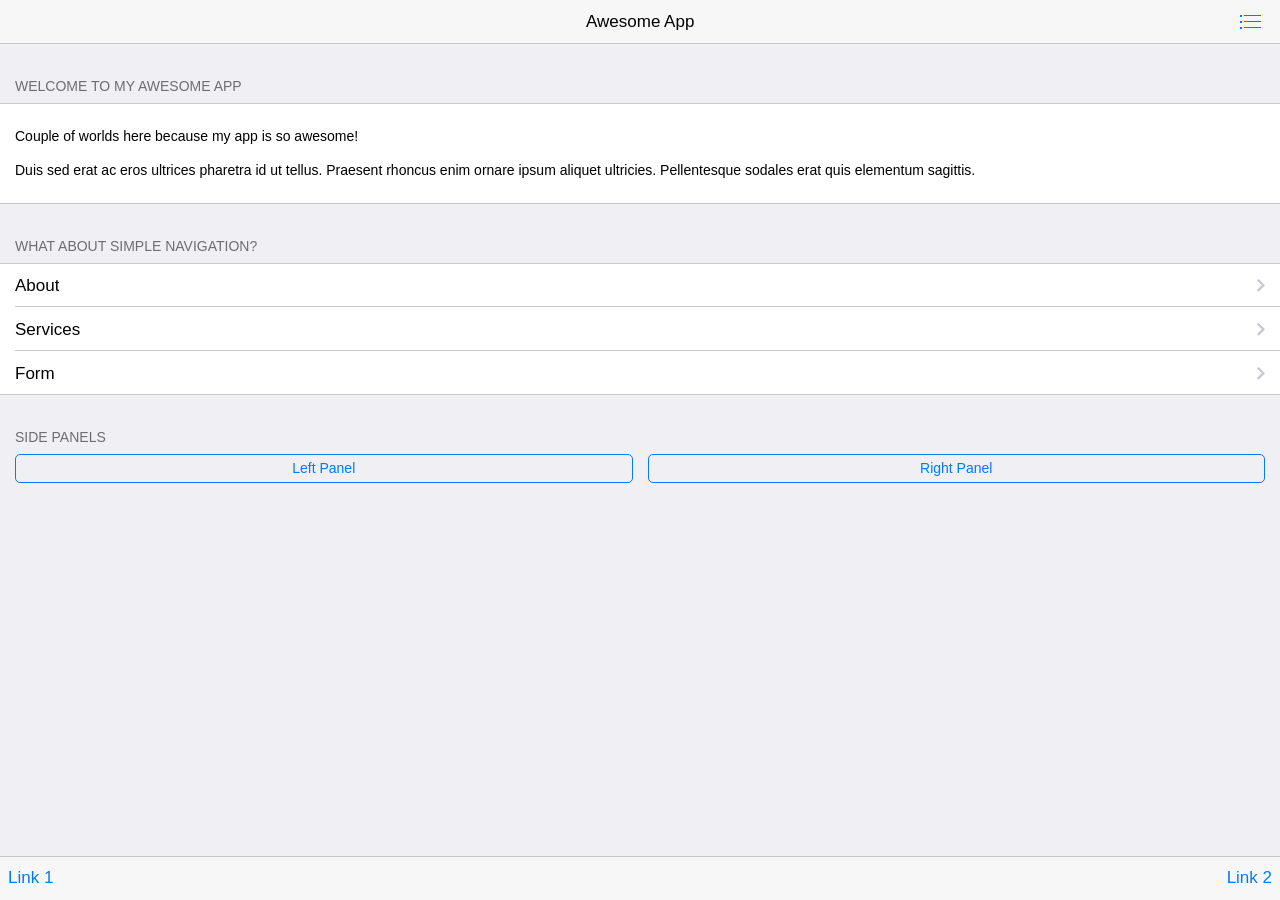
<file: static/index.html>
<!DOCTYPE html>
<html>
  <head>
    <meta charset="utf-8">
    <meta name="viewport" content="width=device-width, initial-scale=1, maximum-scale=1, minimum-scale=1, user-scalable=no, minimal-ui">
    <meta name="apple-mobile-web-app-capable" content="yes">
    <meta name="apple-mobile-web-app-status-bar-style" content="black">
    <title>My App</title>
    <!-- Path to Framework7 Library CSS-->
    <link rel="stylesheet" href="css/framework7.ios.min.css">
    <link rel="stylesheet" href="css/framework7.ios.colors.min.css">
    <!-- Path to your custom app styles-->
    <link rel="stylesheet" href="css/my-app.css">
  </head>
  <body>
    <!-- Status bar overlay for fullscreen mode-->
    <div class="statusbar-overlay"></div>
    <!-- Panels overlay-->
    <div class="panel-overlay"></div>
    <!-- Left panel with reveal effect-->
    <div class="panel panel-left panel-reveal">
      <div class="content-block">
        <p>Left panel content goes here</p>
      </div>
    </div>
    <!-- Right panel with cover effect-->
    <div class="panel panel-right panel-cover">
      <div class="content-block">
        <p>Right panel content goes here</p>
      </div>
    </div>
    <!-- Views-->
    <div class="views">
      <!-- Your main view, should have "view-main" class-->
      <div class="view view-main">
        <!-- Top Navbar-->
        <div class="navbar">
          <div class="navbar-inner">
            <!-- We have home navbar without left link-->
            <div class="center sliding">Awesome App</div>
            <div class="right">
              <!-- Right link contains only icon - additional "icon-only" class--><a href="#" class="link icon-only open-panel"> <i class="icon icon-bars"></i></a>
            </div>
          </div>
        </div>
        <!-- Pages, because we need fixed-through navbar and toolbar, it has additional appropriate classes-->
        <div class="pages navbar-through toolbar-through">
          <!-- Page, data-page contains page name-->
          <div data-page="index" class="page">
            <!-- Scrollable page content-->
            <div class="page-content">
              <div class="content-block-title">Welcome To My Awesome App</div>
              <div class="content-block">
                <div class="content-block-inner">
                  <p>Couple of worlds here because my app is so awesome!</p>
                  <p>Duis sed erat ac eros ultrices pharetra id ut tellus. Praesent rhoncus enim ornare ipsum aliquet ultricies. Pellentesque sodales erat quis elementum sagittis.</p>
                </div>
              </div>
              <div class="content-block-title">What about simple navigation?</div>
              <div class="list-block">
                <ul>
                  <li><a href="about.html" class="item-link">
                      <div class="item-content">
                        <div class="item-inner"> 
                          <div class="item-title">About</div>
                        </div>
                      </div></a></li>
                  <li><a href="services.html" class="item-link">
                      <div class="item-content"> 
                        <div class="item-inner">
                          <div class="item-title">Services</div>
                        </div>
                      </div></a></li>
                  <li><a href="form.html" class="item-link">
                      <div class="item-content"> 
                        <div class="item-inner">
                          <div class="item-title">Form</div>
                        </div>
                      </div></a></li>
                </ul>
              </div>
              <div class="content-block-title">Side panels</div>
              <div class="content-block">
                <div class="row">
                  <div class="col-50"><a href="#" data-panel="left" class="button open-panel">Left Panel</a></div>
                  <div class="col-50"><a href="#" data-panel="right" class="button open-panel">Right Panel</a></div>
                </div>
              </div>
            </div>
          </div>
        </div>
        <!-- Bottom Toolbar-->
        <div class="toolbar">
          <div class="toolbar-inner"><a href="#" class="link">Link 1</a><a href="#" class="link">Link 2</a></div>
        </div>
      </div>
    </div>
    <!-- Path to Framework7 Library JS-->
    <script type="text/javascript" src="js/framework7.min.js"></script>
    <!-- Path to your app js-->
    <script type="text/javascript" src="js/my-app.js"></script>
  </body>
</html>
</file>
<file: static/css/my-app.css>
i.n-icon{
  padding-top: 4px;
  font-size: 23px;
}

.lazy-loaded.lazy-fadeIn {
    -webkit-animation: lazyFadeIn 600ms;
    animation: lazyFadeIn 600ms;
}

.content-block{
  margin-top: 5px;
}

.buttons-row{
  padding-top: 5px;
  padding-left: 5px;
  padding-right: 5px;
}

.card-footer a.active{
  color: orange !important;
}

.list-block{
  margin-top: 10px;
}

.page-content{
  padding-bottom: 44px;
}

.demo-card-header-pic .card-header {
  height: 40vw;
  background-size: cover;
  background-position: center;
}
.facebook-card .card-header {
  display: block;
  padding: 10px;
}
.facebook-card .facebook-avatar {
  float: left;
}
.facebook-card .facebook-name {
  margin-left: 44px;
  font-size: 14px;
  font-weight: 500;
}
.facebook-card .facebook-date {
  margin-left: 44px;
  font-size: 13px;
  color: #8e8e93;
}
.facebook-card .card-footer {
  background: #fafafa;
}
.facebook-card .card-footer a {
  color: #81848b;
  font-weight: 500;
}
.facebook-card .card-content img {
  display: block;
}
.facebook-card .card-content-inner {
  padding: 15px 10px;
}
</file>
<file: static/css/framework7.ios.min.css>
/**
 * Framework7 1.4.2
 * Full Featured Mobile HTML Framework For Building iOS & Android Apps
 * 
 * http://www.idangero.us/framework7
 * 
 * Copyright 2016, Vladimir Kharlampidi
 * The iDangero.us
 * http://www.idangero.us/
 * 
 * Licensed under MIT
 * 
 * Released on: February 27, 2016
 */
body,html{position:relative;height:100%;width:100%;overflow-x:hidden}body{font-family:-apple-system,SF UI Text,Helvetica Neue,Helvetica,Arial,sans-serif;margin:0;padding:0;color:#000;font-size:14px;line-height:1.4;width:100%;-webkit-text-size-adjust:100%;background:#fff;overflow:hidden}@media all and (width:1024px) and (height:691px) and (orientation:landscape){body,html{height:671px}}@media all and (width:1024px) and (height:692px) and (orientation:landscape){body,html{height:672px}}*{-webkit-tap-highlight-color:transparent;-webkit-touch-callout:none}a,input,select,textarea{outline:0}a{text-decoration:none;color:#007aff}p{margin:1em 0}.row{display:-webkit-box;display:-ms-flexbox;display:-webkit-flex;display:flex;-webkit-box-pack:justify;-ms-flex-pack:justify;-webkit-justify-content:space-between;justify-content:space-between;-webkit-box-lines:multiple;-moz-box-lines:multiple;-webkit-flex-wrap:wrap;-ms-flex-wrap:wrap;flex-wrap:wrap;-webkit-box-align:start;-ms-flex-align:start;-webkit-align-items:flex-start;align-items:flex-start}.row>[class*=col-]{box-sizing:border-box}.row .col-auto{width:100%}.row .col-100{width:100%;width:-webkit-calc((100% - 15px*0)/ 1);width:calc((100% - 15px*0)/ 1)}.row.no-gutter .col-100{width:100%}.row .col-95{width:95%;width:-webkit-calc((100% - 15px*.05263157894736836)/ 1.0526315789473684);width:calc((100% - 15px*.05263157894736836)/ 1.0526315789473684)}.row.no-gutter .col-95{width:95%}.row .col-90{width:90%;width:-webkit-calc((100% - 15px*.11111111111111116)/ 1.1111111111111112);width:calc((100% - 15px*.11111111111111116)/ 1.1111111111111112)}.row.no-gutter .col-90{width:90%}.row .col-85{width:85%;width:-webkit-calc((100% - 15px*.17647058823529416)/ 1.1764705882352942);width:calc((100% - 15px*.17647058823529416)/ 1.1764705882352942)}.row.no-gutter .col-85{width:85%}.row .col-80{width:80%;width:-webkit-calc((100% - 15px*.25)/ 1.25);width:calc((100% - 15px*.25)/ 1.25)}.row.no-gutter .col-80{width:80%}.row .col-75{width:75%;width:-webkit-calc((100% - 15px*.33333333333333326)/ 1.3333333333333333);width:calc((100% - 15px*.33333333333333326)/ 1.3333333333333333)}.row.no-gutter .col-75{width:75%}.row .col-70{width:70%;width:-webkit-calc((100% - 15px*.4285714285714286)/ 1.4285714285714286);width:calc((100% - 15px*.4285714285714286)/ 1.4285714285714286)}.row.no-gutter .col-70{width:70%}.row .col-66{width:66.66666666666666%;width:-webkit-calc((100% - 15px*.5000000000000002)/ 1.5000000000000002);width:calc((100% - 15px*.5000000000000002)/ 1.5000000000000002)}.row.no-gutter .col-66{width:66.66666666666666%}.row .col-65{width:65%;width:-webkit-calc((100% - 15px*.5384615384615385)/ 1.5384615384615385);width:calc((100% - 15px*.5384615384615385)/ 1.5384615384615385)}.row.no-gutter .col-65{width:65%}.row .col-60{width:60%;width:-webkit-calc((100% - 15px*.6666666666666667)/ 1.6666666666666667);width:calc((100% - 15px*.6666666666666667)/ 1.6666666666666667)}.row.no-gutter .col-60{width:60%}.row .col-55{width:55%;width:-webkit-calc((100% - 15px*.8181818181818181)/ 1.8181818181818181);width:calc((100% - 15px*.8181818181818181)/ 1.8181818181818181)}.row.no-gutter .col-55{width:55%}.row .col-50{width:50%;width:-webkit-calc((100% - 15px*1)/ 2);width:calc((100% - 15px*1)/ 2)}.row.no-gutter .col-50{width:50%}.row .col-45{width:45%;width:-webkit-calc((100% - 15px*1.2222222222222223)/ 2.2222222222222223);width:calc((100% - 15px*1.2222222222222223)/ 2.2222222222222223)}.row.no-gutter .col-45{width:45%}.row .col-40{width:40%;width:-webkit-calc((100% - 15px*1.5)/ 2.5);width:calc((100% - 15px*1.5)/ 2.5)}.row.no-gutter .col-40{width:40%}.row .col-35{width:35%;width:-webkit-calc((100% - 15px*1.8571428571428572)/ 2.857142857142857);width:calc((100% - 15px*1.8571428571428572)/ 2.857142857142857)}.row.no-gutter .col-35{width:35%}.row .col-33{width:33.333333333333336%;width:-webkit-calc((100% - 15px*2)/ 3);width:calc((100% - 15px*2)/ 3)}.row.no-gutter .col-33{width:33.333333333333336%}.row .col-30{width:30%;width:-webkit-calc((100% - 15px*2.3333333333333335)/ 3.3333333333333335);width:calc((100% - 15px*2.3333333333333335)/ 3.3333333333333335)}.row.no-gutter .col-30{width:30%}.row .col-25{width:25%;width:-webkit-calc((100% - 15px*3)/ 4);width:calc((100% - 15px*3)/ 4)}.row.no-gutter .col-25{width:25%}.row .col-20{width:20%;width:-webkit-calc((100% - 15px*4)/ 5);width:calc((100% - 15px*4)/ 5)}.row.no-gutter .col-20{width:20%}.row .col-15{width:15%;width:-webkit-calc((100% - 15px*5.666666666666667)/ 6.666666666666667);width:calc((100% - 15px*5.666666666666667)/ 6.666666666666667)}.row.no-gutter .col-15{width:15%}.row .col-10{width:10%;width:-webkit-calc((100% - 15px*9)/ 10);width:calc((100% - 15px*9)/ 10)}.row.no-gutter .col-10{width:10%}.row .col-5{width:5%;width:-webkit-calc((100% - 15px*19)/ 20);width:calc((100% - 15px*19)/ 20)}.row.no-gutter .col-5{width:5%}.row .col-auto:nth-last-child(1),.row .col-auto:nth-last-child(1)~.col-auto{width:100%;width:-webkit-calc((100% - 15px*0)/ 1);width:calc((100% - 15px*0)/ 1)}.row.no-gutter .col-auto:nth-last-child(1),.row.no-gutter .col-auto:nth-last-child(1)~.col-auto{width:100%}.row .col-auto:nth-last-child(2),.row .col-auto:nth-last-child(2)~.col-auto{width:50%;width:-webkit-calc((100% - 15px*1)/ 2);width:calc((100% - 15px*1)/ 2)}.row.no-gutter .col-auto:nth-last-child(2),.row.no-gutter .col-auto:nth-last-child(2)~.col-auto{width:50%}.row .col-auto:nth-last-child(3),.row .col-auto:nth-last-child(3)~.col-auto{width:33.33333333%;width:-webkit-calc((100% - 15px*2)/ 3);width:calc((100% - 15px*2)/ 3)}.row.no-gutter .col-auto:nth-last-child(3),.row.no-gutter .col-auto:nth-last-child(3)~.col-auto{width:33.33333333%}.row .col-auto:nth-last-child(4),.row .col-auto:nth-last-child(4)~.col-auto{width:25%;width:-webkit-calc((100% - 15px*3)/ 4);width:calc((100% - 15px*3)/ 4)}.row.no-gutter .col-auto:nth-last-child(4),.row.no-gutter .col-auto:nth-last-child(4)~.col-auto{width:25%}.row .col-auto:nth-last-child(5),.row .col-auto:nth-last-child(5)~.col-auto{width:20%;width:-webkit-calc((100% - 15px*4)/ 5);width:calc((100% - 15px*4)/ 5)}.row.no-gutter .col-auto:nth-last-child(5),.row.no-gutter .col-auto:nth-last-child(5)~.col-auto{width:20%}.row .col-auto:nth-last-child(6),.row .col-auto:nth-last-child(6)~.col-auto{width:16.66666667%;width:-webkit-calc((100% - 15px*5)/ 6);width:calc((100% - 15px*5)/ 6)}.row.no-gutter .col-auto:nth-last-child(6),.row.no-gutter .col-auto:nth-last-child(6)~.col-auto{width:16.66666667%}.row .col-auto:nth-last-child(7),.row .col-auto:nth-last-child(7)~.col-auto{width:14.28571429%;width:-webkit-calc((100% - 15px*6)/ 7);width:calc((100% - 15px*6)/ 7)}.row.no-gutter .col-auto:nth-last-child(7),.row.no-gutter .col-auto:nth-last-child(7)~.col-auto{width:14.28571429%}.row .col-auto:nth-last-child(8),.row .col-auto:nth-last-child(8)~.col-auto{width:12.5%;width:-webkit-calc((100% - 15px*7)/ 8);width:calc((100% - 15px*7)/ 8)}.row.no-gutter .col-auto:nth-last-child(8),.row.no-gutter .col-auto:nth-last-child(8)~.col-auto{width:12.5%}.row .col-auto:nth-last-child(9),.row .col-auto:nth-last-child(9)~.col-auto{width:11.11111111%;width:-webkit-calc((100% - 15px*8)/ 9);width:calc((100% - 15px*8)/ 9)}.row.no-gutter .col-auto:nth-last-child(9),.row.no-gutter .col-auto:nth-last-child(9)~.col-auto{width:11.11111111%}.row .col-auto:nth-last-child(10),.row .col-auto:nth-last-child(10)~.col-auto{width:10%;width:-webkit-calc((100% - 15px*9)/ 10);width:calc((100% - 15px*9)/ 10)}.row.no-gutter .col-auto:nth-last-child(10),.row.no-gutter .col-auto:nth-last-child(10)~.col-auto{width:10%}.row .col-auto:nth-last-child(11),.row .col-auto:nth-last-child(11)~.col-auto{width:9.09090909%;width:-webkit-calc((100% - 15px*10)/ 11);width:calc((100% - 15px*10)/ 11)}.row.no-gutter .col-auto:nth-last-child(11),.row.no-gutter .col-auto:nth-last-child(11)~.col-auto{width:9.09090909%}.row .col-auto:nth-last-child(12),.row .col-auto:nth-last-child(12)~.col-auto{width:8.33333333%;width:-webkit-calc((100% - 15px*11)/ 12);width:calc((100% - 15px*11)/ 12)}.row.no-gutter .col-auto:nth-last-child(12),.row.no-gutter .col-auto:nth-last-child(12)~.col-auto{width:8.33333333%}.row .col-auto:nth-last-child(13),.row .col-auto:nth-last-child(13)~.col-auto{width:7.69230769%;width:-webkit-calc((100% - 15px*12)/ 13);width:calc((100% - 15px*12)/ 13)}.row.no-gutter .col-auto:nth-last-child(13),.row.no-gutter .col-auto:nth-last-child(13)~.col-auto{width:7.69230769%}.row .col-auto:nth-last-child(14),.row .col-auto:nth-last-child(14)~.col-auto{width:7.14285714%;width:-webkit-calc((100% - 15px*13)/ 14);width:calc((100% - 15px*13)/ 14)}.row.no-gutter .col-auto:nth-last-child(14),.row.no-gutter .col-auto:nth-last-child(14)~.col-auto{width:7.14285714%}.row .col-auto:nth-last-child(15),.row .col-auto:nth-last-child(15)~.col-auto{width:6.66666667%;width:-webkit-calc((100% - 15px*14)/ 15);width:calc((100% - 15px*14)/ 15)}.row.no-gutter .col-auto:nth-last-child(15),.row.no-gutter .col-auto:nth-last-child(15)~.col-auto{width:6.66666667%}.row .col-auto:nth-last-child(16),.row .col-auto:nth-last-child(16)~.col-auto{width:6.25%;width:-webkit-calc((100% - 15px*15)/ 16);width:calc((100% - 15px*15)/ 16)}.row.no-gutter .col-auto:nth-last-child(16),.row.no-gutter .col-auto:nth-last-child(16)~.col-auto{width:6.25%}.row .col-auto:nth-last-child(17),.row .col-auto:nth-last-child(17)~.col-auto{width:5.88235294%;width:-webkit-calc((100% - 15px*16)/ 17);width:calc((100% - 15px*16)/ 17)}.row.no-gutter .col-auto:nth-last-child(17),.row.no-gutter .col-auto:nth-last-child(17)~.col-auto{width:5.88235294%}.row .col-auto:nth-last-child(18),.row .col-auto:nth-last-child(18)~.col-auto{width:5.55555556%;width:-webkit-calc((100% - 15px*17)/ 18);width:calc((100% - 15px*17)/ 18)}.row.no-gutter .col-auto:nth-last-child(18),.row.no-gutter .col-auto:nth-last-child(18)~.col-auto{width:5.55555556%}.row .col-auto:nth-last-child(19),.row .col-auto:nth-last-child(19)~.col-auto{width:5.26315789%;width:-webkit-calc((100% - 15px*18)/ 19);width:calc((100% - 15px*18)/ 19)}.row.no-gutter .col-auto:nth-last-child(19),.row.no-gutter .col-auto:nth-last-child(19)~.col-auto{width:5.26315789%}.row .col-auto:nth-last-child(20),.row .col-auto:nth-last-child(20)~.col-auto{width:5%;width:-webkit-calc((100% - 15px*19)/ 20);width:calc((100% - 15px*19)/ 20)}.row.no-gutter .col-auto:nth-last-child(20),.row.no-gutter .col-auto:nth-last-child(20)~.col-auto{width:5%}.row .col-auto:nth-last-child(21),.row .col-auto:nth-last-child(21)~.col-auto{width:4.76190476%;width:-webkit-calc((100% - 15px*20)/ 21);width:calc((100% - 15px*20)/ 21)}.row.no-gutter .col-auto:nth-last-child(21),.row.no-gutter .col-auto:nth-last-child(21)~.col-auto{width:4.76190476%}@media all and (min-width:768px){.row .tablet-100{width:100%;width:-webkit-calc((100% - 15px*0)/ 1);width:calc((100% - 15px*0)/ 1)}.row.no-gutter .tablet-100{width:100%}.row .tablet-95{width:95%;width:-webkit-calc((100% - 15px*.05263157894736836)/ 1.0526315789473684);width:calc((100% - 15px*.05263157894736836)/ 1.0526315789473684)}.row.no-gutter .tablet-95{width:95%}.row .tablet-90{width:90%;width:-webkit-calc((100% - 15px*.11111111111111116)/ 1.1111111111111112);width:calc((100% - 15px*.11111111111111116)/ 1.1111111111111112)}.row.no-gutter .tablet-90{width:90%}.row .tablet-85{width:85%;width:-webkit-calc((100% - 15px*.17647058823529416)/ 1.1764705882352942);width:calc((100% - 15px*.17647058823529416)/ 1.1764705882352942)}.row.no-gutter .tablet-85{width:85%}.row .tablet-80{width:80%;width:-webkit-calc((100% - 15px*.25)/ 1.25);width:calc((100% - 15px*.25)/ 1.25)}.row.no-gutter .tablet-80{width:80%}.row .tablet-75{width:75%;width:-webkit-calc((100% - 15px*.33333333333333326)/ 1.3333333333333333);width:calc((100% - 15px*.33333333333333326)/ 1.3333333333333333)}.row.no-gutter .tablet-75{width:75%}.row .tablet-70{width:70%;width:-webkit-calc((100% - 15px*.4285714285714286)/ 1.4285714285714286);width:calc((100% - 15px*.4285714285714286)/ 1.4285714285714286)}.row.no-gutter .tablet-70{width:70%}.row .tablet-66{width:66.66666666666666%;width:-webkit-calc((100% - 15px*.5000000000000002)/ 1.5000000000000002);width:calc((100% - 15px*.5000000000000002)/ 1.5000000000000002)}.row.no-gutter .tablet-66{width:66.66666666666666%}.row .tablet-65{width:65%;width:-webkit-calc((100% - 15px*.5384615384615385)/ 1.5384615384615385);width:calc((100% - 15px*.5384615384615385)/ 1.5384615384615385)}.row.no-gutter .tablet-65{width:65%}.row .tablet-60{width:60%;width:-webkit-calc((100% - 15px*.6666666666666667)/ 1.6666666666666667);width:calc((100% - 15px*.6666666666666667)/ 1.6666666666666667)}.row.no-gutter .tablet-60{width:60%}.row .tablet-55{width:55%;width:-webkit-calc((100% - 15px*.8181818181818181)/ 1.8181818181818181);width:calc((100% - 15px*.8181818181818181)/ 1.8181818181818181)}.row.no-gutter .tablet-55{width:55%}.row .tablet-50{width:50%;width:-webkit-calc((100% - 15px*1)/ 2);width:calc((100% - 15px*1)/ 2)}.row.no-gutter .tablet-50{width:50%}.row .tablet-45{width:45%;width:-webkit-calc((100% - 15px*1.2222222222222223)/ 2.2222222222222223);width:calc((100% - 15px*1.2222222222222223)/ 2.2222222222222223)}.row.no-gutter .tablet-45{width:45%}.row .tablet-40{width:40%;width:-webkit-calc((100% - 15px*1.5)/ 2.5);width:calc((100% - 15px*1.5)/ 2.5)}.row.no-gutter .tablet-40{width:40%}.row .tablet-35{width:35%;width:-webkit-calc((100% - 15px*1.8571428571428572)/ 2.857142857142857);width:calc((100% - 15px*1.8571428571428572)/ 2.857142857142857)}.row.no-gutter .tablet-35{width:35%}.row .tablet-33{width:33.333333333333336%;width:-webkit-calc((100% - 15px*2)/ 3);width:calc((100% - 15px*2)/ 3)}.row.no-gutter .tablet-33{width:33.333333333333336%}.row .tablet-30{width:30%;width:-webkit-calc((100% - 15px*2.3333333333333335)/ 3.3333333333333335);width:calc((100% - 15px*2.3333333333333335)/ 3.3333333333333335)}.row.no-gutter .tablet-30{width:30%}.row .tablet-25{width:25%;width:-webkit-calc((100% - 15px*3)/ 4);width:calc((100% - 15px*3)/ 4)}.row.no-gutter .tablet-25{width:25%}.row .tablet-20{width:20%;width:-webkit-calc((100% - 15px*4)/ 5);width:calc((100% - 15px*4)/ 5)}.row.no-gutter .tablet-20{width:20%}.row .tablet-15{width:15%;width:-webkit-calc((100% - 15px*5.666666666666667)/ 6.666666666666667);width:calc((100% - 15px*5.666666666666667)/ 6.666666666666667)}.row.no-gutter .tablet-15{width:15%}.row .tablet-10{width:10%;width:-webkit-calc((100% - 15px*9)/ 10);width:calc((100% - 15px*9)/ 10)}.row.no-gutter .tablet-10{width:10%}.row .tablet-5{width:5%;width:-webkit-calc((100% - 15px*19)/ 20);width:calc((100% - 15px*19)/ 20)}.row.no-gutter .tablet-5{width:5%}.row .tablet-auto:nth-last-child(1),.row .tablet-auto:nth-last-child(1)~.col-auto{width:100%;width:-webkit-calc((100% - 15px*0)/ 1);width:calc((100% - 15px*0)/ 1)}.row.no-gutter .tablet-auto:nth-last-child(1),.row.no-gutter .tablet-auto:nth-last-child(1)~.tablet-auto{width:100%}.row .tablet-auto:nth-last-child(2),.row .tablet-auto:nth-last-child(2)~.col-auto{width:50%;width:-webkit-calc((100% - 15px*1)/ 2);width:calc((100% - 15px*1)/ 2)}.row.no-gutter .tablet-auto:nth-last-child(2),.row.no-gutter .tablet-auto:nth-last-child(2)~.tablet-auto{width:50%}.row .tablet-auto:nth-last-child(3),.row .tablet-auto:nth-last-child(3)~.col-auto{width:33.33333333%;width:-webkit-calc((100% - 15px*2)/ 3);width:calc((100% - 15px*2)/ 3)}.row.no-gutter .tablet-auto:nth-last-child(3),.row.no-gutter .tablet-auto:nth-last-child(3)~.tablet-auto{width:33.33333333%}.row .tablet-auto:nth-last-child(4),.row .tablet-auto:nth-last-child(4)~.col-auto{width:25%;width:-webkit-calc((100% - 15px*3)/ 4);width:calc((100% - 15px*3)/ 4)}.row.no-gutter .tablet-auto:nth-last-child(4),.row.no-gutter .tablet-auto:nth-last-child(4)~.tablet-auto{width:25%}.row .tablet-auto:nth-last-child(5),.row .tablet-auto:nth-last-child(5)~.col-auto{width:20%;width:-webkit-calc((100% - 15px*4)/ 5);width:calc((100% - 15px*4)/ 5)}.row.no-gutter .tablet-auto:nth-last-child(5),.row.no-gutter .tablet-auto:nth-last-child(5)~.tablet-auto{width:20%}.row .tablet-auto:nth-last-child(6),.row .tablet-auto:nth-last-child(6)~.col-auto{width:16.66666667%;width:-webkit-calc((100% - 15px*5)/ 6);width:calc((100% - 15px*5)/ 6)}.row.no-gutter .tablet-auto:nth-last-child(6),.row.no-gutter .tablet-auto:nth-last-child(6)~.tablet-auto{width:16.66666667%}.row .tablet-auto:nth-last-child(7),.row .tablet-auto:nth-last-child(7)~.col-auto{width:14.28571429%;width:-webkit-calc((100% - 15px*6)/ 7);width:calc((100% - 15px*6)/ 7)}.row.no-gutter .tablet-auto:nth-last-child(7),.row.no-gutter .tablet-auto:nth-last-child(7)~.tablet-auto{width:14.28571429%}.row .tablet-auto:nth-last-child(8),.row .tablet-auto:nth-last-child(8)~.col-auto{width:12.5%;width:-webkit-calc((100% - 15px*7)/ 8);width:calc((100% - 15px*7)/ 8)}.row.no-gutter .tablet-auto:nth-last-child(8),.row.no-gutter .tablet-auto:nth-last-child(8)~.tablet-auto{width:12.5%}.row .tablet-auto:nth-last-child(9),.row .tablet-auto:nth-last-child(9)~.col-auto{width:11.11111111%;width:-webkit-calc((100% - 15px*8)/ 9);width:calc((100% - 15px*8)/ 9)}.row.no-gutter .tablet-auto:nth-last-child(9),.row.no-gutter .tablet-auto:nth-last-child(9)~.tablet-auto{width:11.11111111%}.row .tablet-auto:nth-last-child(10),.row .tablet-auto:nth-last-child(10)~.col-auto{width:10%;width:-webkit-calc((100% - 15px*9)/ 10);width:calc((100% - 15px*9)/ 10)}.row.no-gutter .tablet-auto:nth-last-child(10),.row.no-gutter .tablet-auto:nth-last-child(10)~.tablet-auto{width:10%}.row .tablet-auto:nth-last-child(11),.row .tablet-auto:nth-last-child(11)~.col-auto{width:9.09090909%;width:-webkit-calc((100% - 15px*10)/ 11);width:calc((100% - 15px*10)/ 11)}.row.no-gutter .tablet-auto:nth-last-child(11),.row.no-gutter .tablet-auto:nth-last-child(11)~.tablet-auto{width:9.09090909%}.row .tablet-auto:nth-last-child(12),.row .tablet-auto:nth-last-child(12)~.col-auto{width:8.33333333%;width:-webkit-calc((100% - 15px*11)/ 12);width:calc((100% - 15px*11)/ 12)}.row.no-gutter .tablet-auto:nth-last-child(12),.row.no-gutter .tablet-auto:nth-last-child(12)~.tablet-auto{width:8.33333333%}.row .tablet-auto:nth-last-child(13),.row .tablet-auto:nth-last-child(13)~.col-auto{width:7.69230769%;width:-webkit-calc((100% - 15px*12)/ 13);width:calc((100% - 15px*12)/ 13)}.row.no-gutter .tablet-auto:nth-last-child(13),.row.no-gutter .tablet-auto:nth-last-child(13)~.tablet-auto{width:7.69230769%}.row .tablet-auto:nth-last-child(14),.row .tablet-auto:nth-last-child(14)~.col-auto{width:7.14285714%;width:-webkit-calc((100% - 15px*13)/ 14);width:calc((100% - 15px*13)/ 14)}.row.no-gutter .tablet-auto:nth-last-child(14),.row.no-gutter .tablet-auto:nth-last-child(14)~.tablet-auto{width:7.14285714%}.row .tablet-auto:nth-last-child(15),.row .tablet-auto:nth-last-child(15)~.col-auto{width:6.66666667%;width:-webkit-calc((100% - 15px*14)/ 15);width:calc((100% - 15px*14)/ 15)}.row.no-gutter .tablet-auto:nth-last-child(15),.row.no-gutter .tablet-auto:nth-last-child(15)~.tablet-auto{width:6.66666667%}.row .tablet-auto:nth-last-child(16),.row .tablet-auto:nth-last-child(16)~.col-auto{width:6.25%;width:-webkit-calc((100% - 15px*15)/ 16);width:calc((100% - 15px*15)/ 16)}.row.no-gutter .tablet-auto:nth-last-child(16),.row.no-gutter .tablet-auto:nth-last-child(16)~.tablet-auto{width:6.25%}.row .tablet-auto:nth-last-child(17),.row .tablet-auto:nth-last-child(17)~.col-auto{width:5.88235294%;width:-webkit-calc((100% - 15px*16)/ 17);width:calc((100% - 15px*16)/ 17)}.row.no-gutter .tablet-auto:nth-last-child(17),.row.no-gutter .tablet-auto:nth-last-child(17)~.tablet-auto{width:5.88235294%}.row .tablet-auto:nth-last-child(18),.row .tablet-auto:nth-last-child(18)~.col-auto{width:5.55555556%;width:-webkit-calc((100% - 15px*17)/ 18);width:calc((100% - 15px*17)/ 18)}.row.no-gutter .tablet-auto:nth-last-child(18),.row.no-gutter .tablet-auto:nth-last-child(18)~.tablet-auto{width:5.55555556%}.row .tablet-auto:nth-last-child(19),.row .tablet-auto:nth-last-child(19)~.col-auto{width:5.26315789%;width:-webkit-calc((100% - 15px*18)/ 19);width:calc((100% - 15px*18)/ 19)}.row.no-gutter .tablet-auto:nth-last-child(19),.row.no-gutter .tablet-auto:nth-last-child(19)~.tablet-auto{width:5.26315789%}.row .tablet-auto:nth-last-child(20),.row .tablet-auto:nth-last-child(20)~.col-auto{width:5%;width:-webkit-calc((100% - 15px*19)/ 20);width:calc((100% - 15px*19)/ 20)}.row.no-gutter .tablet-auto:nth-last-child(20),.row.no-gutter .tablet-auto:nth-last-child(20)~.tablet-auto{width:5%}.row .tablet-auto:nth-last-child(21),.row .tablet-auto:nth-last-child(21)~.col-auto{width:4.76190476%;width:-webkit-calc((100% - 15px*20)/ 21);width:calc((100% - 15px*20)/ 21)}.row.no-gutter .tablet-auto:nth-last-child(21),.row.no-gutter .tablet-auto:nth-last-child(21)~.tablet-auto{width:4.76190476%}}.view,.views{position:relative;width:100%;height:100%;z-index:5000}.views{overflow:auto;-webkit-overflow-scrolling:touch}.view{overflow:hidden;box-sizing:border-box}.pages{position:relative;width:100%;height:100%;overflow:hidden;background:#000}.page{box-sizing:border-box;position:absolute;left:0;top:0;width:100%;height:100%;background:#efeff4;-webkit-transform:translate3d(0,0,0);transform:translate3d(0,0,0)}.page.cached{display:none}.page-on-left{opacity:.9;-webkit-transform:translate3d(-20%,0,0);transform:translate3d(-20%,0,0)}.page-on-center .swipeback-page-shadow{opacity:1}.page-on-right{-webkit-transform:translate3d(100%,0,0);transform:translate3d(100%,0,0)}.page-on-right .swipeback-page-shadow{opacity:0}.page-content{overflow:auto;-webkit-overflow-scrolling:touch;box-sizing:border-box;height:100%;position:relative;z-index:1}.swipeback-page-shadow{position:absolute;right:100%;top:0;width:16px;height:100%;background:-webkit-linear-gradient(left,rgba(0,0,0,0) 0,rgba(0,0,0,0) 10%,rgba(0,0,0,.01) 50%,rgba(0,0,0,.2) 100%);background:linear-gradient(to right,rgba(0,0,0,0) 0,rgba(0,0,0,0) 10%,rgba(0,0,0,.01) 50%,rgba(0,0,0,.2) 100%);z-index:-1;content:''}html.android .swipeback-page-shadow{display:none;-webkit-animation:none;animation:none}.page-transitioning,.page-transitioning .swipeback-page-shadow{-webkit-transition-duration:.4s;transition-duration:.4s}.page-from-center-to-right:before,.page-from-right-to-center:before{position:absolute;right:100%;top:0;width:16px;height:100%;background:-webkit-linear-gradient(left,rgba(0,0,0,0) 0,rgba(0,0,0,0) 10%,rgba(0,0,0,.01) 50%,rgba(0,0,0,.2) 100%);background:linear-gradient(to right,rgba(0,0,0,0) 0,rgba(0,0,0,0) 10%,rgba(0,0,0,.01) 50%,rgba(0,0,0,.2) 100%);z-index:-1;content:''}html.android .page-from-center-to-right:before,html.android .page-from-right-to-center:before{display:none;-webkit-animation:none;animation:none}.page-from-right-to-center{-webkit-animation:pageFromRightToCenter .4s forwards;animation:pageFromRightToCenter .4s forwards}.page-from-right-to-center:before{-webkit-animation:pageFromRightToCenterShadow .4s forwards;animation:pageFromRightToCenterShadow .4s forwards}.page-from-center-to-right{-webkit-animation:pageFromCenterToRight .4s forwards;animation:pageFromCenterToRight .4s forwards}.page-from-center-to-right:before{-webkit-animation:pageFromCenterToRightShadow .4s forwards;animation:pageFromCenterToRightShadow .4s forwards}@-webkit-keyframes pageFromRightToCenter{from{-webkit-transform:translate3d(100%,0,0)}to{-webkit-transform:translate3d(0,0,0)}}@keyframes pageFromRightToCenter{from{transform:translate3d(100%,0,0)}to{transform:translate3d(0,0,0)}}@-webkit-keyframes pageFromRightToCenterShadow{from{opacity:0}to{opacity:1}}@keyframes pageFromRightToCenterShadow{from{opacity:0}to{opacity:1}}@-webkit-keyframes pageFromCenterToRight{from{-webkit-transform:translate3d(0,0,0)}to{-webkit-transform:translate3d(100%,0,0)}}@keyframes pageFromCenterToRight{from{transform:translate3d(0,0,0)}to{transform:translate3d(100%,0,0)}}@-webkit-keyframes pageFromCenterToRightShadow{from{opacity:1}to{opacity:0}}@keyframes pageFromCenterToRightShadow{from{opacity:1}to{opacity:0}}.page-from-center-to-left{-webkit-animation:pageFromCenterToLeft .4s forwards;animation:pageFromCenterToLeft .4s forwards}.page-from-left-to-center{-webkit-animation:pageFromLeftToCenter .4s forwards;animation:pageFromLeftToCenter .4s forwards}@-webkit-keyframes pageFromCenterToLeft{from{opacity:1;-webkit-transform:translate3d(0,0,0)}to{opacity:.9;-webkit-transform:translate3d(-20%,0,0)}}@keyframes pageFromCenterToLeft{from{transform:translate3d(0,0,0)}to{opacity:.9;transform:translate3d(-20%,0,0)}}@-webkit-keyframes pageFromLeftToCenter{from{opacity:.9;-webkit-transform:translate3d(-20%,0,0)}to{opacity:1;-webkit-transform:translate3d(0,0,0)}}@keyframes pageFromLeftToCenter{from{transform:translate3d(-20%,0,0)}to{opacity:1;transform:translate3d(0,0,0)}}.navbar-inner,.toolbar-inner{position:absolute;left:0;top:0;width:100%;height:100%;padding:0 8px;box-sizing:border-box;display:-webkit-box;display:-ms-flexbox;display:-webkit-flex;display:flex;-webkit-box-pack:justify;-ms-flex-pack:justify;-webkit-justify-content:space-between;justify-content:space-between;-webkit-box-align:center;-ms-flex-align:center;-webkit-align-items:center;align-items:center}.navbar-inner.cached{display:none}.navbar,.toolbar{height:44px;width:100%;box-sizing:border-box;font-size:17px;position:relative;margin:0;z-index:500;-webkit-backface-visibility:hidden;backface-visibility:hidden}.navbar b,.toolbar b{font-weight:500}html.ios-gt-8 .navbar b,html.ios-gt-8 .toolbar b{font-weight:600}.navbar,.subnavbar,.toolbar{background:#f7f7f8}.navbar a.link,.subnavbar a.link,.toolbar a.link{line-height:44px;height:44px;text-decoration:none;position:relative;display:-webkit-box;display:-ms-flexbox;display:-webkit-flex;display:flex;-webkit-box-pack:start;-ms-flex-pack:start;-webkit-justify-content:flex-start;justify-content:flex-start;-webkit-box-align:center;-ms-flex-align:center;-webkit-align-items:center;align-items:center;-webkit-transition-duration:.3s;transition-duration:.3s;-webkit-transform:translateZ(0);transform:translateZ(0)}.navbar a.link.active-state,.subnavbar a.link.active-state,.toolbar a.link.active-state,html:not(.watch-active-state) .navbar a.link:active,html:not(.watch-active-state) .subnavbar a.link:active,html:not(.watch-active-state) .toolbar a.link:active{opacity:.3;-webkit-transition-duration:0s;transition-duration:0s}.navbar a.link i+i,.navbar a.link i+span,.navbar a.link span+i,.navbar a.link span+span,.subnavbar a.link i+i,.subnavbar a.link i+span,.subnavbar a.link span+i,.subnavbar a.link span+span,.toolbar a.link i+i,.toolbar a.link i+span,.toolbar a.link span+i,.toolbar a.link span+span{margin-left:7px}.navbar a.icon-only,.subnavbar a.icon-only,.toolbar a.icon-only{min-width:44px;display:-webkit-box;display:-ms-flexbox;display:-webkit-flex;display:flex;-webkit-box-pack:center;-ms-flex-pack:center;-webkit-justify-content:center;justify-content:center;-webkit-box-align:center;-ms-flex-align:center;-webkit-align-items:center;align-items:center;margin:0}.navbar i.icon,.subnavbar i.icon,.toolbar i.icon{display:block}.navbar{left:0;top:0}.navbar:after{content:'';position:absolute;left:0;bottom:0;right:auto;top:auto;height:1px;width:100%;background-color:#c4c4c4;display:block;z-index:15;-webkit-transform-origin:50% 100%;transform-origin:50% 100%}html.pixel-ratio-2 .navbar:after{-webkit-transform:scaleY(.5);transform:scaleY(.5)}html.pixel-ratio-3 .navbar:after{-webkit-transform:scaleY(.33);transform:scaleY(.33)}.navbar:after{backface-visibility:hidden}.navbar.no-border:after{display:none}.navbar .center{font-size:17px;font-weight:500;text-align:center;margin:0;position:relative;overflow:hidden;text-overflow:ellipsis;white-space:nowrap;line-height:44px;-webkit-flex-shrink:10;-ms-flex:0 10 auto;flex-shrink:10;display:-webkit-box;display:-ms-flexbox;display:-webkit-flex;display:flex;-webkit-box-align:center;-ms-flex-align:center;-webkit-align-items:center;align-items:center}html.ios-gt-8 .navbar .center{font-weight:600}.navbar .left,.navbar .right{-webkit-flex-shrink:0;-ms-flex:0 0 auto;flex-shrink:0;display:-webkit-box;display:-ms-flexbox;display:-webkit-flex;display:flex;-webkit-box-pack:start;-ms-flex-pack:start;-webkit-justify-content:flex-start;justify-content:flex-start;-webkit-box-align:center;-ms-flex-align:center;-webkit-align-items:center;align-items:center;-webkit-transform:translate3d(0,0,0);transform:translate3d(0,0,0)}.navbar .left a+a,.navbar .right a+a{margin-left:15px}.navbar .left{margin-right:10px}.navbar .right{margin-left:10px}.navbar .right:first-child{position:absolute;right:8px;height:100%}.popup .navbar{-webkit-transform:translate3d(0,0,0);transform:translate3d(0,0,0)}.subnavbar{height:44px;width:100%;position:absolute;left:0;top:100%;margin-top:-1px;z-index:20;box-sizing:border-box;padding:0 8px;display:-webkit-box;display:-ms-flexbox;display:-webkit-flex;display:flex;-webkit-box-pack:justify;-ms-flex-pack:justify;-webkit-justify-content:space-between;justify-content:space-between;-webkit-box-align:center;-ms-flex-align:center;-webkit-align-items:center;align-items:center}.subnavbar:after{content:'';position:absolute;left:0;bottom:0;right:auto;top:auto;height:1px;width:100%;background-color:#c4c4c4;display:block;z-index:15;-webkit-transform-origin:50% 100%;transform-origin:50% 100%}html.pixel-ratio-2 .subnavbar:after{-webkit-transform:scaleY(.5);transform:scaleY(.5)}html.pixel-ratio-3 .subnavbar:after{-webkit-transform:scaleY(.33);transform:scaleY(.33)}.subnavbar.no-border:after{display:none}.navbar.no-border .subnavbar{margin-top:0}.navbar-on-left .subnavbar,.navbar-on-right .subnavbar{pointer-events:none}.navbar .subnavbar,.page .subnavbar{position:absolute}.page>.subnavbar{top:0;margin-top:0}.subnavbar>.buttons-row{width:100%}.subnavbar .searchbar,.subnavbar.searchbar{position:absolute}.subnavbar .searchbar,.subnavbar.searchbar{position:absolute}.subnavbar .searchbar{left:0;top:0}.toolbar{left:0;bottom:0}.toolbar:before{content:'';position:absolute;left:0;top:0;bottom:auto;right:auto;height:1px;width:100%;background-color:#c4c4c4;display:block;z-index:15;-webkit-transform-origin:50% 0;transform-origin:50% 0}html.pixel-ratio-2 .toolbar:before{-webkit-transform:scaleY(.5);transform:scaleY(.5)}html.pixel-ratio-3 .toolbar:before{-webkit-transform:scaleY(.33);transform:scaleY(.33)}.toolbar.no-border:before{display:none}.toolbar a{-webkit-flex-shrink:1;-ms-flex:0 1 auto;flex-shrink:1;position:relative;white-space:nowrap;text-overflow:ellipsis;overflow:hidden}.tabbar{color:#929292;z-index:5001}.tabbar a{color:#929292}.tabbar a.active{color:#007aff}.tabbar a.link{line-height:1.4}.tabbar a.link,.tabbar a.tab-link{height:100%;width:100%;box-sizing:border-box;display:-webkit-box;display:-ms-flexbox;display:-webkit-flex;display:flex;-webkit-box-pack:center;-ms-flex-pack:center;-webkit-justify-content:center;justify-content:center;-webkit-box-align:center;-ms-flex-align:center;-webkit-align-items:center;align-items:center;overflow:visible;-webkit-box-flex:1;-ms-flex:1;-webkit-box-orient:vertical;-moz-box-orient:vertical;-ms-flex-direction:column;-webkit-flex-direction:column;flex-direction:column}.tabbar i.icon{height:30px}.tabbar-labels{height:50px}.tabbar-labels a.link,.tabbar-labels a.tab-link{padding-top:4px;padding-bottom:4px;height:100%;-webkit-box-pack:justify;-ms-flex-pack:justify;-webkit-justify-content:space-between;justify-content:space-between}.tabbar-labels a.link i+span,.tabbar-labels a.tab-link i+span{margin:0}.tabbar-labels span.tabbar-label{line-height:1;display:block;margin:0;letter-spacing:.01em;font-size:10px;position:relative;text-overflow:ellipsis;white-space:nowrap}@media all and (min-width:768px){.tabbar .toolbar-inner{-webkit-box-pack:center;-ms-flex-pack:center;-webkit-justify-content:center;justify-content:center}.tabbar a.link,.tabbar a.tab-link{width:auto;min-width:105px}.tabbar-labels{height:56px}.tabbar-labels span.tabbar-label{font-size:14px}}.navbar-from-right-to-center .center,.navbar-from-right-to-center .fading,.navbar-from-right-to-center .left,.navbar-from-right-to-center .right,.navbar-from-right-to-center .subnavbar{-webkit-animation:navbarElementFadeIn .4s forwards;animation:navbarElementFadeIn .4s forwards}.navbar-from-right-to-center .sliding{opacity:1}.navbar-from-center-to-right .center,.navbar-from-center-to-right .fading,.navbar-from-center-to-right .left,.navbar-from-center-to-right .right,.navbar-from-center-to-right .subnavbar{-webkit-animation:navbarElementFadeOut .4s forwards;animation:navbarElementFadeOut .4s forwards}.navbar-from-center-to-right .sliding{opacity:0}.navbar-from-center-to-right .subnavbar.sliding{opacity:1}@-webkit-keyframes navbarElementFadeIn{from{opacity:0}to{opacity:1}}@keyframes navbarElementFadeIn{from{opacity:0}to{opacity:1}}.navbar-from-center-to-left .center,.navbar-from-center-to-left .fading,.navbar-from-center-to-left .left,.navbar-from-center-to-left .right,.navbar-from-center-to-left .subnavbar{-webkit-animation:navbarElementFadeOut .4s forwards;animation:navbarElementFadeOut .4s forwards}.navbar-from-center-to-left .sliding{opacity:0}.navbar-from-center-to-left .subnavbar.sliding{opacity:1}.navbar-from-left-to-center .center,.navbar-from-left-to-center .fading,.navbar-from-left-to-center .left,.navbar-from-left-to-center .right,.navbar-from-left-to-center .subnavbar{-webkit-animation:navbarElementFadeIn .4s forwards;animation:navbarElementFadeIn .4s forwards}.navbar-from-left-to-center .sliding{opacity:1}.navbar-on-left .center,.navbar-on-left .fading,.navbar-on-left .left,.navbar-on-left .right,.navbar-on-left .subnavbar{opacity:0}.navbar-on-left .sliding{opacity:0}.navbar-on-left .subnavbar.sliding{opacity:1;-webkit-transform:translate3d(-100%,0,0);transform:translate3d(-100%,0,0)}.navbar-on-right .center,.navbar-on-right .fading,.navbar-on-right .left,.navbar-on-right .right,.navbar-on-right .subnavbar{opacity:0}.navbar-on-right .sliding{opacity:0}.navbar-on-right .subnavbar.sliding{-webkit-transform:translate3d(100%,0,0);transform:translate3d(100%,0,0)}@-webkit-keyframes navbarElementFadeOut{from{opacity:1}to{opacity:0}}@keyframes navbarElementFadeOut{from{opacity:1}to{opacity:0}}.navbar-from-center-to-left .left.sliding .back.link .icon,.navbar-from-center-to-right .left.sliding .back.link .icon,.navbar-from-left-to-center .left.sliding .back.link .icon,.navbar-from-right-to-center .left.sliding .back.link .icon{-webkit-transition-duration:.4s;transition-duration:.4s}.navbar-from-center-to-left .sliding,.navbar-from-center-to-right .sliding,.navbar-from-left-to-center .sliding,.navbar-from-right-to-center .sliding{-webkit-transition-duration:.4s;transition-duration:.4s;-webkit-animation:none;animation:none}.page>.navbar,.page>.toolbar,.view>.navbar,.view>.toolbar,.views>.navbar,.views>.toolbar{position:absolute}.subnavbar~.page-content{padding-top:44px}.navbar-fixed .page-content,.navbar-through .page-content{padding-top:44px}.navbar-fixed .page-content.with-subnavbar,.navbar-fixed .subnavbar~.page-content,.navbar-fixed .with-subnavbar .page-content,.navbar-through .page-content.with-subnavbar,.navbar-through .subnavbar~.page-content,.navbar-through .with-subnavbar .page-content{padding-top:88px}.navbar-fixed .page .subnavbar,.navbar-fixed.page .subnavbar,.navbar-through .page .subnavbar,.navbar-through.page .subnavbar{top:44px}.tabbar-fixed .page-content,.tabbar-through .page-content,.toolbar-fixed .page-content,.toolbar-through .page-content{padding-bottom:44px}.tabbar-labels-fixed .page-content,.tabbar-labels-through .page-content{padding-bottom:50px}@media all and (min-width:768px){.tabbar-labels-fixed .page-content,.tabbar-labels-through .page-content{padding-bottom:56px}}.navbar.navbar-hiding{-webkit-transition-duration:.4s;transition-duration:.4s;-webkit-transform:translate3d(0,0,0);transform:translate3d(0,0,0)}.navbar.navbar-hiding~.page .list-group-title,.navbar.navbar-hiding~.page-content .list-group-title,.navbar.navbar-hiding~.pages .list-group-title{-webkit-transition-duration:.4s;transition-duration:.4s}.navbar.navbar-hiding~.page .subnavbar,.navbar.navbar-hiding~.page-content .subnavbar,.navbar.navbar-hiding~.pages .subnavbar{-webkit-transition-duration:.4s;transition-duration:.4s}.navbar.navbar-hidden{-webkit-transition-duration:.4s;transition-duration:.4s;-webkit-transform:translate3d(0,-100%,0);transform:translate3d(0,-100%,0)}.navbar.navbar-hidden~.page .list-group-title,.navbar.navbar-hidden~.page-content .list-group-title,.navbar.navbar-hidden~.pages .list-group-title{-webkit-transition-duration:.4s;transition-duration:.4s;top:-44px}.navbar.navbar-hidden~.page .subnavbar,.navbar.navbar-hidden~.page-content .subnavbar,.navbar.navbar-hidden~.pages .subnavbar{-webkit-transform:translate3d(0,-100%,0);transform:translate3d(0,-100%,0);-webkit-transition-duration:.4s;transition-duration:.4s}.page.no-navbar .page-content{padding-top:0}.page.no-navbar .page-content.with-subnavbar,.page.no-navbar.with-subnavbar .page-content,.with-subnavbar .page.no-navbar .page-content{padding-top:44px}.tabbar.tabbar-hiding,.tabbar.toolbar-hiding,.toolbar.tabbar-hiding,.toolbar.toolbar-hiding{-webkit-transition-duration:.4s;transition-duration:.4s;-webkit-transform:translate3d(0,0,0);transform:translate3d(0,0,0)}.tabbar.tabbar-hidden,.tabbar.toolbar-hidden,.toolbar.tabbar-hidden,.toolbar.toolbar-hidden{-webkit-transition-duration:.4s;transition-duration:.4s;-webkit-transform:translate3d(0,100%,0);transform:translate3d(0,100%,0)}.page.no-tabbar .page-content,.page.no-toolbar .page-content{padding-bottom:0}.searchbar{height:44px;width:100%;background:#c9c9ce;box-sizing:border-box;padding:0 8px;overflow:hidden;position:relative;display:-webkit-box;display:-ms-flexbox;display:-webkit-flex;display:flex;-webkit-box-align:center;-ms-flex-align:center;-webkit-align-items:center;align-items:center}.searchbar:after{content:'';position:absolute;left:0;bottom:0;right:auto;top:auto;height:1px;width:100%;background-color:#b4b4b4;display:block;z-index:15;-webkit-transform-origin:50% 100%;transform-origin:50% 100%}html.pixel-ratio-2 .searchbar:after{-webkit-transform:scaleY(.5);transform:scaleY(.5)}html.pixel-ratio-3 .searchbar:after{-webkit-transform:scaleY(.33);transform:scaleY(.33)}.searchbar .searchbar-input{width:100%;height:28px;position:relative;-webkit-flex-shrink:1;-ms-flex:0 1 auto;flex-shrink:1}.searchbar input[type=search]{box-sizing:border-box;width:100%;height:100%;display:block;border:none;-webkit-appearance:none;-moz-appearance:none;-ms-appearance:none;appearance:none;border-radius:5px;font-family:inherit;color:#000;font-size:14px;font-weight:400;padding:0 28px;background-color:#fff;background-repeat:no-repeat;background-position:8px center;background-image:url("data:image/svg+xml;charset=utf-8,%3Csvg%20xmlns%3D'http%3A%2F%2Fwww.w3.org%2F2000%2Fsvg'%20viewBox%3D'0%200%2013%2013'%20enable-background%3D'new%200%200%2013%2013'%3E%3Cg%3E%3Cpath%20fill%3D'%23939398'%20d%3D'M5%2C1c2.2%2C0%2C4%2C1.8%2C4%2C4S7.2%2C9%2C5%2C9S1%2C7.2%2C1%2C5S2.8%2C1%2C5%2C1%20M5%2C0C2.2%2C0%2C0%2C2.2%2C0%2C5s2.2%2C5%2C5%2C5s5-2.2%2C5-5S7.8%2C0%2C5%2C0%20L5%2C0z'%2F%3E%3C%2Fg%3E%3Cline%20stroke%3D'%23939398'%20stroke-miterlimit%3D'10'%20x1%3D'12.6'%20y1%3D'12.6'%20x2%3D'8.2'%20y2%3D'8.2'%2F%3E%3C%2Fsvg%3E");-webkit-background-size:13px 13px;background-size:13px 13px}.searchbar input[type=search]::-webkit-input-placeholder{color:#939398;opacity:1}.searchbar input[type=search]::-webkit-search-cancel-button{-webkit-appearance:none}.searchbar .searchbar-clear{position:absolute;width:28px;height:28px;right:0;top:0;opacity:0;pointer-events:none;background-position:center;background-repeat:no-repeat;background-image:url("data:image/svg+xml;charset=utf-8,%3Csvg%20xmlns%3D'http%3A%2F%2Fwww.w3.org%2F2000%2Fsvg'%20viewBox%3D'0%200%2028%2028'%3E%3Ccircle%20cx%3D'14'%20cy%3D'14'%20r%3D'14'%20fill%3D'%238e8e93'%2F%3E%3Cline%20stroke%3D'%23ffffff'%20stroke-width%3D'2'%20stroke-miterlimit%3D'10'%20x1%3D'8'%20y1%3D'8'%20x2%3D'20'%20y2%3D'20'%2F%3E%3Cline%20fill%3D'none'%20stroke%3D'%23ffffff'%20stroke-width%3D'2'%20stroke-miterlimit%3D'10'%20x1%3D'20'%20y1%3D'8'%20x2%3D'8'%20y2%3D'20'%2F%3E%3C%2Fsvg%3E");-webkit-background-size:14px 14px;background-size:14px 14px;-webkit-transition-duration:.3s;transition-duration:.3s;cursor:pointer}.searchbar .searchbar-cancel{-webkit-transition-duration:.3s;transition-duration:.3s;-webkit-transform:translate3d(0,0,0);transform:translate3d(0,0,0);font-size:17px;cursor:pointer;opacity:0;-webkit-flex-shrink:0;-ms-flex:0 0 auto;flex-shrink:0;margin-left:0;pointer-events:none;display:none}.searchbar.searchbar-active .searchbar-cancel{margin-left:8px;opacity:1;pointer-events:auto}.searchbar.searchbar-active .searchbar-cancel.active-state,html:not(.watch-active-state) .searchbar.searchbar-active .searchbar-cancel:active{opacity:.3;-webkit-transition-duration:0s;transition-duration:0s}.searchbar.searchbar-not-empty .searchbar-clear{pointer-events:auto;opacity:1}.searchbar-overlay{position:absolute;left:0;top:0;width:100%;height:100%;z-index:100;opacity:0;pointer-events:none;background:rgba(0,0,0,.4);-webkit-transition-duration:.3s;transition-duration:.3s;-webkit-transform:translate3d(0,0,0);transform:translate3d(0,0,0)}.searchbar-overlay.searchbar-overlay-active{opacity:1;pointer-events:auto}.searchbar-not-found{display:none}.hidden-by-searchbar,.list-block .hidden-by-searchbar,.list-block li.hidden-by-searchbar{display:none}.page>.searchbar{position:absolute;width:100%;left:0;top:0;z-index:200}.page>.searchbar~.page-content{padding-top:44px}.navbar-fixed .page>.searchbar,.navbar-fixed>.searchbar,.navbar-through .page>.searchbar,.navbar-through>.searchbar{top:44px}.navbar-fixed .page>.searchbar~.page-content,.navbar-fixed>.searchbar~.page-content,.navbar-through .page>.searchbar~.page-content,.navbar-through>.searchbar~.page-content{padding-top:88px}.messagebar{-webkit-transform:translate3d(0,0,0);transform:translate3d(0,0,0);-webkit-transition-duration:0s;transition-duration:0s}.messagebar textarea{-webkit-appearance:none;-moz-appearance:none;-ms-appearance:none;appearance:none;-webkit-box-sizing:border-box;-moz-box-sizing:border-box;box-sizing:border-box;border:1px solid #c8c8cd;background:#fff;border-radius:5px;box-shadow:none;display:block;padding:3px 8px 3px;margin:0;width:100%;height:28px;color:#000;font-size:17px;line-height:20px;font-family:inherit;resize:none;-webkit-flex-shrink:1;-ms-flex:0 1 auto;flex-shrink:1}.messagebar .link{-ms-flex-item-align:flex-end;-webkit-align-self:flex-end;align-self:flex-end}.messagebar .link.icon-only:first-child{margin-left:-6px}.messagebar .link:not(.icon-only)+textarea{margin-left:8px}.messagebar textarea+.link{margin-left:8px}.messagebar .link{-webkit-flex-shrink:0;-ms-flex:0 0 auto;flex-shrink:0}.messagebar~.page-content{padding-bottom:44px}.page.no-toolbar .messagebar~.page-content{padding-bottom:44px}.hidden-toolbar .messagebar{-webkit-transform:translate3d(0,0,0);transform:translate3d(0,0,0);-webkit-transition-duration:0s;transition-duration:0s}i.icon{display:inline-block;vertical-align:middle;background-size:100% auto;background-position:center;background-repeat:no-repeat;font-style:normal;position:relative}i.icon.icon-back{width:12px;height:20px;background-image:url("data:image/svg+xml;charset=utf-8,%3Csvg%20xmlns%3D'http%3A%2F%2Fwww.w3.org%2F2000%2Fsvg'%20viewBox%3D'0%200%2012%2020'%3E%3Cpath%20d%3D'M10%2C0l2%2C2l-8%2C8l8%2C8l-2%2C2L0%2C10L10%2C0z'%20fill%3D'%23007aff'%2F%3E%3C%2Fsvg%3E")}i.icon.icon-forward{width:12px;height:20px;background-image:url("data:image/svg+xml;charset=utf-8,%3Csvg%20xmlns%3D'http%3A%2F%2Fwww.w3.org%2F2000%2Fsvg'%20viewBox%3D'0%200%2012%2020'%3E%3Cpath%20d%3D'M2%2C20l-2-2l8-8L0%2C2l2-2l10%2C10L2%2C20z'%20fill%3D'%23007aff'%2F%3E%3C%2Fsvg%3E")}i.icon.icon-bars{width:21px;height:14px;background-image:url("data:image/svg+xml;charset=utf-8,%3Csvg%20xmlns%3D'http%3A%2F%2Fwww.w3.org%2F2000%2Fsvg'%20viewBox%3D'0%200%2021%2014'%3E%3Cpath%20fill%3D'%23007aff'%20d%3D'M0%2C0h2v2H0V0z%20M4%2C0h17v1H4V0z%20M0%2C6h2v2H0V6z%20M4%2C6h17v1H4V6z%20M0%2C12h2v2H0V12z%20M4%2C12h17v1H4V12z'%2F%3E%3C%2Fsvg%3E")}@media (-webkit-min-device-pixel-ratio:2),(min-resolution:2ddpx){i.icon.icon-bars{background-image:url("data:image/svg+xml;charset=utf-8,%3Csvg%20xmlns%3D'http%3A%2F%2Fwww.w3.org%2F2000%2Fsvg'%20viewBox%3D'0%200%2042%2026'%3E%3Cpath%20fill%3D'%23007aff'%20d%3D'M0%2C0h4v4H0V0z%20M8%2C1h34v2H8V1z%20M0%2C11h4v4H0V11z%20M8%2C12h34v2H8V12z%20M0%2C22h4v4H0V22z%20M8%2C23h34v2H8V23z'%2F%3E%3C%2Fsvg%3E");height:13px}}i.icon.icon-camera{width:25px;height:20px;background-image:url("data:image/svg+xml;charset=utf-8,%3Csvg%20xmlns%3D'http%3A%2F%2Fwww.w3.org%2F2000%2Fsvg'%20x%3D'0px'%20y%3D'0px'%20viewBox%3D'0%200%2025%2020'%3E%3Cpath%20fill%3D'%238C8D92'%20d%3D'M13.3%2C5.5c-2.7%2C0-5%2C2.2-5%2C5s2.2%2C5%2C5%2C5c2.7%2C0%2C5-2.2%2C5-5S16%2C5.5%2C13.3%2C5.5z'%2F%3E%3Cpath%20fill%3D'%238C8D92'%20d%3D'M22.8%2C1.8h-3.3c-0.2-1.3-1-1.8-2-1.8H8.1c-1%2C0-1.8%2C0.4-2%2C1.8H2.8C1.4%2C1.8%2C0%2C2.8%2C0%2C4.2v12.6%20c0%2C1.4%2C1.4%2C2.5%2C2.8%2C2.5h20c1.4%2C0%2C2.2-1.1%2C2.2-2.5V4.2C25%2C2.8%2C24.2%2C1.8%2C22.8%2C1.8z%20M3.5%2C6.4C2.6%2C6.4%2C2%2C5.8%2C2%2C5c0-0.8%2C0.7-1.5%2C1.5-1.5%20S5%2C4.1%2C5%2C5C5%2C5.8%2C4.3%2C6.4%2C3.5%2C6.4z%20M13.3%2C16.8c-3.5%2C0-6.3-2.7-6.3-6.2c0-3.3%2C2.5-6.2%2C5.7-6.2h1.2c3.2%2C0%2C5.7%2C2.9%2C5.7%2C6.2%20C19.6%2C14.1%2C16.7%2C16.8%2C13.3%2C16.8z'%2F%3E%3C%2Fsvg%3E")}i.icon.icon-f7{width:29px;height:29px;background-image:url(../img/i-f7-ios.png);border-radius:6px}i.icon.icon-form-name{width:29px;height:29px;background-image:url(../img/i-form-name-ios.svg)}i.icon.icon-form-password{width:29px;height:29px;background-image:url(../img/i-form-password-ios.svg)}i.icon.icon-form-email{width:29px;height:29px;background-image:url(../img/i-form-email-ios.svg)}i.icon.icon-form-calendar{width:29px;height:29px;background-image:url(../img/i-form-calendar-ios.svg)}i.icon.icon-form-tel{width:29px;height:29px;background-image:url(../img/i-form-tel-ios.svg)}i.icon.icon-form-gender{width:29px;height:29px;background-image:url(../img/i-form-gender-ios.svg)}i.icon.icon-form-toggle{width:29px;height:29px;background-image:url(../img/i-form-toggle-ios.svg)}i.icon.icon-form-comment{width:29px;height:29px;background-image:url(../img/i-form-comment-ios.svg)}i.icon.icon-form-settings{width:29px;height:29px;background-image:url(../img/i-form-settings-ios.svg)}i.icon.icon-form-url{width:29px;height:29px;background-image:url(../img/i-form-url-ios.svg)}i.icon.icon-next,i.icon.icon-prev{width:15px;height:15px}i.icon.icon-next{background-image:url("data:image/svg+xml;charset=utf-8,%3Csvg%20xmlns%3D'http%3A%2F%2Fwww.w3.org%2F2000%2Fsvg'%20viewBox%3D'0%200%2015%2015'%3E%3Cg%3E%3Cpath%20fill%3D'%23007aff'%20d%3D'M1%2C1.6l11.8%2C5.8L1%2C13.4V1.6%20M0%2C0v15l15-7.6L0%2C0L0%2C0z'%2F%3E%3C%2Fg%3E%3C%2Fsvg%3E")}i.icon.icon-prev{background-image:url("data:image/svg+xml;charset=utf-8,%3Csvg%20xmlns%3D'http%3A%2F%2Fwww.w3.org%2F2000%2Fsvg'%20viewBox%3D'0%200%2015%2015'%3E%3Cg%3E%3Cpath%20fill%3D'%23007aff'%20d%3D'M14%2C1.6v11.8L2.2%2C7.6L14%2C1.6%20M15%2C0L0%2C7.6L15%2C15V0L15%2C0z'%2F%3E%3C%2Fg%3E%3C%2Fsvg%3E")}i.icon.icon-plus{width:25px;height:25px;font-size:31px;line-height:20px;text-align:center;font-weight:100}.badge{font-size:13px;display:inline-block;color:#fff;background:#8e8e93;border-radius:20px;padding:0 6px;height:20px;line-height:20px;box-sizing:border-box;text-align:center}.item-after .badge{min-width:20px}.icon .badge{position:absolute;left:100%;margin-left:-10px;top:-2px;font-size:10px;line-height:16px;height:16px;border-radius:16px;padding:0 4px;min-width:16px}.content-block{margin:35px 0;padding:0 15px;color:#6d6d72;box-sizing:border-box}.content-block-title{position:relative;overflow:hidden;margin:0;white-space:nowrap;text-overflow:ellipsis;font-size:14px;text-transform:uppercase;line-height:1;color:#6d6d72;margin:35px 15px 10px}.content-block-title+.card,.content-block-title+.content-block,.content-block-title+.list-block{margin-top:10px}.content-block-inner{background:#fff;padding:10px 15px;margin-left:-15px;width:100%;position:relative;color:#000}.content-block-inner:before{content:'';position:absolute;left:0;top:0;bottom:auto;right:auto;height:1px;width:100%;background-color:#c8c7cc;display:block;z-index:15;-webkit-transform-origin:50% 0;transform-origin:50% 0}html.pixel-ratio-2 .content-block-inner:before{-webkit-transform:scaleY(.5);transform:scaleY(.5)}html.pixel-ratio-3 .content-block-inner:before{-webkit-transform:scaleY(.33);transform:scaleY(.33)}.content-block-inner:after{content:'';position:absolute;left:0;bottom:0;right:auto;top:auto;height:1px;width:100%;background-color:#c8c7cc;display:block;z-index:15;-webkit-transform-origin:50% 100%;transform-origin:50% 100%}html.pixel-ratio-2 .content-block-inner:after{-webkit-transform:scaleY(.5);transform:scaleY(.5)}html.pixel-ratio-3 .content-block-inner:after{-webkit-transform:scaleY(.33);transform:scaleY(.33)}.content-block.inset{margin-left:15px;margin-right:15px;border-radius:7px}.content-block.inset .content-block-inner{border-radius:7px}.content-block.inset .content-block-inner:before{display:none}.content-block.inset .content-block-inner:after{display:none}@media all and (min-width:768px){.content-block.tablet-inset{margin-left:15px;margin-right:15px;border-radius:7px}.content-block.tablet-inset .content-block-inner{border-radius:7px}.content-block.tablet-inset .content-block-inner:before{display:none}.content-block.tablet-inset .content-block-inner:after{display:none}}.list-block{margin:35px 0;font-size:17px}.list-block ul{background:#fff;list-style:none;padding:0;margin:0;position:relative}.list-block ul:before{content:'';position:absolute;left:0;top:0;bottom:auto;right:auto;height:1px;width:100%;background-color:#c8c7cc;display:block;z-index:15;-webkit-transform-origin:50% 0;transform-origin:50% 0}html.pixel-ratio-2 .list-block ul:before{-webkit-transform:scaleY(.5);transform:scaleY(.5)}html.pixel-ratio-3 .list-block ul:before{-webkit-transform:scaleY(.33);transform:scaleY(.33)}.list-block ul:after{content:'';position:absolute;left:0;bottom:0;right:auto;top:auto;height:1px;width:100%;background-color:#c8c7cc;display:block;z-index:15;-webkit-transform-origin:50% 100%;transform-origin:50% 100%}html.pixel-ratio-2 .list-block ul:after{-webkit-transform:scaleY(.5);transform:scaleY(.5)}html.pixel-ratio-3 .list-block ul:after{-webkit-transform:scaleY(.33);transform:scaleY(.33)}.list-block ul ul{padding-left:45px}.list-block ul ul:before{display:none}.list-block ul ul:after{display:none}.list-block .align-top,.list-block .align-top .item-content,.list-block .align-top .item-inner{-webkit-box-align:start;-ms-flex-align:start;-webkit-align-items:flex-start;align-items:flex-start}.list-block.inset{margin-left:15px;margin-right:15px;border-radius:7px}.list-block.inset .content-block-title{margin-left:0;margin-right:0}.list-block.inset ul{border-radius:7px}.list-block.inset ul:before{display:none}.list-block.inset ul:after{display:none}.list-block.inset li:first-child>a{border-radius:7px 7px 0 0}.list-block.inset li:last-child>a{border-radius:0 0 7px 7px}.list-block.inset li:first-child:last-child>a{border-radius:7px}@media all and (min-width:768px){.list-block.tablet-inset{margin-left:15px;margin-right:15px;border-radius:7px}.list-block.tablet-inset .content-block-title{margin-left:0;margin-right:0}.list-block.tablet-inset ul{border-radius:7px}.list-block.tablet-inset ul:before{display:none}.list-block.tablet-inset ul:after{display:none}.list-block.tablet-inset li:first-child>a{border-radius:7px 7px 0 0}.list-block.tablet-inset li:last-child>a{border-radius:0 0 7px 7px}.list-block.tablet-inset li:first-child:last-child>a{border-radius:7px}.list-block.tablet-inset .content-block-title{margin-left:0;margin-right:0}.list-block.tablet-inset ul{border-radius:7px}.list-block.tablet-inset ul:before{display:none}.list-block.tablet-inset ul:after{display:none}.list-block.tablet-inset li:first-child>a{border-radius:7px 7px 0 0}.list-block.tablet-inset li:last-child>a{border-radius:0 0 7px 7px}.list-block.tablet-inset li:first-child:last-child>a{border-radius:7px}}.list-block li{box-sizing:border-box;position:relative}.list-block .item-media{display:-webkit-box;display:-ms-flexbox;display:-webkit-flex;display:flex;-webkit-flex-shrink:0;-ms-flex:0 0 auto;flex-shrink:0;-webkit-box-lines:single;-moz-box-lines:single;-webkit-flex-wrap:nowrap;-ms-flex-wrap:none;-ms-flex-wrap:nowrap;flex-wrap:nowrap;box-sizing:border-box;-webkit-box-align:center;-ms-flex-align:center;-webkit-align-items:center;align-items:center;padding-top:7px;padding-bottom:8px}.list-block .item-media i+i{margin-left:5px}.list-block .item-media i+img{margin-left:5px}.list-block .item-media+.item-inner{margin-left:15px}.list-block .item-inner{padding-right:15px;position:relative;width:100%;padding-top:8px;padding-bottom:7px;min-height:44px;box-sizing:border-box;display:-webkit-box;display:-ms-flexbox;display:-webkit-flex;display:flex;-webkit-box-flex:1;-ms-flex:1;overflow:hidden;-webkit-box-pack:justify;-ms-flex-pack:justify;-webkit-justify-content:space-between;justify-content:space-between;-webkit-box-align:center;-ms-flex-align:center;-webkit-align-items:center;align-items:center;-ms-flex-item-align:stretch;-webkit-align-self:stretch;align-self:stretch}.list-block .item-inner:after{content:'';position:absolute;left:0;bottom:0;right:auto;top:auto;height:1px;width:100%;background-color:#c8c7cc;display:block;z-index:15;-webkit-transform-origin:50% 100%;transform-origin:50% 100%}html.pixel-ratio-2 .list-block .item-inner:after{-webkit-transform:scaleY(.5);transform:scaleY(.5)}html.pixel-ratio-3 .list-block .item-inner:after{-webkit-transform:scaleY(.33);transform:scaleY(.33)}.list-block .item-title{-webkit-flex-shrink:1;-ms-flex:0 1 auto;flex-shrink:1;min-width:0;white-space:nowrap;position:relative;overflow:hidden;text-overflow:ellipsis;max-width:100%}.list-block .item-after{white-space:nowrap;color:#8e8e93;-webkit-flex-shrink:0;-ms-flex:0 0 auto;flex-shrink:0;margin-left:5px;display:-webkit-box;display:-ms-flexbox;display:-webkit-flex;display:flex;max-height:28px}.list-block .autocomplete-opener .item-after,.list-block .smart-select .item-after{max-width:70%;overflow:hidden;text-overflow:ellipsis;position:relative;display:block}.list-block .item-link{-webkit-transition-duration:.3s;transition-duration:.3s;display:block;color:inherit}.list-block .item-link .item-inner{padding-right:35px;background-image:url("data:image/svg+xml;charset=utf-8,%3Csvg%20viewBox%3D'0%200%2060%20120'%20xmlns%3D'http%3A%2F%2Fwww.w3.org%2F2000%2Fsvg'%3E%3Cpath%20d%3D'm60%2061.5-38.25%2038.25-9.75-9.75%2029.25-28.5-29.25-28.5%209.75-9.75z'%20fill%3D'%23c7c7cc'%2F%3E%3C%2Fsvg%3E");background-size:10px 20px;background-repeat:no-repeat;background-position:95% center;background-position:-webkit-calc(100% - 15px) center;background-position:calc(100% - 15px) center}.list-block .item-link.active-state,html:not(.watch-active-state) .list-block .item-link:active{-webkit-transition-duration:0s;transition-duration:0s;background-color:#d9d9d9}.list-block .item-link.active-state .item-inner:after,html:not(.watch-active-state) .list-block .item-link:active .item-inner:after{background-color:transparent}.list-block .item-link.list-button{padding:0 15px;text-align:center;color:#007aff;display:block;line-height:43px}.list-block .item-link.list-button:after{content:'';position:absolute;left:0;bottom:0;right:auto;top:auto;height:1px;width:100%;background-color:#c8c7cc;display:block;z-index:15;-webkit-transform-origin:50% 100%;transform-origin:50% 100%}html.pixel-ratio-2 .list-block .item-link.list-button:after{-webkit-transform:scaleY(.5);transform:scaleY(.5)}html.pixel-ratio-3 .list-block .item-link.list-button:after{-webkit-transform:scaleY(.33);transform:scaleY(.33)}.list-block .item-content{box-sizing:border-box;padding-left:15px;min-height:44px;display:-webkit-box;display:-ms-flexbox;display:-webkit-flex;display:flex;-webkit-box-pack:justify;-ms-flex-pack:justify;-webkit-justify-content:space-between;justify-content:space-between;-webkit-box-align:center;-ms-flex-align:center;-webkit-align-items:center;align-items:center}.list-block .list-block-label{margin:10px 0 35px;padding:0 15px;font-size:14px;color:#8f8f94}.list-block .swipeout{overflow:hidden;-webkit-transform-style:preserve-3d;transform-style:preserve-3d}.list-block .swipeout.deleting{-webkit-transition-duration:.3s;transition-duration:.3s}.list-block .swipeout.deleting .swipeout-content{-webkit-transform:translateX(-100%);transform:translateX(-100%)}.list-block .swipeout.transitioning .swipeout-actions-left a,.list-block .swipeout.transitioning .swipeout-actions-right a,.list-block .swipeout.transitioning .swipeout-content,.list-block .swipeout.transitioning .swipeout-overswipe{-webkit-transition:.3s;transition:.3s}.list-block .swipeout-content{position:relative;z-index:10}.list-block .swipeout-overswipe{-webkit-transition:.2s left;transition:.2s left}.list-block .swipeout-actions-left,.list-block .swipeout-actions-right{position:absolute;top:0;height:100%;display:-webkit-box;display:-ms-flexbox;display:-webkit-flex;display:flex}.list-block .swipeout-actions-left a,.list-block .swipeout-actions-right a{padding:0 30px;color:#fff;background:#c7c7cc;display:-webkit-box;display:-ms-flexbox;display:-webkit-flex;display:flex;-webkit-box-align:center;-ms-flex-align:center;-webkit-align-items:center;align-items:center;position:relative;left:0}.list-block .swipeout-actions-left a:after,.list-block .swipeout-actions-right a:after{content:'';position:absolute;top:0;width:600%;height:100%;background:inherit;z-index:-1}.list-block .swipeout-actions-left a.swipeout-delete,.list-block .swipeout-actions-right a.swipeout-delete{background:#ff3b30}.list-block .swipeout-actions-right{right:0;-webkit-transform:translateX(100%);transform:translateX(100%)}.list-block .swipeout-actions-right a:after{left:100%;margin-left:-1px}.list-block .swipeout-actions-left{left:0;-webkit-transform:translateX(-100%);transform:translateX(-100%)}.list-block .swipeout-actions-left a:after{right:100%;margin-right:-1px}.list-block .item-subtitle{font-size:15px;position:relative;overflow:hidden;white-space:nowrap;max-width:100%;text-overflow:ellipsis}.list-block .item-text{font-size:15px;color:#8e8e93;line-height:21px;position:relative;overflow:hidden;height:42px;text-overflow:ellipsis;-webkit-line-clamp:2;-webkit-box-orient:vertical;display:-webkit-box}.list-block li.media-item .item-title,.list-block.media-list .item-title{font-weight:500}html.ios-gt-8 .list-block li.media-item .item-title,html.ios-gt-8 .list-block.media-list .item-title{font-weight:600}.list-block li.media-item .item-inner,.list-block.media-list .item-inner{display:block;padding-top:10px;padding-bottom:9px;-ms-flex-item-align:stretch;-webkit-align-self:stretch;align-self:stretch}.list-block li.media-item .item-link .item-inner,.list-block.media-list .item-link .item-inner{background:0 0;padding-right:15px}.list-block li.media-item .item-link .item-title-row,.list-block.media-list .item-link .item-title-row{padding-right:20px;background:no-repeat right center;background-image:url("data:image/svg+xml;charset=utf-8,%3Csvg%20viewBox%3D'0%200%2060%20120'%20xmlns%3D'http%3A%2F%2Fwww.w3.org%2F2000%2Fsvg'%3E%3Cpath%20d%3D'm60%2061.5-38.25%2038.25-9.75-9.75%2029.25-28.5-29.25-28.5%209.75-9.75z'%20fill%3D'%23c7c7cc'%2F%3E%3C%2Fsvg%3E");background-size:10px 20px}.list-block li.media-item .item-media,.list-block.media-list .item-media{padding-top:9px;padding-bottom:10px}.list-block li.media-item .item-media img,.list-block.media-list .item-media img{display:block}.list-block li.media-item .item-title-row,.list-block.media-list .item-title-row{display:-webkit-box;display:-ms-flexbox;display:-webkit-flex;display:flex;-webkit-box-pack:justify;-ms-flex-pack:justify;-webkit-justify-content:space-between;justify-content:space-between}.list-block li.media-item .item-content>.item-after,.list-block.media-list .item-content>.item-after{margin-right:15px;margin-left:15px}.list-block .list-group ul:after,.list-block .list-group ul:before{z-index:25}.list-block .list-group+.list-group ul:before{display:none}.list-block .item-divider,.list-block .list-group-title{background:#F7F7F7;margin-top:-1px;padding:4px 15px;white-space:nowrap;position:relative;max-width:100%;text-overflow:ellipsis;overflow:hidden;color:#8e8e93;z-index:15}.list-block .item-divider:before,.list-block .list-group-title:before{content:'';position:absolute;left:0;top:0;bottom:auto;right:auto;height:1px;width:100%;background-color:#c8c7cc;display:block;z-index:15;-webkit-transform-origin:50% 0;transform-origin:50% 0}html.pixel-ratio-2 .list-block .item-divider:before,html.pixel-ratio-2 .list-block .list-group-title:before{-webkit-transform:scaleY(.5);transform:scaleY(.5)}html.pixel-ratio-3 .list-block .item-divider:before,html.pixel-ratio-3 .list-block .list-group-title:before{-webkit-transform:scaleY(.33);transform:scaleY(.33)}.list-block .list-group-title{position:relative;position:-webkit-sticky;position:-moz-sticky;position:sticky;top:0;z-index:20;margin-top:0}.list-block .list-group-title:before{display:none}.list-block .sortable-handler{position:absolute;right:0;top:0;bottom:1px;z-index:10;background-repeat:no-repeat;background-size:18px 12px;background-position:center;width:35px;background-image:url("data:image/svg+xml;charset=utf-8,%3Csvg%20xmlns%3D'http%3A%2F%2Fwww.w3.org%2F2000%2Fsvg'%20viewBox%3D'0%200%2018%2012'%20fill%3D'%23c7c7cc'%3E%3Cpath%20d%3D'M0%2C2V0h22v2H0z'%2F%3E%3Cpath%20d%3D'M0%2C7V5h22v2H0z'%2F%3E%3Cpath%20d%3D'M0%2C12v-2h22v2H0z'%2F%3E%3C%2Fsvg%3E");opacity:0;visibility:hidden;cursor:pointer;-webkit-transition-duration:.3s;transition-duration:.3s}.list-block.sortable .item-inner{-webkit-transition-duration:.3s;transition-duration:.3s}.list-block.sortable-opened .sortable-handler{visibility:visible;opacity:1}.list-block.sortable-opened .item-inner,.list-block.sortable-opened .item-link .item-inner{padding-right:35px}.list-block.sortable-opened .item-link .item-inner,.list-block.sortable-opened .item-link .item-title-row{background-image:none}.list-block.sortable-sorting li{-webkit-transition-duration:.3s;transition-duration:.3s}.list-block li.sorting{z-index:50;background:rgba(255,255,255,.8);box-shadow:0 2px 8px rgba(0,0,0,.6);-webkit-transition-duration:0s;transition-duration:0s}.list-block li.sorting .item-inner:after{display:none}.list-block li:last-child .list-button:after{display:none}.list-block li:last-child .item-inner:after,.list-block li:last-child li:last-child .item-inner:after{display:none}.list-block li li:last-child .item-inner:after,.list-block li:last-child li .item-inner:after{content:'';position:absolute;left:0;bottom:0;right:auto;top:auto;height:1px;width:100%;background-color:#c8c7cc;display:block;z-index:15;-webkit-transform-origin:50% 100%;transform-origin:50% 100%}html.pixel-ratio-2 .list-block li li:last-child .item-inner:after,html.pixel-ratio-2 .list-block li:last-child li .item-inner:after{-webkit-transform:scaleY(.5);transform:scaleY(.5)}html.pixel-ratio-3 .list-block li li:last-child .item-inner:after,html.pixel-ratio-3 .list-block li:last-child li .item-inner:after{-webkit-transform:scaleY(.33);transform:scaleY(.33)}.contacts-content{background:#fff}.contacts-block{margin:0}.contacts-block .list-group-title{padding:0 15px;background:#f7f7f7;color:#000;font-weight:500;line-height:22px;height:22px}html.ios-gt-8 .contacts-block .list-group-title{font-weight:600}.contacts-block .list-group:first-child ul:before{display:none}.contacts-block .list-group:last-child ul:after{display:none}.list-block input[type=time],.list-block input[type=number],.list-block input[type=search],.list-block input[type=text],.list-block input[type=password],.list-block input[type=email],.list-block input[type=tel],.list-block input[type=url],.list-block input[type=date],.list-block input[type=datetime-local],.list-block select,.list-block textarea{-webkit-appearance:none;-moz-appearance:none;-ms-appearance:none;appearance:none;box-sizing:border-box;border:none;background:0 0;border-radius:0;box-shadow:none;display:block;padding:0;margin:0;width:100%;height:43px;color:#000;font-size:17px;font-family:inherit}.list-block .item-title.label{vertical-align:top}.list-block .item-title.label+.item-input{margin-left:5px}.list-block input[type=date],.list-block input[type=datetime-local]{line-height:44px}.list-block select{-webkit-appearance:none;-moz-appearance:none;-ms-appearance:none;appearance:none}.list-block textarea{height:100px;resize:none;line-height:1.4;padding-top:8px;padding-bottom:7px}.list-block textarea.resizable{height:43px}.list-block .item-input{width:100%;margin-top:-8px;margin-bottom:-7px;-webkit-box-flex:1;-ms-flex:1;-webkit-flex-shrink:1;-ms-flex:0 1 auto;flex-shrink:1}.list-block .item-title.label{width:35%;-webkit-flex-shrink:0;-ms-flex:0 0 auto;flex-shrink:0}.label-switch{display:inline-block;vertical-align:middle;width:52px;border-radius:16px;box-sizing:border-box;height:32px;position:relative;cursor:pointer;-ms-flex-item-align:center;-webkit-align-self:center;align-self:center}.label-switch .checkbox{width:52px;border-radius:16px;box-sizing:border-box;height:32px;background:#e5e5e5;z-index:0;margin:0;padding:0;-webkit-appearance:none;-moz-appearance:none;-ms-appearance:none;appearance:none;border:none;cursor:pointer;position:relative;-webkit-transition-duration:.3s;transition-duration:.3s}.label-switch .checkbox:before{content:' ';position:absolute;left:2px;top:2px;width:48px;border-radius:16px;box-sizing:border-box;height:28px;background:#fff;z-index:1;-webkit-transition-duration:.3s;transition-duration:.3s;-webkit-transform:scale(1);transform:scale(1)}.label-switch .checkbox:after{content:' ';height:28px;width:28px;border-radius:28px;background:#fff;position:absolute;z-index:2;top:2px;left:2px;box-shadow:0 2px 5px rgba(0,0,0,.4);-webkit-transform:translateX(0);transform:translateX(0);-webkit-transition-duration:.3s;transition-duration:.3s}.label-switch input[type=checkbox]{display:none}.label-switch input[type=checkbox]:checked+.checkbox{background:#4cd964}.label-switch input[type=checkbox]:checked+.checkbox:before{-webkit-transform:scale(0);transform:scale(0)}.label-switch input[type=checkbox]:checked+.checkbox:after{-webkit-transform:translateX(20px);transform:translateX(20px)}html.android .label-switch input[type=checkbox]+.checkbox{-webkit-transition-duration:0;transition-duration:0}html.android .label-switch input[type=checkbox]+.checkbox:after,html.android .label-switch input[type=checkbox]+.checkbox:before{-webkit-transition-duration:0;transition-duration:0}.button{border:1px solid #007aff;color:#007aff;text-decoration:none;text-align:center;display:block;border-radius:5px;line-height:27px;box-sizing:border-box;-webkit-appearance:none;-moz-appearance:none;-ms-appearance:none;appearance:none;background:0 0;padding:0 10px;margin:0;height:29px;white-space:nowrap;position:relative;overflow:hidden;text-overflow:ellipsis;font-size:14px;font-family:inherit;cursor:pointer;outline:0}input[type=submit].button,input[type=button].button{width:100%}.button.active-state,html:not(.watch-active-state) .button:active{background:rgba(0,122,255,.15)}.button.button-round{border-radius:27px}.button.active{background:#007aff;color:#fff}.button.button-big{font-size:17px;height:44px;line-height:42px}.button.button-fill{color:#fff;background:#007aff;border:none}.button.button-fill.active-state,html:not(.watch-active-state) .button.button-fill:active{opacity:.8}.button i.icon:first-child{margin-right:10px}.button i.icon:last-child{margin-left:10px}.button i.icon:first-child:last-child{margin-left:0;margin-right:0}.buttons-row{-ms-flex-item-align:center;-webkit-align-self:center;align-self:center;display:-webkit-box;display:-ms-flexbox;display:-webkit-flex;display:flex;-webkit-box-lines:single;-moz-box-lines:single;-webkit-flex-wrap:nowrap;-ms-flex-wrap:none;-ms-flex-wrap:nowrap;flex-wrap:nowrap}.buttons-row .button{border-radius:0;border-left-width:0;width:100%;-webkit-box-flex:1;-ms-flex:1}.buttons-row .button:first-child{border-radius:5px 0 0 5px;border-left-width:1px;border-left-style:solid}.buttons-row .button:last-child{border-radius:0 5px 5px 0}.buttons-row .button:first-child:last-child{border-radius:5px}.buttons-row .button.button-round:first-child{border-radius:27px 0 0 27px}.buttons-row .button.button-round:last-child{border-radius:0 27px 27px 0}.range-slider{width:100%;position:relative;overflow:hidden;padding-left:3px;padding-right:3px;margin-left:-1px;-ms-flex-item-align:center;-webkit-align-self:center;align-self:center}.range-slider input[type=range]{position:relative;height:28px;width:100%;margin:4px 0 5px 0;-webkit-appearance:none;-moz-appearance:none;-ms-appearance:none;appearance:none;background:-webkit-gradient(linear,50% 0,50% 100%,color-stop(0,#b7b8b7),color-stop(100%,#b7b8b7));background:linear-gradient(to right,#b7b8b7 0,#b7b8b7 100%);background-position:center;background-size:100% 2px;background-repeat:no-repeat;outline:0;border:none;box-sizing:content-box;-ms-background-position-y:500px}.range-slider input[type=range]:active,.range-slider input[type=range]:focus{border:0;outline:0}.range-slider input[type=range]:after{height:2px;background:#fff;content:' ';width:5px;top:50%;margin-top:-1px;left:-5px;z-index:1;position:absolute}.range-slider input[type=range]::-webkit-slider-thumb{-webkit-appearance:none;-moz-appearance:none;-ms-appearance:none;appearance:none;border:none;height:28px;width:28px;position:relative;background:0 0}.range-slider input[type=range]::-webkit-slider-thumb:after{height:28px;width:28px;border-radius:28px;background:#fff;z-index:10;box-shadow:0 2px 4px rgba(0,0,0,.4);border:0;outline:0;position:absolute;box-sizing:border-box;content:' ';left:0;top:0}.range-slider input[type=range]::-webkit-slider-thumb:before{position:absolute;top:50%;right:100%;width:2000px;height:2px;margin-top:-1px;z-index:1;background:#007aff;content:' '}.range-slider input[type=range]::-moz-range-track{width:100%;height:2px;background:#b7b8b7;border:none;outline:0}.range-slider input[type=range]::-moz-range-thumb{height:28px;width:28px;border-radius:28px;background:#fff;z-index:10;box-shadow:0 2px 4px rgba(0,0,0,.4);border:0;outline:0;position:absolute;box-sizing:border-box;content:' '}.range-slider input[type=range]::-ms-track{width:100%;height:2px;cursor:pointer;background:0 0;border-color:transparent;color:transparent}.range-slider input[type=range]::-ms-thumb{height:28px;width:28px;border-radius:28px;background:#fff;z-index:10;box-shadow:0 2px 4px rgba(0,0,0,.4);border:0;outline:0;position:absolute;content:' ';box-shadow:none;border:1px solid rgba(0,0,0,.2);box-sizing:border-box;margin-top:0;top:50%}.range-slider input[type=range]::-ms-fill-lower{background:#007aff}.range-slider input[type=range]::-ms-fill-upper{background:#b7b8b7}label.label-checkbox{cursor:pointer}label.label-checkbox i.icon-form-checkbox{width:22px;height:22px;position:relative;border-radius:22px;border:1px solid #c7c7cc;box-sizing:border-box}label.label-checkbox i.icon-form-checkbox:after{content:' ';position:absolute;left:50%;margin-left:-6px;top:50%;margin-top:-4px;width:12px;height:9px}label.label-checkbox input[type=checkbox],label.label-checkbox input[type=radio]{display:none}label.label-checkbox input[type=checkbox]:checked+.item-media i.icon-form-checkbox,label.label-checkbox input[type=radio]:checked+.item-media i.icon-form-checkbox{border:none;background-color:#007aff}label.label-checkbox input[type=checkbox]:checked+.item-media i.icon-form-checkbox:after,label.label-checkbox input[type=radio]:checked+.item-media i.icon-form-checkbox:after{background:no-repeat center;background-image:url("data:image/svg+xml;charset=utf-8,%3Csvg%20xmlns%3D'http%3A%2F%2Fwww.w3.org%2F2000%2Fsvg'%20x%3D'0px'%20y%3D'0px'%20viewBox%3D'0%200%2012%209'%20xml%3Aspace%3D'preserve'%3E%3Cpolygon%20fill%3D'%23ffffff'%20points%3D'12%2C0.7%2011.3%2C0%203.9%2C7.4%200.7%2C4.2%200%2C4.9%203.9%2C8.8%203.9%2C8.8%203.9%2C8.8%20'%2F%3E%3C%2Fsvg%3E");-webkit-background-size:12px 9px;background-size:12px 9px}label.label-radio{cursor:pointer}label.label-radio input[type=checkbox],label.label-radio input[type=radio]{display:none}label.label-radio input[type=checkbox]~.item-inner,label.label-radio input[type=radio]~.item-inner{padding-right:35px}label.label-radio input[type=checkbox]:checked~.item-inner,label.label-radio input[type=radio]:checked~.item-inner{background:no-repeat center;background-image:url("data:image/svg+xml;charset=utf-8,%3Csvg%20xmlns%3D'http%3A%2F%2Fwww.w3.org%2F2000%2Fsvg'%20viewBox%3D'0%200%2013%2010'%3E%3Cpolygon%20fill%3D'%23007aff'%20points%3D'11.6%2C0%204.4%2C7.2%201.4%2C4.2%200%2C5.6%204.4%2C10%204.4%2C10%204.4%2C10%2013%2C1.4%20'%2F%3E%3C%2Fsvg%3E");background-position:90% center;background-position:-webkit-calc(100% - 15px) center;background-position:calc(100% - 15px) center;-webkit-background-size:13px 10px;background-size:13px 10px}label.label-checkbox,label.label-radio{-webkit-transition-duration:.3s;transition-duration:.3s}html:not(.watch-active-state) label.label-checkbox:active,html:not(.watch-active-state) label.label-radio:active,label.label-checkbox.active-state,label.label-radio.active-state{-webkit-transition-duration:0s;transition-duration:0s;background-color:#d9d9d9}html:not(.watch-active-state) label.label-checkbox:active .item-inner:after,html:not(.watch-active-state) label.label-radio:active .item-inner:after,label.label-checkbox.active-state .item-inner:after,label.label-radio.active-state .item-inner:after{background-color:transparent}.smart-select select{display:none}.list-block .accordion-item-toggle{cursor:pointer;-webkit-transition-duration:.3s;transition-duration:.3s}.list-block .accordion-item-toggle .item-inner{padding-right:35px;background:no-repeat -webkit-calc(100% - 15px) center;background:no-repeat calc(100% - 15px) center;background-image:url("data:image/svg+xml;charset=utf-8,%3Csvg%20viewBox%3D'0%200%2060%20120'%20xmlns%3D'http%3A%2F%2Fwww.w3.org%2F2000%2Fsvg'%3E%3Cpath%20d%3D'm60%2061.5-38.25%2038.25-9.75-9.75%2029.25-28.5-29.25-28.5%209.75-9.75z'%20fill%3D'%23c7c7cc'%2F%3E%3C%2Fsvg%3E");background-size:10px 20px}.list-block .accordion-item-toggle.active-state,html:not(.watch-active-state) .list-block .accordion-item-toggle:active{-webkit-transition-duration:0s;transition-duration:0s;background-color:#d9d9d9}.list-block .accordion-item-toggle.active-state>.item-inner:after,html:not(.watch-active-state) .list-block .accordion-item-toggle:active>.item-inner:after{background-color:transparent}.list-block .accordion-item-toggle .item-inner,.list-block .accordion-item>.item-link .item-inner{-webkit-transition-duration:.3s;transition-duration:.3s;-webkit-transition-property:background-color;transition-property:background-color}.list-block .accordion-item-toggle .item-inner:after,.list-block .accordion-item>.item-link .item-inner:after{-webkit-transition-duration:.3s;transition-duration:.3s}.list-block .accordion-item-expanded.media-item .accordion-item-toggle .item-title-row,.list-block .accordion-item-expanded.media-item>.item-link .item-title-row,.list-block.media-list .accordion-item-expanded .accordion-item-toggle .item-title-row,.list-block.media-list .accordion-item-expanded>.item-link .item-title-row,.list-block:not(.media-list) .accordion-item-expanded:not(.media-item) .accordion-item-toggle .item-inner,.list-block:not(.media-list) .accordion-item-expanded:not(.media-item)>.item-link .item-inner{background-image:url("data:image/svg+xml;charset=utf-8,%3Csvg%20viewBox%3D'0%200%2060%20120'%20xmlns%3D'http%3A%2F%2Fwww.w3.org%2F2000%2Fsvg'%3E%3Cpath%20d%3D'm60%2061.5-38.25%2038.25-9.75-9.75%2029.25-28.5-29.25-28.5%209.75-9.75z'%20transform%3D'translate(115%2C%2030)%20rotate(90)'%20fill%3D'%23c7c7cc'%2F%3E%3C%2Fsvg%3E");background-size:20px 20px}.list-block .accordion-item-expanded .accordion-item-toggle .item-inner:after,.list-block .accordion-item-expanded>.item-link .item-inner:after{background-color:transparent}.list-block .accordion-item .content-block,.list-block .accordion-item .list-block{margin-top:0;margin-bottom:0}.list-block .accordion-item ul{padding-left:0}.accordion-item-content{position:relative;overflow:hidden;height:0;font-size:14px;-webkit-transition-duration:.3s;transition-duration:.3s;-webkit-transform:translate3d(0,0,0);transform:translate3d(0,0,0)}.accordion-item-expanded>.accordion-item-content{height:auto}html.android-4 .accordion-item-content{-webkit-transform:none;transform:none}.card .list-block ul,.cards-list ul{background:0 0}.card .list-block>ul:before,.cards-list>ul:before{display:none}.card .list-block>ul:after,.cards-list>ul:after{display:none}.card{background:#fff;box-shadow:0 1px 2px rgba(0,0,0,.3);margin:10px;position:relative;border-radius:2px;font-size:14px}.card .content-block,.card .list-block{margin:0}.row:not(.no-gutter) .col>.card{margin-left:0;margin-right:0}.card-content{position:relative}.card-content-inner{padding:15px;position:relative}.card-content-inner>p:first-child{margin-top:0}.card-content-inner>p:last-child{margin-bottom:0}.card-content-inner>.content-block,.card-content-inner>.list-block{margin:-15px}.card-footer,.card-header{min-height:44px;position:relative;padding:10px 15px;box-sizing:border-box;display:-webkit-box;display:-ms-flexbox;display:-webkit-flex;display:flex;-webkit-box-pack:justify;-ms-flex-pack:justify;-webkit-justify-content:space-between;justify-content:space-between;-webkit-box-align:center;-ms-flex-align:center;-webkit-align-items:center;align-items:center}.card-footer[valign=top],.card-header[valign=top]{-webkit-box-align:start;-ms-flex-align:start;-webkit-align-items:flex-start;align-items:flex-start}.card-footer[valign=bottom],.card-header[valign=bottom]{-webkit-box-align:end;-ms-flex-align:end;-webkit-align-items:flex-end;align-items:flex-end}.card-footer a.link,.card-header a.link{line-height:44px;height:44px;text-decoration:none;position:relative;margin-top:-10px;margin-bottom:-10px;display:-webkit-box;display:-ms-flexbox;display:-webkit-flex;display:flex;-webkit-box-pack:start;-ms-flex-pack:start;-webkit-justify-content:flex-start;justify-content:flex-start;-webkit-box-align:center;-ms-flex-align:center;-webkit-align-items:center;align-items:center;-webkit-transition-duration:.3s;transition-duration:.3s}.card-footer a.link.active-state,.card-header a.link.active-state,html:not(.watch-active-state) .card-footer a.link:active,html:not(.watch-active-state) .card-header a.link:active{opacity:.3;-webkit-transition-duration:0s;transition-duration:0s}.card-footer a.link i+i,.card-footer a.link i+span,.card-footer a.link span+i,.card-footer a.link span+span,.card-header a.link i+i,.card-header a.link i+span,.card-header a.link span+i,.card-header a.link span+span{margin-left:7px}.card-footer a.link i.icon,.card-header a.link i.icon{display:block}.card-footer a.icon-only,.card-header a.icon-only{min-width:44px;display:-webkit-box;display:-ms-flexbox;display:-webkit-flex;display:flex;-webkit-box-pack:center;-ms-flex-pack:center;-webkit-justify-content:center;justify-content:center;-webkit-box-align:center;-ms-flex-align:center;-webkit-align-items:center;align-items:center;margin:0}.card-header{border-radius:2px 2px 0 0;font-size:17px}.card-header:after{content:'';position:absolute;left:0;bottom:0;right:auto;top:auto;height:1px;width:100%;background-color:#e1e1e1;display:block;z-index:15;-webkit-transform-origin:50% 100%;transform-origin:50% 100%}html.pixel-ratio-2 .card-header:after{-webkit-transform:scaleY(.5);transform:scaleY(.5)}html.pixel-ratio-3 .card-header:after{-webkit-transform:scaleY(.33);transform:scaleY(.33)}.card-header.no-border:after{display:none}.card-footer{border-radius:0 0 2px 2px;color:#6d6d72}.card-footer:before{content:'';position:absolute;left:0;top:0;bottom:auto;right:auto;height:1px;width:100%;background-color:#e1e1e1;display:block;z-index:15;-webkit-transform-origin:50% 0;transform-origin:50% 0}html.pixel-ratio-2 .card-footer:before{-webkit-transform:scaleY(.5);transform:scaleY(.5)}html.pixel-ratio-3 .card-footer:before{-webkit-transform:scaleY(.33);transform:scaleY(.33)}.card-footer.no-border:before{display:none}.modal-overlay,.popup-overlay,.preloader-indicator-overlay{position:absolute;left:0;top:0;width:100%;height:100%;background:rgba(0,0,0,.4);z-index:13000;visibility:hidden;opacity:0;-webkit-transition-duration:.4s;transition-duration:.4s}.modal-overlay.modal-overlay-visible,.popup-overlay.modal-overlay-visible,.preloader-indicator-overlay.modal-overlay-visible{visibility:visible;opacity:1}.popup-overlay{z-index:10500}.modal{width:270px;position:absolute;z-index:13500;left:50%;margin-left:-135px;margin-top:0;top:50%;text-align:center;border-radius:13px;overflow:hidden;opacity:0;-webkit-transform:translate3d(0,0,0) scale(1.185);transform:translate3d(0,0,0) scale(1.185);-webkit-transition-property:-webkit-transform,opacity;-moz-transition-property:-moz-transform,opacity;-ms-transition-property:-ms-transform,opacity;-o-transition-property:-o-transform,opacity;transition-property:transform,opacity;color:#000;display:none}.modal.modal-in{opacity:1;-webkit-transition-duration:.4s;transition-duration:.4s;-webkit-transform:translate3d(0,0,0) scale(1);transform:translate3d(0,0,0) scale(1)}.modal.modal-out{opacity:0;z-index:13499;-webkit-transition-duration:.4s;transition-duration:.4s;-webkit-transform:translate3d(0,0,0) scale(1);transform:translate3d(0,0,0) scale(1)}.modal-inner{padding:15px;border-radius:13px 13px 0 0;position:relative;background:rgba(255,255,255,.95)}.modal-inner:after{content:'';position:absolute;left:0;bottom:0;right:auto;top:auto;height:1px;width:100%;background-color:rgba(0,0,0,.2);display:block;z-index:15;-webkit-transform-origin:50% 100%;transform-origin:50% 100%}html.pixel-ratio-2 .modal-inner:after{-webkit-transform:scaleY(.5);transform:scaleY(.5)}html.pixel-ratio-3 .modal-inner:after{-webkit-transform:scaleY(.33);transform:scaleY(.33)}.modal-title{font-weight:500;font-size:18px;text-align:center}html.ios-gt-8 .modal-title{font-weight:600}.modal-title+.modal-text{margin-top:5px}.modal-buttons{height:44px;position:relative;display:-webkit-box;display:-ms-flexbox;display:-webkit-flex;display:flex;-webkit-box-pack:center;-ms-flex-pack:center;-webkit-justify-content:center;justify-content:center}.modal-buttons.modal-buttons-vertical{display:block;height:auto}.modal-button{width:100%;padding:0 5px;height:44px;font-size:17px;line-height:44px;text-align:center;color:#007aff;display:block;position:relative;white-space:nowrap;text-overflow:ellipsis;overflow:hidden;cursor:pointer;box-sizing:border-box;-webkit-box-flex:1;-ms-flex:1;background:rgba(255,255,255,.95)}.modal-button:after{content:'';position:absolute;right:0;top:0;left:auto;bottom:auto;width:1px;height:100%;background-color:rgba(0,0,0,.2);display:block;z-index:15;-webkit-transform-origin:100% 50%;transform-origin:100% 50%}html.pixel-ratio-2 .modal-button:after{-webkit-transform:scaleX(.5);transform:scaleX(.5)}html.pixel-ratio-3 .modal-button:after{-webkit-transform:scaleX(.33);transform:scaleX(.33)}.modal-button:first-child{border-radius:0 0 0 13px}.modal-button:last-child{border-radius:0 0 13px 0}.modal-button:last-child:after{display:none}.modal-button:first-child:last-child{border-radius:0 0 13px 13px}.modal-button.modal-button-bold{font-weight:500}html.ios-gt-8 .modal-button.modal-button-bold{font-weight:600}.modal-button.active-state,html:not(.watch-active-state) .modal-button:active{background:rgba(230,230,230,.95)}.modal-buttons-vertical .modal-button{border-radius:0}.modal-buttons-vertical .modal-button:after{display:none}.modal-buttons-vertical .modal-button:before{display:none}.modal-buttons-vertical .modal-button:after{content:'';position:absolute;left:0;bottom:0;right:auto;top:auto;height:1px;width:100%;background-color:rgba(0,0,0,.2);display:block;z-index:15;-webkit-transform-origin:50% 100%;transform-origin:50% 100%}html.pixel-ratio-2 .modal-buttons-vertical .modal-button:after{-webkit-transform:scaleY(.5);transform:scaleY(.5)}html.pixel-ratio-3 .modal-buttons-vertical .modal-button:after{-webkit-transform:scaleY(.33);transform:scaleY(.33)}.modal-buttons-vertical .modal-button:last-child{border-radius:0 0 13px 13px}.modal-buttons-vertical .modal-button:last-child:after{display:none}.modal-no-buttons .modal-inner{border-radius:13px}.modal-no-buttons .modal-inner:after{display:none}.modal-no-buttons .modal-buttons{display:none}.actions-modal{position:absolute;left:0;bottom:0;z-index:13500;width:100%;-webkit-transform:translate3d(0,100%,0);transform:translate3d(0,100%,0)}@media (min-width:496px){.actions-modal{width:480px;left:50%;margin-left:-240px}}.actions-modal.modal-in{-webkit-transition-duration:.3s;transition-duration:.3s;-webkit-transform:translate3d(0,0,0);transform:translate3d(0,0,0)}.actions-modal.modal-out{z-index:13499;-webkit-transition-duration:.3s;transition-duration:.3s;-webkit-transform:translate3d(0,100%,0);transform:translate3d(0,100%,0)}.actions-modal-group{margin:8px;position:relative;border-radius:13px;overflow:hidden;-webkit-transform:translate3d(0,0,0);transform:translate3d(0,0,0)}.actions-modal-button,.actions-modal-label{width:100%;text-align:center;font-weight:400;margin:0;background:rgba(255,255,255,.95);box-sizing:border-box;display:block;position:relative;overflow:hidden}.actions-modal-button:after,.actions-modal-label:after{content:'';position:absolute;left:0;bottom:0;right:auto;top:auto;height:1px;width:100%;background-color:rgba(0,0,0,.2);display:block;z-index:15;-webkit-transform-origin:50% 100%;transform-origin:50% 100%}html.pixel-ratio-2 .actions-modal-button:after,html.pixel-ratio-2 .actions-modal-label:after{-webkit-transform:scaleY(.5);transform:scaleY(.5)}html.pixel-ratio-3 .actions-modal-button:after,html.pixel-ratio-3 .actions-modal-label:after{-webkit-transform:scaleY(.33);transform:scaleY(.33)}.actions-modal-button a,.actions-modal-label a{text-decoration:none;color:inherit;display:block}.actions-modal-button b,.actions-modal-label b{font-weight:500}html.ios-gt-8 .actions-modal-button b,html.ios-gt-8 .actions-modal-label b{font-weight:600}.actions-modal-button.actions-modal-button-bold,.actions-modal-label.actions-modal-button-bold{font-weight:500}html.ios-gt-8 .actions-modal-button.actions-modal-button-bold,html.ios-gt-8 .actions-modal-label.actions-modal-button-bold{font-weight:600}.actions-modal-button.actions-modal-button-red,.actions-modal-label.actions-modal-button-red{color:#ff3b30}.actions-modal-button:first-child,.actions-modal-label:first-child{border-radius:13px 13px 0 0}.actions-modal-button:last-child,.actions-modal-label:last-child{border-radius:0 0 13px 13px}.actions-modal-button:last-child:after,.actions-modal-label:last-child:after{display:none}.actions-modal-button:first-child:last-child,.actions-modal-label:first-child:last-child{border-radius:13px}.actions-modal-button.disabled,.actions-modal-label.disabled{opacity:.9;color:#8e8e93}.actions-modal-button{cursor:pointer;height:57px;line-height:57px;font-size:20px;color:#007aff;white-space:normal;text-overflow:ellipsis}.actions-modal-button.active-state,html:not(.watch-active-state) .actions-modal-button:active{background:rgba(230,230,230,.9)}.actions-modal-label{font-size:13px;line-height:1.3;min-height:57px;padding:8px 10px;color:#8a8a8a;display:-webkit-box;display:-ms-flexbox;display:-webkit-flex;display:flex;-webkit-box-pack:center;-ms-flex-pack:center;-webkit-justify-content:center;justify-content:center;-webkit-box-align:center;-ms-flex-align:center;-webkit-align-items:center;align-items:center}@media (orientation:landscape){.actions-modal-label{min-height:44px}.actions-modal-button{height:44px;line-height:44px}}input.modal-text-input{box-sizing:border-box;height:26px;background:#fff;margin:0;margin-top:15px;padding:0 5px;border:1px solid rgba(0,0,0,.3);border-radius:0;width:100%;font-size:14px;font-family:inherit;display:block;box-shadow:0 0 0 transparent;-webkit-appearance:none;-moz-appearance:none;-ms-appearance:none;appearance:none}input.modal-text-input+input.modal-text-input{margin-top:5px}.modal-input-double+.modal-input-double input.modal-text-input{border-top:0;margin-top:0}.popover{width:320px;background:rgba(255,255,255,.95);z-index:13500;margin:0;top:0;opacity:0;left:0;border-radius:13px;position:absolute;display:none;-webkit-transform:none;transform:none;-webkit-transition-property:opacity;-moz-transition-property:opacity;-ms-transition-property:opacity;-o-transition-property:opacity;transition-property:opacity}.popover.modal-in{-webkit-transition-duration:.3s;transition-duration:.3s;opacity:1}.popover .list-block{margin:0}.popover .list-block ul{background:0 0}.popover .list-block:first-child ul{border-radius:13px 13px 0 0}.popover .list-block:first-child ul:before{display:none}.popover .list-block:first-child li:first-child a{border-radius:13px 13px 0 0}.popover .list-block:last-child ul{border-radius:0 0 13px 13px}.popover .list-block:last-child ul:after{display:none}.popover .list-block:last-child li:last-child a{border-radius:0 0 13px 13px}.popover .list-block:first-child:last-child li:first-child:last-child a,.popover .list-block:first-child:last-child ul:first-child:last-child{border-radius:13px}.popover .list-block+.list-block{margin-top:35px}.popover-angle{width:26px;height:26px;position:absolute;left:-26px;top:0;z-index:100;overflow:hidden}.popover-angle:after{content:' ';background:rgba(255,255,255,.95);width:26px;height:26px;position:absolute;left:0;top:0;border-radius:3px;-webkit-transform:rotate(45deg);transform:rotate(45deg)}.popover-angle.on-left{left:-26px}.popover-angle.on-left:after{left:19px;top:0}.popover-angle.on-right{left:100%}.popover-angle.on-right:after{left:-19px;top:0}.popover-angle.on-top{left:0;top:-26px}.popover-angle.on-top:after{left:0;top:19px}.popover-angle.on-bottom{left:0;top:100%}.popover-angle.on-bottom:after{left:0;top:-19px}.popover-inner{overflow:auto;-webkit-overflow-scrolling:touch}.actions-popover .list-block+.list-block{margin-top:20px}.actions-popover .list-block ul{background:#fff}.actions-popover-label{padding:8px 10px;color:#8a8a8a;font-size:13px;line-height:1.3;text-align:center;position:relative}.actions-popover-label:after{content:'';position:absolute;left:0;bottom:0;right:auto;top:auto;height:1px;width:100%;background-color:rgba(0,0,0,.2);display:block;z-index:15;-webkit-transform-origin:50% 100%;transform-origin:50% 100%}html.pixel-ratio-2 .actions-popover-label:after{-webkit-transform:scaleY(.5);transform:scaleY(.5)}html.pixel-ratio-3 .actions-popover-label:after{-webkit-transform:scaleY(.33);transform:scaleY(.33)}.actions-popover-label:last-child:after{display:none}.login-screen,.popup{position:absolute;left:0;top:0;width:100%;height:100%;z-index:11000;background:#fff;box-sizing:border-box;display:none;overflow:auto;-webkit-overflow-scrolling:touch;-webkit-transition-property:-webkit-transform;-moz-transition-property:-moz-transform;-ms-transition-property:-ms-transform;-o-transition-property:-o-transform;transition-property:transform;-webkit-transform:translate3d(0,100%,0);transform:translate3d(0,100%,0)}.login-screen.modal-in,.login-screen.modal-out,.popup.modal-in,.popup.modal-out{-webkit-transition-duration:.4s;transition-duration:.4s}.login-screen.modal-in,.popup.modal-in{-webkit-transform:translate3d(0,0,0);transform:translate3d(0,0,0)}.login-screen.modal-out,.popup.modal-out{-webkit-transform:translate3d(0,100%,0);transform:translate3d(0,100%,0)}.login-screen.modal-in,.login-screen.modal-out{display:block}@media all and (min-width:630px) and (min-height:630px){.popup:not(.tablet-fullscreen){width:630px;height:630px;left:50%;top:50%;margin-left:-315px;margin-top:-315px;-webkit-transform:translate3d(0,1024px,0);transform:translate3d(0,1024px,0)}.popup:not(.tablet-fullscreen).modal-in{-webkit-transform:translate3d(0,0,0);transform:translate3d(0,0,0)}.popup:not(.tablet-fullscreen).modal-out{-webkit-transform:translate3d(0,1024px,0);transform:translate3d(0,1024px,0)}}@media all and (max-width:629px),(max-height:629px){html.with-statusbar-overlay .popup{height:-webkit-calc(100% - 20px);height:calc(100% - 20px);top:20px}html.with-statusbar-overlay .popup-overlay{z-index:9500}}html.with-statusbar-overlay .login-screen,html.with-statusbar-overlay .popup.tablet-fullscreen{height:-webkit-calc(100% - 20px);height:calc(100% - 20px);top:20px}.modal .preloader{width:34px;height:34px}.preloader-indicator-overlay{visibility:visible;opacity:0;background:0 0}.preloader-indicator-modal{position:absolute;left:50%;top:50%;padding:8px;margin-left:-25px;margin-top:-25px;background:rgba(0,0,0,.8);z-index:13500;border-radius:5px}.preloader-indicator-modal .preloader{display:block;width:34px;height:34px}.picker-modal{position:absolute;left:0;bottom:0;width:100%;height:260px;z-index:12500;display:none;-webkit-transition-property:-webkit-transform;-moz-transition-property:-moz-transform;-ms-transition-property:-ms-transform;-o-transition-property:-o-transform;transition-property:transform;background:#cfd5da;-webkit-transform:translate3d(0,100%,0);transform:translate3d(0,100%,0)}.picker-modal.modal-in,.picker-modal.modal-out{-webkit-transition-duration:.4s;transition-duration:.4s}.picker-modal.modal-in{-webkit-transform:translate3d(0,0,0);transform:translate3d(0,0,0)}.picker-modal.modal-out{-webkit-transform:translate3d(0,100%,0);transform:translate3d(0,100%,0)}.picker-modal .picker-modal-inner{height:100%;position:relative}.picker-modal .toolbar{position:relative;width:100%;background:#f7f7f8}.picker-modal .toolbar:before{content:'';position:absolute;left:0;top:0;bottom:auto;right:auto;height:1px;width:100%;background-color:#929499;display:block;z-index:15;-webkit-transform-origin:50% 0;transform-origin:50% 0}html.pixel-ratio-2 .picker-modal .toolbar:before{-webkit-transform:scaleY(.5);transform:scaleY(.5)}html.pixel-ratio-3 .picker-modal .toolbar:before{-webkit-transform:scaleY(.33);transform:scaleY(.33)}.picker-modal .toolbar+.picker-modal-inner{height:-webkit-calc(100% - 44px);height:-moz-calc(100% - 44px);height:calc(100% - 44px)}.picker-modal.picker-modal-inline,.popover .picker-modal{display:block;position:relative;background:0 0;z-index:inherit;-webkit-transform:translate3d(0,0,0);transform:translate3d(0,0,0)}.picker-modal.picker-modal-inline .toolbar:before,.popover .picker-modal .toolbar:before{display:none}.picker-modal.picker-modal-inline .toolbar:after,.popover .picker-modal .toolbar:after{content:'';position:absolute;left:0;bottom:0;right:auto;top:auto;height:1px;width:100%;background-color:#929499;display:block;z-index:15;-webkit-transform-origin:50% 100%;transform-origin:50% 100%}html.pixel-ratio-2 .picker-modal.picker-modal-inline .toolbar:after,html.pixel-ratio-2 .popover .picker-modal .toolbar:after{-webkit-transform:scaleY(.5);transform:scaleY(.5)}html.pixel-ratio-3 .picker-modal.picker-modal-inline .toolbar:after,html.pixel-ratio-3 .popover .picker-modal .toolbar:after{-webkit-transform:scaleY(.33);transform:scaleY(.33)}.popover .picker-modal{width:auto}.popover .picker-modal .toolbar{background:0 0}.picker-modal.smart-select-picker .page{background:#fff}.picker-modal.smart-select-picker .toolbar:after{content:'';position:absolute;left:0;bottom:0;right:auto;top:auto;height:1px;width:100%;background-color:#c4c4c4;display:block;z-index:15;-webkit-transform-origin:50% 100%;transform-origin:50% 100%}html.pixel-ratio-2 .picker-modal.smart-select-picker .toolbar:after{-webkit-transform:scaleY(.5);transform:scaleY(.5)}html.pixel-ratio-3 .picker-modal.smart-select-picker .toolbar:after{-webkit-transform:scaleY(.33);transform:scaleY(.33)}.picker-modal.smart-select-picker .list-block{margin:0}.picker-modal.smart-select-picker .list-block ul:before{display:none}.picker-modal.smart-select-picker .list-block ul:after{display:none}.panel-overlay{position:absolute;left:0;top:0;width:100%;height:100%;background:rgba(0,0,0,0);opacity:0;z-index:5999;display:none}.panel{z-index:1000;display:none;background:#111;box-sizing:border-box;overflow:auto;-webkit-overflow-scrolling:touch;position:absolute;width:260px;top:0;height:100%;-webkit-transform:translate3d(0,0,0);transform:translate3d(0,0,0);-webkit-transition-duration:.4s;transition-duration:.4s}.panel.panel-left.panel-cover{z-index:6000;left:-260px}.panel.panel-left.panel-reveal{left:0}.panel.panel-right.panel-cover{z-index:6000;right:-260px}.panel.panel-right.panel-reveal{right:0}body.with-panel-left-cover .views,body.with-panel-right-cover .views{-webkit-transform:translate3d(0,0,0);transform:translate3d(0,0,0)}body.with-panel-left-cover .panel-overlay,body.with-panel-right-cover .panel-overlay{display:block}body.with-panel-left-reveal .views,body.with-panel-right-reveal .views{-webkit-transition-duration:.4s;transition-duration:.4s;-webkit-transition-property:-webkit-transform;-moz-transition-property:-moz-transform;transition-property:transform}body.with-panel-left-reveal .panel-overlay,body.with-panel-right-reveal .panel-overlay{display:block}body.with-panel-left-reveal .views{-webkit-transform:translate3d(260px,0,0);transform:translate3d(260px,0,0)}body.with-panel-left-reveal .panel-overlay{margin-left:260px}body.with-panel-left-cover .panel-left{-webkit-transform:translate3d(260px,0,0);transform:translate3d(260px,0,0)}body.with-panel-right-reveal .views{-webkit-transform:translate3d(-260px,0,0);transform:translate3d(-260px,0,0)}body.with-panel-right-reveal .panel-overlay{margin-left:-260px}body.with-panel-right-cover .panel-right{-webkit-transform:translate3d(-260px,0,0);transform:translate3d(-260px,0,0)}body.panel-closing .views{-webkit-transition-duration:.4s;transition-duration:.4s;-webkit-transition-property:-webkit-transform;-moz-transition-property:-moz-transform;transition-property:transform}.lazy-loaded.lazy-fadeIn{-webkit-animation:lazyFadeIn .6s;animation:lazyFadeIn .6s}@-webkit-keyframes lazyFadeIn{from{opacity:0}to{opacity:1}}@keyframes lazyFadeIn{from{opacity:0}to{opacity:1}}.tabs .tab{display:none}.tabs .tab.active{display:block}.tabs-animated-wrap{position:relative;width:100%;overflow:hidden;height:100%}.tabs-animated-wrap>.tabs{display:-webkit-box;display:-ms-flexbox;display:-webkit-flex;display:flex;height:100%;-webkit-transition-duration:.3s;transition-duration:.3s}.tabs-animated-wrap>.tabs>.tab{width:100%;display:block;-webkit-flex-shrink:0;-ms-flex:0 0 auto;flex-shrink:0}.tabs-swipeable-wrap{height:100%}.tabs-swipeable-wrap>.tabs>.tab{display:block}.messages-content{background:#fff}.messages{display:-webkit-box;display:-ms-flexbox;display:-webkit-flex;display:flex;-webkit-box-orient:vertical;-moz-box-orient:vertical;-ms-flex-direction:column;-webkit-flex-direction:column;flex-direction:column}.messages-date{text-align:center;font-weight:500;font-size:11px;line-height:1;margin:10px 15px;color:#8e8e93}html.ios-gt-8 .messages-date{font-weight:600}.messages-date span{font-weight:400}.message{box-sizing:border-box;margin:1px 10px 0;max-width:70%;display:-webkit-box;display:-ms-flexbox;display:-webkit-flex;display:flex;-webkit-box-orient:vertical;-moz-box-orient:vertical;-ms-flex-direction:column;-webkit-flex-direction:column;flex-direction:column}.message:first-child{margin-top:10px}.message .message-text{box-sizing:border-box;border-radius:16px;padding:6px 16px 9px;min-width:48px;min-height:35px;font-size:17px;line-height:1.2;word-break:break-word}.message.message-pic .message-text{padding:0;background:0 0}.message.message-pic img{display:block;height:auto;max-width:100%;border-radius:16px}.message-name{font-size:12px;line-height:1;color:#8e8e93;margin-bottom:2px;margin-top:7px}.message-hide-name .message-name{display:none}.message-label{font-size:12px;line-height:1;color:#8e8e93;margin-top:4px}.message-hide-label .message-label{display:none}.message-avatar{width:29px;height:29px;border-radius:100%;margin-top:-29px;position:relative;top:1px;background-size:cover;opacity:1;-webkit-transition-duration:.4s;transition-duration:.4s}.message-hide-avatar .message-avatar{opacity:0}.message-sent{-ms-flex-item-align:end;-webkit-align-self:flex-end;align-self:flex-end;-webkit-box-align:end;-ms-flex-align:end;-webkit-align-items:flex-end;align-items:flex-end}.message-sent .message-name{margin-right:16px}.message-sent .message-label{margin-right:6px}.message-sent.message-with-avatar .message-text{margin-right:29px}.message-sent.message-with-avatar .message-name{margin-right:45px}.message-sent.message-with-avatar .message-label{margin-right:34px}.message-sent .message-text{padding-right:22px;background-color:#00d449;color:#fff;margin-left:auto;-webkit-mask-box-image:url("data:image/svg+xml;charset=utf-8,<svg height='35' viewBox='0 0 96 70' width='48' xmlns='http://www.w3.org/2000/svg'><path d='m84 35c1 7-5 37-42 35-37 2-43-28-42-35-1-7 5-37 42-35 37-2 43 28 42 35z'/></svg>") 50% 56% 46% 42%}.message-sent.message-last .message-text,.message-sent.message-with-tail .message-text{border-radius:16px 16px 0 16px;-webkit-mask-box-image:url("data:image/svg+xml;charset=utf-8,<svg height='35' viewBox='0 0 96 70' width='48' xmlns='http://www.w3.org/2000/svg'><path d='m84 35c1 7-5 37-42 35-37 2-43-28-42-35-1-7 5-37 42-35 37-2 43 28 42 35z'/><path d='m96 70c-6-2-12-10-12-19v-16l-14 27s8 8 26 8z'/></svg>") 50% 56% 46% 42%}.message-sent.message-last.message-pic img,.message-sent.message-with-tail.message-pic img{border-radius:16px 16px 0 16px}.message-received{-ms-flex-item-align:start;-webkit-align-self:flex-start;align-self:flex-start;-webkit-box-align:start;-ms-flex-align:start;-webkit-align-items:flex-start;align-items:flex-start}.message-received .message-text{padding-left:22px;background-color:#e5e5ea;color:#000;-webkit-mask-box-image:url("data:image/svg+xml;charset=utf-8,<svg height='35' viewBox='0 0 96 70' width='48' xmlns='http://www.w3.org/2000/svg'><path d='m96 35c1 7-5 37-42 35-37 2-43-28-42-35-1-7 5-37 42-35 37-2 43 28 42 35z'/></svg>") 50% 42% 46% 56%}.message-received .message-name{margin-left:16px}.message-received .message-label{margin-left:6px}.message-received.message-with-avatar .message-text{margin-left:29px}.message-received.message-with-avatar .message-name{margin-left:45px}.message-received.message-with-avatar .message-label{margin-left:34px}.message-received.message-last .message-text,.message-received.message-with-tail .message-text{border-radius:16px 16px 16px 0;-webkit-mask-box-image:url("data:image/svg+xml;charset=utf-8,<svg height='35' viewBox='0 0 96 70' width='48' xmlns='http://www.w3.org/2000/svg'><path d='m96 35c1 7-5 37-42 35-37 2-43-28-42-35-1-7 5-37 42-35 37-2 43 28 42 35z'/><path d='m0 70c6-2 12-10 12-19v-16l14 27s-8 8-26 8z'/></svg>") 50% 42% 46% 56%}.message-received.message-last.message-pic img,.message-received.message-with-tail.message-pic img{border-radius:16px 16px 16px 0}.message-last{margin-bottom:8px}.message-appear-from-bottom{-webkit-animation:messageAppearFromBottom .4s;animation:messageAppearFromBottom .4s}.message-appear-from-top{-webkit-animation:messageAppearFromTop .4s;animation:messageAppearFromTop .4s}.messages-auto-layout .message-label,.messages-auto-layout .message-name{display:none}.messages-auto-layout .message-avatar{opacity:0}.messages-auto-layout .message-first .message-name{display:block}.messages-auto-layout .message-last .message-avatar{opacity:1}.messages-auto-layout .message-last .message-label{display:block}html.retina.ios-6 .message,html.retina.ios-6 .message.message-pic img{-webkit-mask-box-image:none;border-radius:16px}@-webkit-keyframes messageAppearFromBottom{from{-webkit-transform:translate3d(0,100%,0)}to{-webkit-transform:translate3d(0,0,0)}}@keyframes messageAppearFromBottom{from{transform:translate3d(0,100%,0)}to{transform:translate3d(0,0,0)}}@-webkit-keyframes messageAppearFromTop{from{-webkit-transform:translate3d(0,-100%,0)}to{-webkit-transform:translate3d(0,0,0)}}@keyframes messageAppearFromTop{from{transform:translate3d(0,-100%,0)}to{transform:translate3d(0,0,0)}}html.with-statusbar-overlay body{padding-top:20px;box-sizing:border-box}html.with-statusbar-overlay body .statusbar-overlay{display:block}html.with-statusbar-overlay body .panel{padding-top:20px}.statusbar-overlay{background:#f7f7f8;z-index:10000;position:absolute;left:0;top:0;height:20px;width:100%;display:none;-webkit-transition-duration:.4s;transition-duration:.4s}.preloader{display:inline-block;width:20px;height:20px;background-image:url("data:image/svg+xml;charset=utf-8,%3Csvg%20viewBox%3D'0%200%20120%20120'%20xmlns%3D'http%3A%2F%2Fwww.w3.org%2F2000%2Fsvg'%20xmlns%3Axlink%3D'http%3A%2F%2Fwww.w3.org%2F1999%2Fxlink'%3E%3Cdefs%3E%3Cline%20id%3D'l'%20x1%3D'60'%20x2%3D'60'%20y1%3D'7'%20y2%3D'27'%20stroke%3D'%236c6c6c'%20stroke-width%3D'11'%20stroke-linecap%3D'round'%2F%3E%3C%2Fdefs%3E%3Cg%3E%3Cuse%20xlink%3Ahref%3D'%23l'%20opacity%3D'.27'%2F%3E%3Cuse%20xlink%3Ahref%3D'%23l'%20opacity%3D'.27'%20transform%3D'rotate(30%2060%2C60)'%2F%3E%3Cuse%20xlink%3Ahref%3D'%23l'%20opacity%3D'.27'%20transform%3D'rotate(60%2060%2C60)'%2F%3E%3Cuse%20xlink%3Ahref%3D'%23l'%20opacity%3D'.27'%20transform%3D'rotate(90%2060%2C60)'%2F%3E%3Cuse%20xlink%3Ahref%3D'%23l'%20opacity%3D'.27'%20transform%3D'rotate(120%2060%2C60)'%2F%3E%3Cuse%20xlink%3Ahref%3D'%23l'%20opacity%3D'.27'%20transform%3D'rotate(150%2060%2C60)'%2F%3E%3Cuse%20xlink%3Ahref%3D'%23l'%20opacity%3D'.37'%20transform%3D'rotate(180%2060%2C60)'%2F%3E%3Cuse%20xlink%3Ahref%3D'%23l'%20opacity%3D'.46'%20transform%3D'rotate(210%2060%2C60)'%2F%3E%3Cuse%20xlink%3Ahref%3D'%23l'%20opacity%3D'.56'%20transform%3D'rotate(240%2060%2C60)'%2F%3E%3Cuse%20xlink%3Ahref%3D'%23l'%20opacity%3D'.66'%20transform%3D'rotate(270%2060%2C60)'%2F%3E%3Cuse%20xlink%3Ahref%3D'%23l'%20opacity%3D'.75'%20transform%3D'rotate(300%2060%2C60)'%2F%3E%3Cuse%20xlink%3Ahref%3D'%23l'%20opacity%3D'.85'%20transform%3D'rotate(330%2060%2C60)'%2F%3E%3C%2Fg%3E%3C%2Fsvg%3E");background-position:50%;background-size:100%;background-repeat:no-repeat;-webkit-animation:preloader-spin 1s steps(12,end) infinite;animation:preloader-spin 1s steps(12,end) infinite}.preloader-white{background-image:url("data:image/svg+xml;charset=utf-8,%3Csvg%20viewBox%3D'0%200%20120%20120'%20xmlns%3D'http%3A%2F%2Fwww.w3.org%2F2000%2Fsvg'%20xmlns%3Axlink%3D'http%3A%2F%2Fwww.w3.org%2F1999%2Fxlink'%3E%3Cdefs%3E%3Cline%20id%3D'l'%20x1%3D'60'%20x2%3D'60'%20y1%3D'7'%20y2%3D'27'%20stroke%3D'%23fff'%20stroke-width%3D'11'%20stroke-linecap%3D'round'%2F%3E%3C%2Fdefs%3E%3Cg%3E%3Cuse%20xlink%3Ahref%3D'%23l'%20opacity%3D'.27'%2F%3E%3Cuse%20xlink%3Ahref%3D'%23l'%20opacity%3D'.27'%20transform%3D'rotate(30%2060%2C60)'%2F%3E%3Cuse%20xlink%3Ahref%3D'%23l'%20opacity%3D'.27'%20transform%3D'rotate(60%2060%2C60)'%2F%3E%3Cuse%20xlink%3Ahref%3D'%23l'%20opacity%3D'.27'%20transform%3D'rotate(90%2060%2C60)'%2F%3E%3Cuse%20xlink%3Ahref%3D'%23l'%20opacity%3D'.27'%20transform%3D'rotate(120%2060%2C60)'%2F%3E%3Cuse%20xlink%3Ahref%3D'%23l'%20opacity%3D'.27'%20transform%3D'rotate(150%2060%2C60)'%2F%3E%3Cuse%20xlink%3Ahref%3D'%23l'%20opacity%3D'.37'%20transform%3D'rotate(180%2060%2C60)'%2F%3E%3Cuse%20xlink%3Ahref%3D'%23l'%20opacity%3D'.46'%20transform%3D'rotate(210%2060%2C60)'%2F%3E%3Cuse%20xlink%3Ahref%3D'%23l'%20opacity%3D'.56'%20transform%3D'rotate(240%2060%2C60)'%2F%3E%3Cuse%20xlink%3Ahref%3D'%23l'%20opacity%3D'.66'%20transform%3D'rotate(270%2060%2C60)'%2F%3E%3Cuse%20xlink%3Ahref%3D'%23l'%20opacity%3D'.75'%20transform%3D'rotate(300%2060%2C60)'%2F%3E%3Cuse%20xlink%3Ahref%3D'%23l'%20opacity%3D'.85'%20transform%3D'rotate(330%2060%2C60)'%2F%3E%3C%2Fg%3E%3C%2Fsvg%3E")}@-webkit-keyframes preloader-spin{100%{-webkit-transform:rotate(360deg)}}@keyframes preloader-spin{100%{transform:rotate(360deg)}}.progressbar,.progressbar-infinite{height:2px;width:100%;overflow:hidden;position:relative;display:block;background:#b6b6b6;border-radius:2px;-webkit-transform-origin:center top;transform-origin:center top;-webkit-transform-style:preserve-3d;transform-style:preserve-3d}.progressbar{vertical-align:middle}.progressbar span{width:100%;background:#007aff;height:100%;position:absolute;left:0;top:0;-webkit-transform:translate3d(-100%,0,0);transform:translate3d(-100%,0,0);-webkit-transition-duration:150ms;transition-duration:150ms}.progressbar-infinite:before{content:'';position:absolute;left:0;top:0;width:100%;height:100%;background:#007aff;-webkit-transform:translate3d(0,0,0);transform:translate3d(0,0,0);-webkit-transform-origin:left center;transform-origin:left center;-webkit-animation:progressbar-infinite 1s linear infinite;animation:progressbar-infinite 1s linear infinite}html.with-statusbar-overlay body>.progressbar-infinite{top:20px}.progressbar-infinite.color-multi{background:0 0}.progressbar-infinite.color-multi:before{content:'';position:absolute;left:0;top:0;width:400%;height:100%;background-image:-webkit-linear-gradient(left,#4cd964,#5ac8fa,#007aff,#34aadc,#5856d6,#ff2d55,#5856d6,#34aadc,#007aff,#5ac8fa,#4cd964);background-image:linear-gradient(to right,#4cd964,#5ac8fa,#007aff,#34aadc,#5856d6,#ff2d55,#5856d6,#34aadc,#007aff,#5ac8fa,#4cd964);background-size:25% 100%;background-repeat:repeat-x;-webkit-transform:translate3d(0,0,0);transform:translate3d(0,0,0);-webkit-animation:progressbar-infinite-multicolor 3s linear infinite;animation:progressbar-infinite-multicolor 3s linear infinite}html.with-statusbar-overlay body>.progressbar-infinite.color-multi{top:20px}.page>.progressbar,.page>.progressbar-infinite,.panel>.progressbar,.panel>.progressbar-infinite,.popup>.progressbar,.popup>.progressbar-infinite,.view>.progressbar,.view>.progressbar-infinite,.views>.progressbar,.views>.progressbar-infinite,body>.progressbar,body>.progressbar-infinite{position:absolute;left:0;top:0;z-index:15000;border-radius:0}.progressbar-in{-webkit-animation:progressbar-in .3s forwards;animation:progressbar-in .3s forwards}.progressbar-out{-webkit-animation:progressbar-out .3s forwards;animation:progressbar-out .3s forwards}html.with-statusbar-overlay body>.progressbar{top:20px}@-webkit-keyframes progressbar-in{from{opacity:0;-webkit-transform:scaleY(0)}to{opacity:1;-webkit-transform:scaleY(1)}}@keyframes progressbar-in{from{opacity:0;transform:scaleY(0)}to{opacity:1;transform:scaleY(1)}}@-webkit-keyframes progressbar-out{from{opacity:1;-webkit-transform:scaleY(1)}to{opacity:0;-webkit-transform:scaleY(0)}}@keyframes progressbar-out{from{opacity:1;transform:scaleY(1)}to{opacity:0;transform:scaleY(0)}}@-webkit-keyframes progressbar-infinite{0%{-webkit-transform:translate3d(-50%,0,0) scaleX(.5)}100%{-webkit-transform:translate3d(100%,0,0) scaleX(.5)}}@keyframes progressbar-infinite{0%{transform:translate3d(-50%,0,0) scaleX(.5)}100%{transform:translate3d(100%,0,0) scaleX(.5)}}@-webkit-keyframes progressbar-infinite-multicolor{from{-webkit-transform:translate3d(0,0,0)}to{-webkit-transform:translate3d(-50%,0,0)}}@keyframes progressbar-infinite-multicolor{from{transform:translate3d(0,0,0)}to{transform:translate3d(-50%,0,0)}}.pull-to-refresh-layer{position:absolute;position:relative;margin-top:-44px;left:0;top:0;width:100%;height:44px}.pull-to-refresh-layer .preloader{position:absolute;left:50%;top:50%;margin-left:-10px;margin-top:-10px;visibility:hidden}.pull-to-refresh-layer .pull-to-refresh-arrow{width:13px;height:20px;position:absolute;left:50%;top:50%;margin-left:-6px;margin-top:-10px;background:no-repeat center;background-image:url("data:image/svg+xml;charset=utf-8,%3Csvg%20xmlns%3D'http%3A%2F%2Fwww.w3.org%2F2000%2Fsvg'%20viewBox%3D'0%200%2026%2040'%3E%3Cpolygon%20points%3D'9%2C22%209%2C0%2017%2C0%2017%2C22%2026%2C22%2013.5%2C40%200%2C22'%20fill%3D'%238c8c8c'%2F%3E%3C%2Fsvg%3E");background-size:13px 20px;z-index:10;-webkit-transform:rotate(0) translate3d(0,0,0);transform:rotate(0) translate3d(0,0,0);-webkit-transition-duration:.3s;transition-duration:.3s}.pull-to-refresh-content.pull-to-refresh-no-navbar{margin-top:-44px;height:-webkit-calc(100% + 44px);height:-moz-calc(100% + 44px);height:calc(100% + 44px)}.pull-to-refresh-content.pull-to-refresh-no-navbar .pull-to-refresh-layer{margin-top:0}.pull-to-refresh-content.refreshing,.pull-to-refresh-content.transitioning{-webkit-transition-duration:.4s;transition-duration:.4s}.pull-to-refresh-content:not(.refreshing) .pull-to-refresh-layer .preloader{-webkit-animation:none;animation:none}.pull-to-refresh-content.refreshing{-webkit-transform:translate3d(0,44px,0);transform:translate3d(0,44px,0)}.pull-to-refresh-content.refreshing .pull-to-refresh-arrow{visibility:hidden;-webkit-transition-duration:0s;transition-duration:0s}.pull-to-refresh-content.refreshing .preloader{visibility:visible}.pull-to-refresh-content.pull-up .pull-to-refresh-arrow{-webkit-transform:rotate(180deg) translate3d(0,0,0);transform:rotate(180deg) translate3d(0,0,0)}.autocomplete-page .autocomplete-found{display:block}.autocomplete-page .autocomplete-not-found{display:none}.autocomplete-page .autocomplete-values{display:block}.autocomplete-page .list-block ul:empty{display:none}.autocomplete-preloader:not(.autocomplete-preloader-visible){-webkit-animation:none;animation:none;visibility:hidden}.autocomplete-dropdown{background:#fff;box-sizing:border-box;position:absolute;z-index:500;box-shadow:0 3px 3px rgba(0,0,0,.2);width:100%;left:0}.autocomplete-dropdown .autocomplete-dropdown-inner{position:relative;overflow:auto;-webkit-overflow-scrolling:touch;height:100%;z-index:1}.autocomplete-dropdown .autocomplete-preloader{display:none;position:absolute;right:15px;bottom:100%;margin-bottom:12px;width:20px;height:20px}.autocomplete-dropdown .autocomplete-preloader-visible{display:block}.autocomplete-dropdown .autocomplete-dropdown-placeholder{color:#a9a9a9}.autocomplete-dropdown .list-block{margin:0}.autocomplete-dropdown .list-block ul{background:0 0!important}.autocomplete-dropdown .list-block ul:before{display:none}.autocomplete-dropdown .list-block ul:after{display:none}.autocomplete-dropdown .list-block b{font-weight:500}html.ios-gt-8 .autocomplete-dropdown .list-block b{font-weight:600}.list-block .item-content-dropdown-expand .item-title.label{width:0;-webkit-flex-shrink:10;-ms-flex:0 10 auto;flex-shrink:10}.list-block .item-content-dropdown-expand .item-title.label+.item-input{margin-left:0}.list-block .item-content-dropdown-expand .item-input{width:100%}.swiper-container{margin:0 auto;position:relative;overflow:hidden;z-index:1}.swiper-container-no-flexbox .swiper-slide{float:left}.swiper-container-vertical>.swiper-wrapper{-webkit-box-orient:vertical;-moz-box-orient:vertical;-ms-flex-direction:column;-webkit-flex-direction:column;flex-direction:column}.swiper-wrapper{position:relative;width:100%;height:100%;z-index:1;display:-webkit-box;display:-moz-box;display:-ms-flexbox;display:-webkit-flex;display:flex;-webkit-transition-property:-webkit-transform;-moz-transition-property:-moz-transform;-o-transition-property:-o-transform;-ms-transition-property:-ms-transform;transition-property:transform;-webkit-box-sizing:content-box;-moz-box-sizing:content-box;box-sizing:content-box}.swiper-container-android .swiper-slide,.swiper-wrapper{-webkit-transform:translate3d(0,0,0);-moz-transform:translate3d(0,0,0);-o-transform:translate(0,0);-ms-transform:translate3d(0,0,0);transform:translate3d(0,0,0)}.swiper-container-multirow>.swiper-wrapper{-webkit-box-lines:multiple;-moz-box-lines:multiple;-ms-flex-wrap:wrap;-webkit-flex-wrap:wrap;flex-wrap:wrap}.swiper-container-free-mode>.swiper-wrapper{-webkit-transition-timing-function:ease-out;-moz-transition-timing-function:ease-out;-ms-transition-timing-function:ease-out;-o-transition-timing-function:ease-out;transition-timing-function:ease-out;margin:0 auto}.swiper-slide{-webkit-flex-shrink:0;-ms-flex:0 0 auto;flex-shrink:0;width:100%;height:100%;position:relative}.swiper-container-autoheight,.swiper-container-autoheight .swiper-slide{height:auto}.swiper-container-autoheight .swiper-wrapper{-webkit-box-align:start;-ms-flex-align:start;-webkit-align-items:flex-start;align-items:flex-start;-webkit-transition-property:-webkit-transform,height;-moz-transition-property:-moz-transform;-o-transition-property:-o-transform;-ms-transition-property:-ms-transform;transition-property:transform,height}.swiper-container .swiper-notification{position:absolute;left:0;top:0;pointer-events:none;opacity:0;z-index:-1000}.swiper-wp8-horizontal{-ms-touch-action:pan-y;touch-action:pan-y}.swiper-wp8-vertical{-ms-touch-action:pan-x;touch-action:pan-x}.swiper-button-next,.swiper-button-prev{position:absolute;top:50%;width:27px;height:44px;margin-top:-22px;z-index:10;cursor:pointer;-moz-background-size:27px 44px;-webkit-background-size:27px 44px;background-size:27px 44px;background-position:center;background-repeat:no-repeat}.swiper-button-next.swiper-button-disabled,.swiper-button-prev.swiper-button-disabled{opacity:.35;cursor:auto;pointer-events:none}.swiper-button-prev,.swiper-container-rtl .swiper-button-next{background-image:url("data:image/svg+xml;charset=utf-8,%3Csvg%20xmlns%3D'http%3A%2F%2Fwww.w3.org%2F2000%2Fsvg'%20viewBox%3D'0%200%2027%2044'%3E%3Cpath%20d%3D'M0%2C22L22%2C0l2.1%2C2.1L4.2%2C22l19.9%2C19.9L22%2C44L0%2C22L0%2C22L0%2C22z'%20fill%3D'%23007aff'%2F%3E%3C%2Fsvg%3E");left:10px;right:auto}.swiper-button-next,.swiper-container-rtl .swiper-button-prev{background-image:url("data:image/svg+xml;charset=utf-8,%3Csvg%20xmlns%3D'http%3A%2F%2Fwww.w3.org%2F2000%2Fsvg'%20viewBox%3D'0%200%2027%2044'%3E%3Cpath%20d%3D'M27%2C22L27%2C22L5%2C44l-2.1-2.1L22.8%2C22L2.9%2C2.1L5%2C0L27%2C22L27%2C22z'%20fill%3D'%23007aff'%2F%3E%3C%2Fsvg%3E");right:10px;left:auto}.swiper-pagination{position:absolute;text-align:center;-webkit-transition:.3s;-moz-transition:.3s;-o-transition:.3s;transition:.3s;-webkit-transform:translate3d(0,0,0);-ms-transform:translate3d(0,0,0);-o-transform:translate3d(0,0,0);transform:translate3d(0,0,0);z-index:10}.swiper-pagination.swiper-pagination-hidden{opacity:0}.swiper-container-horizontal>.swiper-pagination-bullets,.swiper-pagination-custom,.swiper-pagination-fraction{bottom:10px;left:0;width:100%}.swiper-pagination-bullet{width:8px;height:8px;display:inline-block;border-radius:100%;background:#000;opacity:.2}button.swiper-pagination-bullet{border:none;margin:0;padding:0;box-shadow:none;-moz-appearance:none;-ms-appearance:none;-webkit-appearance:none;appearance:none}.swiper-pagination-clickable .swiper-pagination-bullet{cursor:pointer}.swiper-pagination-bullet-active{opacity:1;background:#007aff}.swiper-container-vertical>.swiper-pagination-bullets{right:10px;top:50%;-webkit-transform:translate3d(0,-50%,0);-moz-transform:translate3d(0,-50%,0);-o-transform:translate(0,-50%);-ms-transform:translate3d(0,-50%,0);transform:translate3d(0,-50%,0)}.swiper-container-vertical>.swiper-pagination-bullets .swiper-pagination-bullet{margin:5px 0;display:block}.swiper-container-horizontal>.swiper-pagination-bullets .swiper-pagination-bullet{margin:0 5px}.swiper-pagination-progress{background:rgba(0,0,0,.25);position:absolute}.swiper-pagination-progress .swiper-pagination-progressbar{background:#007aff;position:absolute;left:0;top:0;width:100%;height:100%;-webkit-transform:scale(0);-ms-transform:scale(0);-o-transform:scale(0);transform:scale(0);-webkit-transform-origin:left top;-moz-transform-origin:left top;-ms-transform-origin:left top;-o-transform-origin:left top;transform-origin:left top}.swiper-container-rtl .swiper-pagination-progress .swiper-pagination-progressbar{-webkit-transform-origin:right top;-moz-transform-origin:right top;-ms-transform-origin:right top;-o-transform-origin:right top;transform-origin:right top}.swiper-container-horizontal>.swiper-pagination-progress{width:100%;height:4px;left:0;top:0}.swiper-container-vertical>.swiper-pagination-progress{width:4px;height:100%;left:0;top:0}.swiper-container-3d{-webkit-perspective:1200px;-moz-perspective:1200px;-o-perspective:1200px;perspective:1200px}.swiper-container-3d .swiper-cube-shadow,.swiper-container-3d .swiper-slide,.swiper-container-3d .swiper-slide-shadow-bottom,.swiper-container-3d .swiper-slide-shadow-left,.swiper-container-3d .swiper-slide-shadow-right,.swiper-container-3d .swiper-slide-shadow-top,.swiper-container-3d .swiper-wrapper{-webkit-transform-style:preserve-3d;-moz-transform-style:preserve-3d;-ms-transform-style:preserve-3d;transform-style:preserve-3d}.swiper-container-3d .swiper-slide-shadow-bottom,.swiper-container-3d .swiper-slide-shadow-left,.swiper-container-3d .swiper-slide-shadow-right,.swiper-container-3d .swiper-slide-shadow-top{position:absolute;left:0;top:0;width:100%;height:100%;pointer-events:none;z-index:10}.swiper-container-3d .swiper-slide-shadow-left{background-image:-webkit-gradient(linear,left top,right top,from(rgba(0,0,0,.5)),to(rgba(0,0,0,0)));background-image:-webkit-linear-gradient(right,rgba(0,0,0,.5),rgba(0,0,0,0));background-image:-moz-linear-gradient(right,rgba(0,0,0,.5),rgba(0,0,0,0));background-image:-o-linear-gradient(right,rgba(0,0,0,.5),rgba(0,0,0,0));background-image:linear-gradient(to left,rgba(0,0,0,.5),rgba(0,0,0,0))}.swiper-container-3d .swiper-slide-shadow-right{background-image:-webkit-gradient(linear,right top,left top,from(rgba(0,0,0,.5)),to(rgba(0,0,0,0)));background-image:-webkit-linear-gradient(left,rgba(0,0,0,.5),rgba(0,0,0,0));background-image:-moz-linear-gradient(left,rgba(0,0,0,.5),rgba(0,0,0,0));background-image:-o-linear-gradient(left,rgba(0,0,0,.5),rgba(0,0,0,0));background-image:linear-gradient(to right,rgba(0,0,0,.5),rgba(0,0,0,0))}.swiper-container-3d .swiper-slide-shadow-top{background-image:-webkit-gradient(linear,left top,left bottom,from(rgba(0,0,0,.5)),to(rgba(0,0,0,0)));background-image:-webkit-linear-gradient(bottom,rgba(0,0,0,.5),rgba(0,0,0,0));background-image:-moz-linear-gradient(bottom,rgba(0,0,0,.5),rgba(0,0,0,0));background-image:-o-linear-gradient(bottom,rgba(0,0,0,.5),rgba(0,0,0,0));background-image:linear-gradient(to top,rgba(0,0,0,.5),rgba(0,0,0,0))}.swiper-container-3d .swiper-slide-shadow-bottom{background-image:-webkit-gradient(linear,left bottom,left top,from(rgba(0,0,0,.5)),to(rgba(0,0,0,0)));background-image:-webkit-linear-gradient(top,rgba(0,0,0,.5),rgba(0,0,0,0));background-image:-moz-linear-gradient(top,rgba(0,0,0,.5),rgba(0,0,0,0));background-image:-o-linear-gradient(top,rgba(0,0,0,.5),rgba(0,0,0,0));background-image:linear-gradient(to bottom,rgba(0,0,0,.5),rgba(0,0,0,0))}.swiper-container-coverflow .swiper-wrapper,.swiper-container-flip .swiper-wrapper{-ms-perspective:1200px}.swiper-container-cube,.swiper-container-flip{overflow:visible}.swiper-container-cube .swiper-slide,.swiper-container-flip .swiper-slide{pointer-events:none;-webkit-backface-visibility:hidden;-moz-backface-visibility:hidden;-ms-backface-visibility:hidden;backface-visibility:hidden;z-index:1}.swiper-container-cube .swiper-slide .swiper-slide,.swiper-container-flip .swiper-slide .swiper-slide{pointer-events:none}.swiper-container-cube .swiper-slide-active,.swiper-container-cube .swiper-slide-active .swiper-slide-active,.swiper-container-flip .swiper-slide-active,.swiper-container-flip .swiper-slide-active .swiper-slide-active{pointer-events:auto}.swiper-container-cube .swiper-slide-shadow-bottom,.swiper-container-cube .swiper-slide-shadow-left,.swiper-container-cube .swiper-slide-shadow-right,.swiper-container-cube .swiper-slide-shadow-top,.swiper-container-flip .swiper-slide-shadow-bottom,.swiper-container-flip .swiper-slide-shadow-left,.swiper-container-flip .swiper-slide-shadow-right,.swiper-container-flip .swiper-slide-shadow-top{z-index:0;-webkit-backface-visibility:hidden;-moz-backface-visibility:hidden;-ms-backface-visibility:hidden;backface-visibility:hidden}.swiper-container-cube .swiper-slide{visibility:hidden;-webkit-transform-origin:0 0;-moz-transform-origin:0 0;-ms-transform-origin:0 0;transform-origin:0 0;width:100%;height:100%}.swiper-container-cube.swiper-container-rtl .swiper-slide{-webkit-transform-origin:100% 0;-moz-transform-origin:100% 0;-ms-transform-origin:100% 0;transform-origin:100% 0}.swiper-container-cube .swiper-slide-active,.swiper-container-cube .swiper-slide-next,.swiper-container-cube .swiper-slide-next+.swiper-slide,.swiper-container-cube .swiper-slide-prev{pointer-events:auto;visibility:visible}.swiper-container-cube .swiper-cube-shadow{position:absolute;left:0;bottom:0;width:100%;height:100%;background:#000;opacity:.6;-webkit-filter:blur(50px);filter:blur(50px);z-index:0}.swiper-container-fade.swiper-container-free-mode .swiper-slide{-webkit-transition-timing-function:ease-out;-moz-transition-timing-function:ease-out;-ms-transition-timing-function:ease-out;-o-transition-timing-function:ease-out;transition-timing-function:ease-out}.swiper-container-fade .swiper-slide{pointer-events:none;-webkit-transition-property:opacity;-moz-transition-property:opacity;-o-transition-property:opacity;transition-property:opacity}.swiper-container-fade .swiper-slide .swiper-slide{pointer-events:none}.swiper-container-fade .swiper-slide-active,.swiper-container-fade .swiper-slide-active .swiper-slide-active{pointer-events:auto}.swiper-scrollbar{border-radius:10px;position:relative;-ms-touch-action:none;background:rgba(0,0,0,.1)}.swiper-container-horizontal>.swiper-scrollbar{position:absolute;left:1%;bottom:3px;z-index:50;height:5px;width:98%}.swiper-container-vertical>.swiper-scrollbar{position:absolute;right:3px;top:1%;z-index:50;width:5px;height:98%}.swiper-scrollbar-drag{height:100%;width:100%;position:relative;background:rgba(0,0,0,.5);border-radius:10px;left:0;top:0}.swiper-scrollbar-cursor-drag{cursor:move}.swiper-slide .preloader{width:42px;height:42px;position:absolute;left:50%;top:50%;margin-left:-21px;margin-top:-21px;z-index:10}.photo-browser{position:absolute;left:0;top:0;width:100%;height:100%;z-index:11500}body>.photo-browser{opacity:0;display:none;-webkit-transform:translate3d(0,0,0);transform:translate3d(0,0,0)}body>.photo-browser.photo-browser-in{display:block;-webkit-animation:photoBrowserIn .4s forwards;animation:photoBrowserIn .4s forwards}body>.photo-browser.photo-browser-out{display:block;-webkit-animation:photoBrowserOut .4s forwards;animation:photoBrowserOut .4s forwards}html.with-statusbar-overlay body>.photo-browser{height:-webkit-calc(100% - 20px);height:calc(100% - 20px);top:20px}.popup>.photo-browser .navbar,.popup>.photo-browser .toolbar,body>.photo-browser .navbar,body>.photo-browser .toolbar{-webkit-transform:translate3d(0,0,0);transform:translate3d(0,0,0)}.photo-browser .page[data-page=photo-browser-slides]{background:0 0}.photo-browser-popup{background:0 0}.photo-browser .navbar,.photo-browser .toolbar,.views .view[data-page=photo-browser-slides] .navbar,.views .view[data-page=photo-browser-slides] .toolbar{background:rgba(247,247,247,.95);-webkit-transition-duration:.4s;transition-duration:.4s}.view[data-page=photo-browser-slides] .page[data-page=photo-browser-slides] .navbar,.view[data-page=photo-browser-slides] .page[data-page=photo-browser-slides] .toolbar{-webkit-transform:translate3d(0,0,0);transform:translate3d(0,0,0)}.photo-browser-exposed .navbar,.photo-browser-exposed .toolbar{opacity:0;visibility:hidden;pointer-events:none}.photo-browser-exposed .photo-browser-swiper-container{background:#000}.photo-browser-of{margin:0 5px}.photo-browser-captions{pointer-events:none;position:absolute;left:0;width:100%;bottom:0;z-index:10;opacity:1;-webkit-transition-duration:.4s;transition-duration:.4s}.photo-browser-captions.photo-browser-captions-exposed{opacity:0}.toolbar~.photo-browser-captions{bottom:44px;-webkit-transform:translate3d(0,0,0);transform:translate3d(0,0,0)}.photo-browser-exposed .toolbar~.photo-browser-captions{-webkit-transform:translate3d(0,44px,0);transform:translate3d(0,44px,0)}.toolbar~.photo-browser-captions.photo-browser-captions-exposed{-webkit-transform:translate3d(0,0,0);transform:translate3d(0,0,0)}.photo-browser-caption{box-sizing:border-box;-webkit-transition-duration:.3s;transition-duration:.3s;position:absolute;bottom:0;left:0;opacity:0;padding:4px 5px;width:100%;text-align:center;color:#fff;background:rgba(0,0,0,.8)}.photo-browser-caption:empty{display:none}.photo-browser-caption.photo-browser-caption-active{opacity:1}.photo-browser-captions-light .photo-browser-caption{background:rgba(255,255,255,.8);color:#000}.photo-browser-exposed .photo-browser-caption{color:#fff;background:rgba(0,0,0,.8)}.photo-browser-swiper-container{position:absolute;left:0;top:0;width:100%;height:100%;overflow:hidden;background:#fff;-webkit-transition-duration:.4s;transition-duration:.4s}.photo-browser-swiper-wrapper{position:absolute;left:0;top:0;width:100%;height:100%;padding:0;display:-webkit-box;display:-ms-flexbox;display:-webkit-flex;display:flex}.photo-browser-link-inactive{opacity:.3}.photo-browser-slide{width:100%;height:100%;position:relative;overflow:hidden;display:-webkit-box;display:-ms-flexbox;display:-webkit-flex;display:flex;-webkit-box-pack:center;-ms-flex-pack:center;-webkit-justify-content:center;justify-content:center;-webkit-box-align:center;-ms-flex-align:center;-webkit-align-items:center;align-items:center;-webkit-flex-shrink:0;-ms-flex:0 0 auto;flex-shrink:0;box-sizing:border-box}.photo-browser-slide.transitioning{-webkit-transition-duration:.4s;transition-duration:.4s}.photo-browser-slide span.photo-browser-zoom-container{width:100%;text-align:center;display:none}.photo-browser-slide img{width:auto;height:auto;max-width:100%;max-height:100%;display:none}.photo-browser-slide.swiper-slide-active span.photo-browser-zoom-container,.photo-browser-slide.swiper-slide-next span.photo-browser-zoom-container,.photo-browser-slide.swiper-slide-prev span.photo-browser-zoom-container{display:block}.photo-browser-slide.swiper-slide-active img,.photo-browser-slide.swiper-slide-next img,.photo-browser-slide.swiper-slide-prev img{display:inline}.photo-browser-slide.swiper-slide-active.photo-browser-slide-lazy .preloader,.photo-browser-slide.swiper-slide-next.photo-browser-slide-lazy .preloader,.photo-browser-slide.swiper-slide-prev.photo-browser-slide-lazy .preloader{display:block}.photo-browser-slide iframe{width:100%;height:100%}.photo-browser-slide .preloader{display:none;position:absolute;width:42px;height:42px;margin-left:-21px;margin-top:-21px;left:50%;top:50%}.photo-browser-dark .navbar,.photo-browser-dark .toolbar{background:rgba(30,30,30,.8);color:#fff}.photo-browser-dark .navbar:before,.photo-browser-dark .toolbar:before{display:none}.photo-browser-dark .navbar:after,.photo-browser-dark .toolbar:after{display:none}.photo-browser-dark .navbar a,.photo-browser-dark .toolbar a{color:#fff}.photo-browser-dark .photo-browser-swiper-container{background:#000}@-webkit-keyframes photoBrowserIn{0%{-webkit-transform:translate3d(0,0,0) scale(.5);opacity:0}100%{-webkit-transform:translate3d(0,0,0) scale(1);opacity:1}}@keyframes photoBrowserIn{0%{transform:translate3d(0,0,0) scale(.5);opacity:0}100%{transform:translate3d(0,0,0) scale(1);opacity:1}}@-webkit-keyframes photoBrowserOut{0%{-webkit-transform:translate3d(0,0,0) scale(1);opacity:1}100%{-webkit-transform:translate3d(0,0,0) scale(.5);opacity:0}}@keyframes photoBrowserOut{0%{transform:translate3d(0,0,0) scale(1);opacity:1}100%{transform:translate3d(0,0,0) scale(.5);opacity:0}}.picker-columns{width:100%;height:260px;z-index:11500}.picker-columns.picker-modal-inline,.popover .picker-columns{height:200px}@media (orientation:landscape) and (max-height:415px){.picker-columns:not(.picker-modal-inline){height:200px}}.popover.popover-picker-columns{width:280px}.picker-items{display:-webkit-box;display:-ms-flexbox;display:-webkit-flex;display:flex;-webkit-box-pack:center;-ms-flex-pack:center;-webkit-justify-content:center;justify-content:center;padding:0;text-align:right;font-size:24px;-webkit-mask-box-image:-webkit-linear-gradient(bottom,transparent,transparent 5%,#fff 20%,#fff 80%,transparent 95%,transparent);-webkit-mask-box-image:linear-gradient(to top,transparent,transparent 5%,#fff 20%,#fff 80%,transparent 95%,transparent)}.picker-items-col{overflow:hidden;position:relative;max-height:100%}.picker-items-col.picker-items-col-left{text-align:left}.picker-items-col.picker-items-col-center{text-align:center}.picker-items-col.picker-items-col-right{text-align:right}.picker-items-col.picker-items-col-divider{color:#000;display:-webkit-box;display:-ms-flexbox;display:-webkit-flex;display:flex;-webkit-box-align:center;-ms-flex-align:center;-webkit-align-items:center;align-items:center}.picker-items-col-wrapper{-webkit-transition-duration:.3s;transition-duration:.3s;-webkit-transition-timing-function:ease-out;transition-timing-function:ease-out}.picker-item{height:36px;line-height:36px;padding:0 10px;white-space:nowrap;position:relative;overflow:hidden;text-overflow:ellipsis;color:#707274;left:0;top:0;width:100%;box-sizing:border-box;-webkit-transition-duration:.3s;transition-duration:.3s}.picker-items-col-absolute .picker-item{position:absolute}.picker-item.picker-item-far{pointer-events:none}.picker-item.picker-selected{color:#000;-webkit-transform:translate3d(0,0,0) rotateX(0);transform:translate3d(0,0,0) rotateX(0)}.picker-center-highlight{height:36px;box-sizing:border-box;position:absolute;left:0;width:100%;top:50%;margin-top:-18px;pointer-events:none}.picker-center-highlight:before{content:'';position:absolute;left:0;top:0;bottom:auto;right:auto;height:1px;width:100%;background-color:#a8abb0;display:block;z-index:15;-webkit-transform-origin:50% 0;transform-origin:50% 0}html.pixel-ratio-2 .picker-center-highlight:before{-webkit-transform:scaleY(.5);transform:scaleY(.5)}html.pixel-ratio-3 .picker-center-highlight:before{-webkit-transform:scaleY(.33);transform:scaleY(.33)}.picker-center-highlight:after{content:'';position:absolute;left:0;bottom:0;right:auto;top:auto;height:1px;width:100%;background-color:#a8abb0;display:block;z-index:15;-webkit-transform-origin:50% 100%;transform-origin:50% 100%}html.pixel-ratio-2 .picker-center-highlight:after{-webkit-transform:scaleY(.5);transform:scaleY(.5)}html.pixel-ratio-3 .picker-center-highlight:after{-webkit-transform:scaleY(.33);transform:scaleY(.33)}.picker-3d .picker-items{overflow:hidden;-webkit-perspective:1200px;perspective:1200px}.picker-3d .picker-item,.picker-3d .picker-items-col,.picker-3d .picker-items-col-wrapper{-webkit-transform-style:preserve-3d;transform-style:preserve-3d}.picker-3d .picker-items-col{overflow:visible}.picker-3d .picker-item{-webkit-transform-origin:center center -110px;transform-origin:center center -110px;-webkit-backface-visibility:hidden;backface-visibility:hidden;-webkit-transition-timing-function:ease-out;transition-timing-function:ease-out}.picker-calendar{background:#fff;height:320px;width:100%;overflow:hidden}@media (orientation:landscape) and (max-height:415px){.picker-calendar:not(.picker-modal-inline){height:220px}}.picker-calendar .picker-modal-inner{overflow:hidden}.popover-picker-calendar .picker-calendar{height:320px}.popover.popover-picker-calendar{width:320px}.picker-calendar-week-days{height:18px;background:#f7f7f8;display:-webkit-box;display:-ms-flexbox;display:-webkit-flex;display:flex;font-size:11px;box-sizing:border-box;position:relative}.picker-calendar-week-days:after{content:'';position:absolute;left:0;bottom:0;right:auto;top:auto;height:1px;width:100%;background-color:#c4c4c4;display:block;z-index:15;-webkit-transform-origin:50% 100%;transform-origin:50% 100%}html.pixel-ratio-2 .picker-calendar-week-days:after{-webkit-transform:scaleY(.5);transform:scaleY(.5)}html.pixel-ratio-3 .picker-calendar-week-days:after{-webkit-transform:scaleY(.33);transform:scaleY(.33)}.picker-calendar-week-days .picker-calendar-week-day{-webkit-flex-shrink:1;-ms-flex:0 1 auto;flex-shrink:1;width:14.28571429%;width:-webkit-calc(100% / 7);width:-moz-calc(100% / 7);width:calc(100% / 7);line-height:17px;text-align:center}.picker-calendar-week-days+.picker-calendar-months{height:-webkit-calc(100% - 18px);height:-moz-calc(100% - 18px);height:calc(100% - 18px)}.picker-calendar-months{width:100%;height:100%;overflow:hidden;position:relative}.picker-calendar-months-wrapper{position:relative;width:100%;height:100%;-webkit-transition-duration:.3s;transition-duration:.3s}.picker-calendar-month{display:-webkit-box;display:-ms-flexbox;display:-webkit-flex;display:flex;-webkit-box-orient:vertical;-moz-box-orient:vertical;-ms-flex-direction:column;-webkit-flex-direction:column;flex-direction:column;width:100%;height:100%;position:absolute;left:0;top:0}.picker-calendar-row{height:16.66666667%;height:-webkit-calc(100% / 6);height:-moz-calc(100% / 6);height:calc(100% / 6);display:-webkit-box;display:-ms-flexbox;display:-webkit-flex;display:flex;-webkit-flex-shrink:1;-ms-flex:0 1 auto;flex-shrink:1;width:100%;position:relative}.picker-calendar-row:after{content:'';position:absolute;left:0;bottom:0;right:auto;top:auto;height:1px;width:100%;background-color:#ccc;display:block;z-index:15;-webkit-transform-origin:50% 100%;transform-origin:50% 100%}html.pixel-ratio-2 .picker-calendar-row:after{-webkit-transform:scaleY(.5);transform:scaleY(.5)}html.pixel-ratio-3 .picker-calendar-row:after{-webkit-transform:scaleY(.33);transform:scaleY(.33)}.picker-calendar-row:last-child:after{display:none}.picker-calendar-day{-webkit-flex-shrink:1;-ms-flex:0 1 auto;flex-shrink:1;display:-webkit-box;display:-ms-flexbox;display:-webkit-flex;display:flex;-webkit-box-pack:center;-ms-flex-pack:center;-webkit-justify-content:center;justify-content:center;-webkit-box-align:center;-ms-flex-align:center;-webkit-align-items:center;align-items:center;box-sizing:border-box;width:14.28571429%;width:-webkit-calc(100% / 7);width:-moz-calc(100% / 7);width:calc(100% / 7);text-align:center;color:#000;font-size:15px;cursor:pointer;z-index:20;height:100%}.picker-calendar-day.picker-calendar-day-next,.picker-calendar-day.picker-calendar-day-prev{color:#b8b8b8}.picker-calendar-day.picker-calendar-day-disabled{color:#d4d4d4;cursor:auto}.picker-calendar-day.picker-calendar-day-today span{background:#e3e3e3}.picker-calendar-day.picker-calendar-day-selected span{background:#007aff;color:#fff}.picker-calendar-day.picker-calendar-day-has-events span:after{content:'';width:4px;height:4px;border-radius:50%;background:#ccc;position:absolute;margin-left:-2px;left:50%;bottom:1px}.picker-calendar-day.picker-calendar-day-has-events.picker-calendar-day-selected span:after{display:none}.picker-calendar-day span{display:inline-block;border-radius:100%;width:30px;height:30px;line-height:30px;position:relative}.picker-calendar-range .picker-calendar-day.picker-calendar-day-selected{-webkit-box-align:stretch;-ms-flex-align:stretch;-webkit-align-items:stretch;align-items:stretch;-ms-flex-line-pack:stretch;-webkit-align-content:stretch;align-content:stretch}.picker-calendar-range .picker-calendar-day.picker-calendar-day-selected span{width:100%;border-radius:0;height:auto;text-align:center;display:-webkit-box;display:-ms-flexbox;display:-webkit-flex;display:flex;-webkit-box-align:center;-ms-flex-align:center;-webkit-align-items:center;align-items:center;-webkit-box-pack:center;-ms-flex-pack:center;-webkit-justify-content:center;justify-content:center}.picker-calendar-month-picker,.picker-calendar-year-picker{display:-webkit-box;display:-ms-flexbox;display:-webkit-flex;display:flex;-webkit-box-align:center;-ms-flex-align:center;-webkit-align-items:center;align-items:center;-webkit-box-pack:justify;-ms-flex-pack:justify;-webkit-justify-content:space-between;justify-content:space-between;width:50%;max-width:200px;-webkit-flex-shrink:10;-ms-flex:0 10 auto;flex-shrink:10}.picker-calendar-month-picker a.icon-only,.picker-calendar-year-picker a.icon-only{min-width:36px}.picker-calendar-month-picker span,.picker-calendar-year-picker span{-webkit-flex-shrink:1;-ms-flex:0 1 auto;flex-shrink:1;position:relative;overflow:hidden;text-overflow:ellipsis}.picker-calendar.picker-modal-inline .picker-calendar-week-days,.popover .picker-calendar .picker-calendar-week-days{background:0 0}.picker-calendar.picker-modal-inline .picker-calendar-week-days:before,.picker-calendar.picker-modal-inline .toolbar:before,.popover .picker-calendar .picker-calendar-week-days:before,.popover .picker-calendar .toolbar:before{display:none}.picker-calendar.picker-modal-inline .picker-calendar-week-days:after,.picker-calendar.picker-modal-inline .toolbar:after,.popover .picker-calendar .picker-calendar-week-days:after,.popover .picker-calendar .toolbar:after{display:none}.picker-calendar.picker-modal-inline .picker-calendar-week-days~.picker-calendar-months:before,.picker-calendar.picker-modal-inline .toolbar~.picker-modal-inner .picker-calendar-months:before,.popover .picker-calendar .picker-calendar-week-days~.picker-calendar-months:before,.popover .picker-calendar .toolbar~.picker-modal-inner .picker-calendar-months:before{content:'';position:absolute;left:0;top:0;bottom:auto;right:auto;height:1px;width:100%;background-color:#c4c4c4;display:block;z-index:15;-webkit-transform-origin:50% 0;transform-origin:50% 0}html.pixel-ratio-2 .picker-calendar.picker-modal-inline .picker-calendar-week-days~.picker-calendar-months:before,html.pixel-ratio-2 .picker-calendar.picker-modal-inline .toolbar~.picker-modal-inner .picker-calendar-months:before,html.pixel-ratio-2 .popover .picker-calendar .picker-calendar-week-days~.picker-calendar-months:before,html.pixel-ratio-2 .popover .picker-calendar .toolbar~.picker-modal-inner .picker-calendar-months:before{-webkit-transform:scaleY(.5);transform:scaleY(.5)}html.pixel-ratio-3 .picker-calendar.picker-modal-inline .picker-calendar-week-days~.picker-calendar-months:before,html.pixel-ratio-3 .picker-calendar.picker-modal-inline .toolbar~.picker-modal-inner .picker-calendar-months:before,html.pixel-ratio-3 .popover .picker-calendar .picker-calendar-week-days~.picker-calendar-months:before,html.pixel-ratio-3 .popover .picker-calendar .toolbar~.picker-modal-inner .picker-calendar-months:before{-webkit-transform:scaleY(.33);transform:scaleY(.33)}.notifications{position:absolute;left:0;top:0;width:100%;z-index:20000;color:#fff;font-size:14px;margin:0;border:none;display:none;box-sizing:border-box;max-height:100%;overflow:auto;-webkit-overflow-scrolling:touch;-webkit-transition-duration:450ms;transition-duration:450ms;background:rgba(0,0,0,.85);-webkit-perspective:1200px;perspective:1200px}.notifications.list-block>ul{background:0 0;margin:0}.notifications.list-block>ul:before{display:none}.notifications.list-block>ul:after{display:none}.with-statusbar-overlay .notifications{padding-top:20px;-webkit-transform:translate3d(0,-20px,0);transform:translate3d(0,-20px,0)}.notifications .item-content{-webkit-box-align:start;-ms-flex-align:start;-webkit-align-items:flex-start;align-items:flex-start}.notifications .item-subtitle,.notifications .item-text,.notifications .item-title{font-size:14px}.notifications .item-title{font-weight:500}html.ios-gt-8 .notifications .item-title{font-weight:600}.notifications .item-text{height:auto;color:#d2d2d2;line-height:inherit}.notifications .item-subtitle,.notifications .item-text{font-weight:300}.notifications .item-inner:after{background-color:rgba(255,255,255,.2)}.notifications .item-media i.icon{width:20px;height:20px;-webkit-background-size:cover;background-size:cover;background-position:center;background-repeat:no-repeat}.notifications li.notification-item .item-media{padding-top:13px}.notifications .close-notification{width:19px;height:19px;background-image:url("data:image/svg+xml;charset=utf-8,%3Csvg%20xmlns%3D'http%3A%2F%2Fwww.w3.org%2F2000%2Fsvg'%20viewBox%3D'0%200%2019%2019'%3E%3Cg%3E%3Cpath%20fill%3D'%23bcbfc4'%20d%3D'M9.5%2C1C14.2%2C1%2C18%2C4.8%2C18%2C9.5S14.2%2C18%2C9.5%2C18S1%2C14.2%2C1%2C9.5S4.8%2C1%2C9.5%2C1%20M9.5%2C0C4.3%2C0%2C0%2C4.3%2C0%2C9.5%20S4.3%2C19%2C9.5%2C19S19%2C14.7%2C19%2C9.5S14.7%2C0%2C9.5%2C0L9.5%2C0z'%2F%3E%3C%2Fg%3E%3Cline%20stroke%3D'%23bcbfc4'%20stroke-miterlimit%3D'10'%20x1%3D'5.2'%20y1%3D'5.2'%20x2%3D'13.8'%20y2%3D'13.8'%2F%3E%3Cline%20stroke%3D'%23bcbfc4'%20stroke-miterlimit%3D'10'%20x1%3D'14.1'%20y1%3D'4.9'%20x2%3D'4.9'%20y2%3D'14.1'%2F%3E%3C%2Fsvg%3E");background-position:center top;background-repeat:no-repeat;-webkit-background-size:100% auto;background-size:100% auto;position:relative}.notifications .close-notification span{position:absolute;width:44px;height:44px;left:50%;top:50%;margin-left:-22px;margin-top:-22px}.notifications .notification-item{max-width:568px;margin:0 auto;-webkit-transition-duration:450ms;transition-duration:450ms;-webkit-transform:translate3d(0,0,0);transform:translate3d(0,0,0);opacity:1}.notifications .notification-hidden{opacity:0;-webkit-transform:translate3d(0,0,0);transform:translate3d(0,0,0)}.login-screen-content{background:#fff}.login-screen-content .content-block,.login-screen-content .list-block,.login-screen-content .list-block-label,.login-screen-content .login-screen-title{max-width:480px;margin:25px auto}.login-screen-content .list-block ul{background:0 0}.login-screen-content .list-block ul:before{display:none}.login-screen-content .list-block ul:after{display:none}.login-screen-content .list-block-label{text-align:center}.login-screen-title{text-align:center;font-size:30px}.disabled,[disabled]{opacity:.55;pointer-events:none}.disabled .disabled,.disabled [disabled],[disabled] .disabled,[disabled] [disabled]{opacity:1}
</file>
<file: static/css/framework7.ios.colors.min.css>
/**
 * Framework7 1.4.2
 * Full Featured Mobile HTML Framework For Building iOS & Android Apps
 * 
 * http://www.idangero.us/framework7
 * 
 * Copyright 2016, Vladimir Kharlampidi
 * The iDangero.us
 * http://www.idangero.us/
 * 
 * Licensed under MIT
 * 
 * Released on: February 27, 2016
 */
.color-gray{color:#8e8e93}.list-block .item-link.list-button.color-gray,.tabbar a.active.color-gray,a.color-gray{color:#8e8e93}.label-switch input[type=checkbox]:checked+.checkbox.color-gray,.label-switch.color-gray input[type=checkbox]:checked+.checkbox{background-color:#8e8e93}.color-gray.button:not(.button-fill),.color-gray.buttons-row .button,.theme-gray .button:not(.button-fill){border-color:#8e8e93}.color-gray.button:not(.button-fill).active-state,.color-gray.buttons-row .button.active-state,.theme-gray .button:not(.button-fill).active-state,html:not(.watch-active-state) .color-gray.button:not(.button-fill):active,html:not(.watch-active-state) .color-gray.buttons-row .button:active,html:not(.watch-active-state) .theme-gray .button:not(.button-fill):active{background-color:rgba(142,142,147,.15)}.color-gray.button:not(.button-fill).active,.color-gray.buttons-row .button.active,.theme-gray .button:not(.button-fill).active{background-color:#8e8e93;color:#fff}.button.button-fill.color-gray,.theme-gray .button.button-fill{background:#8e8e93;color:#fff}.progressbar.bg-gray span,.progressbar.color-gray span,.progressbar.theme-gray span,.theme-gray .progressbar span{background-color:#8e8e93}.progressbar-infinite.bg-gray:before,.progressbar-infinite.color-gray:before,.progressbar-infinite.theme-gray:before,.theme-gray .progressbar-infinite:before{background-color:#8e8e93}.color-gray i.icon,.theme-gray i.icon,i.icon.color-gray,i.icon.theme-gray{color:#8e8e93}.theme-gray i.icon-next,i.icon-next.color-gray,i.icon-next.theme-gray{background-image:url("data:image/svg+xml;charset=utf-8,%3Csvg%20xmlns%3D'http%3A%2F%2Fwww.w3.org%2F2000%2Fsvg'%20viewBox%3D'0%200%2015%2015'%3E%3Cg%3E%3Cpath%20fill%3D'%238e8e93'%20d%3D'M1%2C1.6l11.8%2C5.8L1%2C13.4V1.6%20M0%2C0v15l15-7.6L0%2C0L0%2C0z'%2F%3E%3C%2Fg%3E%3C%2Fsvg%3E")}.theme-gray i.icon-prev,i.icon-prev.color-gray,i.icon-prev.theme-gray{background-image:url("data:image/svg+xml;charset=utf-8,%3Csvg%20xmlns%3D'http%3A%2F%2Fwww.w3.org%2F2000%2Fsvg'%20viewBox%3D'0%200%2015%2015'%3E%3Cg%3E%3Cpath%20fill%3D'%238e8e93'%20d%3D'M14%2C1.6v11.8L2.2%2C7.6L14%2C1.6%20M15%2C0L0%2C7.6L15%2C15V0L15%2C0z'%2F%3E%3C%2Fg%3E%3C%2Fsvg%3E")}.theme-gray i.icon-back,i.icon-back.color-gray,i.icon-back.theme-gray{background-image:url("data:image/svg+xml;charset=utf-8,%3Csvg%20xmlns%3D'http%3A%2F%2Fwww.w3.org%2F2000%2Fsvg'%20viewBox%3D'0%200%2012%2020'%3E%3Cpath%20d%3D'M10%2C0l2%2C2l-8%2C8l8%2C8l-2%2C2L0%2C10L10%2C0z'%20fill%3D'%238e8e93'%2F%3E%3C%2Fsvg%3E")}.theme-gray i.icon-forward,i.icon-forward.color-gray,i.icon-forward.theme-gray{background-image:url("data:image/svg+xml;charset=utf-8,%3Csvg%20xmlns%3D'http%3A%2F%2Fwww.w3.org%2F2000%2Fsvg'%20viewBox%3D'0%200%2012%2020'%3E%3Cpath%20d%3D'M2%2C20l-2-2l8-8L0%2C2l2-2l10%2C10L2%2C20z'%20fill%3D'%238e8e93'%2F%3E%3C%2Fsvg%3E")}.theme-gray i.icon-bars,i.icon-bars.color-gray,i.icon-bars.theme-gray{background-image:url("data:image/svg+xml;charset=utf-8,%3Csvg%20xmlns%3D'http%3A%2F%2Fwww.w3.org%2F2000%2Fsvg'%20viewBox%3D'0%200%2021%2014'%3E%3Cpath%20fill%3D'%238e8e93'%20d%3D'M0%2C0h2v2H0V0z%20M4%2C0h17v1H4V0z%20M0%2C6h2v2H0V6z%20M4%2C6h17v1H4V6z%20M0%2C12h2v2H0V12z%20M4%2C12h17v1H4V12z'%2F%3E%3C%2Fsvg%3E")}@media (-webkit-min-device-pixel-ratio:2){.theme-gray i.icon-bars,i.icon-bars.color-gray,i.icon-bars.theme-gray{background-image:url("data:image/svg+xml;charset=utf-8,%3Csvg%20xmlns%3D'http%3A%2F%2Fwww.w3.org%2F2000%2Fsvg'%20viewBox%3D'0%200%2042%2026'%3E%3Cpath%20fill%3D'%238e8e93'%20d%3D'M0%2C0h4v4H0V0z%20M8%2C1h34v2H8V1z%20M0%2C11h4v4H0V11z%20M8%2C12h34v2H8V12z%20M0%2C22h4v4H0V22z%20M8%2C23h34v2H8V23z'%2F%3E%3C%2Fsvg%3E")}}.theme-gray .item-link.list-button,.theme-gray a{color:#8e8e93}.tabbar.theme-gray a,.tabbar.theme-gray a i,.theme-gray .tabbar a,.theme-gray .tabbar a i{color:inherit}.tabbar.theme-gray a.active,.tabbar.theme-gray a.active i,.theme-gray .tabbar a.active,.theme-gray .tabbar a.active i{color:#8e8e93}.range-slider.theme-gray input[type=range]::-webkit-slider-thumb:before,.theme-gray .range-slider input[type=range]::-webkit-slider-thumb:before{background-color:#8e8e93}.range-slider.theme-gray input[type=range]::-ms-fill-lower,.theme-gray .range-slider input[type=range]::-ms-fill-lower{background-color:#8e8e93}.theme-gray label.label-checkbox input[type=checkbox]:checked+.item-media i.icon-form-checkbox,.theme-gray label.label-checkbox input[type=radio]:checked+.item-media i.icon-form-checkbox{background-color:#8e8e93}.theme-gray label.label-radio input[type=checkbox]:checked~.item-inner,.theme-gray label.label-radio input[type=radio]:checked~.item-inner{background-image:url("data:image/svg+xml;charset=utf-8,%3Csvg%20xmlns%3D'http%3A%2F%2Fwww.w3.org%2F2000%2Fsvg'%20viewBox%3D'0%200%2013%2010'%3E%3Cpolygon%20fill%3D'%238e8e93'%20points%3D'11.6%2C0%204.4%2C7.2%201.4%2C4.2%200%2C5.6%204.4%2C10%204.4%2C10%204.4%2C10%2013%2C1.4%20'%2F%3E%3C%2Fsvg%3E")}.theme-gray .picker-calendar-day.picker-calendar-day-selected span{background-color:#8e8e93!important}.swiper-pagination.color-gray .swiper-pagination-bullet-active,.theme-gray .swiper-pagination .swiper-pagination-bullet-active{background-color:#8e8e93}.swiper-pagination.color-gray .swiper-pagination-progressbar,.theme-gray .swiper-pagination .swiper-pagination-progressbar{background-color:#8e8e93}.swiper-pagination.swiper-pagination-progress.bg-gray{background-color:rgba(142,142,147,.25)}.swiper-button-next.color-gray,.swiper-container-rtl .swiper-button-prev.color-gray,.theme-gray .swiper-button-next,.theme-gray .swiper-container-rtl .swiper-button-prev{background-image:url("data:image/svg+xml;charset=utf-8,%3Csvg%20xmlns%3D'http%3A%2F%2Fwww.w3.org%2F2000%2Fsvg'%20viewBox%3D'0%200%2027%2044'%3E%3Cpath%20d%3D'M27%2C22L27%2C22L5%2C44l-2.1-2.1L22.8%2C22L2.9%2C2.1L5%2C0L27%2C22L27%2C22z'%20fill%3D'%238e8e93'%2F%3E%3C%2Fsvg%3E")}.swiper-button-prev.color-gray,.swiper-container-rtl .swiper-button-next.color-gray,.theme-gray .swiper-button-prev,.theme-gray .swiper-container-rtl .swiper-button-next{background-image:url("data:image/svg+xml;charset=utf-8,%3Csvg%20xmlns%3D'http%3A%2F%2Fwww.w3.org%2F2000%2Fsvg'%20viewBox%3D'0%200%2027%2044'%3E%3Cpath%20d%3D'M0%2C22L22%2C0l2.1%2C2.1L4.2%2C22l19.9%2C19.9L22%2C44L0%2C22L0%2C22L0%2C22z'%20fill%3D'%238e8e93'%2F%3E%3C%2Fsvg%3E")}.bg-gray,.button.button-fill.bg-gray,.list-block .swipeout-actions-left a.bg-gray,.list-block .swipeout-actions-right a.bg-gray,a.bg-gray{background-color:#8e8e93}.border-gray{border-color:#8e8e93}.border-gray:after,.border-gray:before,.list-block .border-gray.item-inner:after,.list-block .border-gray.item-inner:before,.list-block ul.border-gray:after,.list-block ul.border-gray:before{background-color:#8e8e93}.badge.color-gray,.badge.theme-gray{background-color:#8e8e93;color:#fff}.color-white{color:#fff}.list-block .item-link.list-button.color-white,.tabbar a.active.color-white,a.color-white{color:#fff}.label-switch input[type=checkbox]:checked+.checkbox.color-white,.label-switch.color-white input[type=checkbox]:checked+.checkbox{background-color:#fff}.color-white.button:not(.button-fill),.color-white.buttons-row .button,.theme-white .button:not(.button-fill){border-color:#fff}.color-white.button:not(.button-fill).active-state,.color-white.buttons-row .button.active-state,.theme-white .button:not(.button-fill).active-state,html:not(.watch-active-state) .color-white.button:not(.button-fill):active,html:not(.watch-active-state) .color-white.buttons-row .button:active,html:not(.watch-active-state) .theme-white .button:not(.button-fill):active{background-color:rgba(255,255,255,.15)}.color-white.button:not(.button-fill).active,.color-white.buttons-row .button.active,.theme-white .button:not(.button-fill).active{background-color:#fff;color:#fff}.button.button-fill.color-white,.theme-white .button.button-fill{background:#fff;color:#fff}.progressbar.bg-white span,.progressbar.color-white span,.progressbar.theme-white span,.theme-white .progressbar span{background-color:#fff}.progressbar-infinite.bg-white:before,.progressbar-infinite.color-white:before,.progressbar-infinite.theme-white:before,.theme-white .progressbar-infinite:before{background-color:#fff}.color-white i.icon,.theme-white i.icon,i.icon.color-white,i.icon.theme-white{color:#fff}.theme-white i.icon-next,i.icon-next.color-white,i.icon-next.theme-white{background-image:url("data:image/svg+xml;charset=utf-8,%3Csvg%20xmlns%3D'http%3A%2F%2Fwww.w3.org%2F2000%2Fsvg'%20viewBox%3D'0%200%2015%2015'%3E%3Cg%3E%3Cpath%20fill%3D'%23ffffff'%20d%3D'M1%2C1.6l11.8%2C5.8L1%2C13.4V1.6%20M0%2C0v15l15-7.6L0%2C0L0%2C0z'%2F%3E%3C%2Fg%3E%3C%2Fsvg%3E")}.theme-white i.icon-prev,i.icon-prev.color-white,i.icon-prev.theme-white{background-image:url("data:image/svg+xml;charset=utf-8,%3Csvg%20xmlns%3D'http%3A%2F%2Fwww.w3.org%2F2000%2Fsvg'%20viewBox%3D'0%200%2015%2015'%3E%3Cg%3E%3Cpath%20fill%3D'%23ffffff'%20d%3D'M14%2C1.6v11.8L2.2%2C7.6L14%2C1.6%20M15%2C0L0%2C7.6L15%2C15V0L15%2C0z'%2F%3E%3C%2Fg%3E%3C%2Fsvg%3E")}.theme-white i.icon-back,i.icon-back.color-white,i.icon-back.theme-white{background-image:url("data:image/svg+xml;charset=utf-8,%3Csvg%20xmlns%3D'http%3A%2F%2Fwww.w3.org%2F2000%2Fsvg'%20viewBox%3D'0%200%2012%2020'%3E%3Cpath%20d%3D'M10%2C0l2%2C2l-8%2C8l8%2C8l-2%2C2L0%2C10L10%2C0z'%20fill%3D'%23ffffff'%2F%3E%3C%2Fsvg%3E")}.theme-white i.icon-forward,i.icon-forward.color-white,i.icon-forward.theme-white{background-image:url("data:image/svg+xml;charset=utf-8,%3Csvg%20xmlns%3D'http%3A%2F%2Fwww.w3.org%2F2000%2Fsvg'%20viewBox%3D'0%200%2012%2020'%3E%3Cpath%20d%3D'M2%2C20l-2-2l8-8L0%2C2l2-2l10%2C10L2%2C20z'%20fill%3D'%23ffffff'%2F%3E%3C%2Fsvg%3E")}.theme-white i.icon-bars,i.icon-bars.color-white,i.icon-bars.theme-white{background-image:url("data:image/svg+xml;charset=utf-8,%3Csvg%20xmlns%3D'http%3A%2F%2Fwww.w3.org%2F2000%2Fsvg'%20viewBox%3D'0%200%2021%2014'%3E%3Cpath%20fill%3D'%23ffffff'%20d%3D'M0%2C0h2v2H0V0z%20M4%2C0h17v1H4V0z%20M0%2C6h2v2H0V6z%20M4%2C6h17v1H4V6z%20M0%2C12h2v2H0V12z%20M4%2C12h17v1H4V12z'%2F%3E%3C%2Fsvg%3E")}@media (-webkit-min-device-pixel-ratio:2){.theme-white i.icon-bars,i.icon-bars.color-white,i.icon-bars.theme-white{background-image:url("data:image/svg+xml;charset=utf-8,%3Csvg%20xmlns%3D'http%3A%2F%2Fwww.w3.org%2F2000%2Fsvg'%20viewBox%3D'0%200%2042%2026'%3E%3Cpath%20fill%3D'%23ffffff'%20d%3D'M0%2C0h4v4H0V0z%20M8%2C1h34v2H8V1z%20M0%2C11h4v4H0V11z%20M8%2C12h34v2H8V12z%20M0%2C22h4v4H0V22z%20M8%2C23h34v2H8V23z'%2F%3E%3C%2Fsvg%3E")}}.theme-white .item-link.list-button,.theme-white a{color:#fff}.tabbar.theme-white a,.tabbar.theme-white a i,.theme-white .tabbar a,.theme-white .tabbar a i{color:inherit}.tabbar.theme-white a.active,.tabbar.theme-white a.active i,.theme-white .tabbar a.active,.theme-white .tabbar a.active i{color:#fff}.range-slider.theme-white input[type=range]::-webkit-slider-thumb:before,.theme-white .range-slider input[type=range]::-webkit-slider-thumb:before{background-color:#fff}.range-slider.theme-white input[type=range]::-ms-fill-lower,.theme-white .range-slider input[type=range]::-ms-fill-lower{background-color:#fff}.theme-white label.label-checkbox input[type=checkbox]:checked+.item-media i.icon-form-checkbox,.theme-white label.label-checkbox input[type=radio]:checked+.item-media i.icon-form-checkbox{background-color:#fff}.theme-white label.label-radio input[type=checkbox]:checked~.item-inner,.theme-white label.label-radio input[type=radio]:checked~.item-inner{background-image:url("data:image/svg+xml;charset=utf-8,%3Csvg%20xmlns%3D'http%3A%2F%2Fwww.w3.org%2F2000%2Fsvg'%20viewBox%3D'0%200%2013%2010'%3E%3Cpolygon%20fill%3D'%23ffffff'%20points%3D'11.6%2C0%204.4%2C7.2%201.4%2C4.2%200%2C5.6%204.4%2C10%204.4%2C10%204.4%2C10%2013%2C1.4%20'%2F%3E%3C%2Fsvg%3E")}.theme-white .picker-calendar-day.picker-calendar-day-selected span{background-color:#fff!important}.swiper-pagination.color-white .swiper-pagination-bullet-active,.theme-white .swiper-pagination .swiper-pagination-bullet-active{background-color:#fff}.swiper-pagination.color-white .swiper-pagination-progressbar,.theme-white .swiper-pagination .swiper-pagination-progressbar{background-color:#fff}.swiper-pagination.swiper-pagination-progress.bg-white{background-color:rgba(255,255,255,.25)}.swiper-button-next.color-white,.swiper-container-rtl .swiper-button-prev.color-white,.theme-white .swiper-button-next,.theme-white .swiper-container-rtl .swiper-button-prev{background-image:url("data:image/svg+xml;charset=utf-8,%3Csvg%20xmlns%3D'http%3A%2F%2Fwww.w3.org%2F2000%2Fsvg'%20viewBox%3D'0%200%2027%2044'%3E%3Cpath%20d%3D'M27%2C22L27%2C22L5%2C44l-2.1-2.1L22.8%2C22L2.9%2C2.1L5%2C0L27%2C22L27%2C22z'%20fill%3D'%23ffffff'%2F%3E%3C%2Fsvg%3E")}.swiper-button-prev.color-white,.swiper-container-rtl .swiper-button-next.color-white,.theme-white .swiper-button-prev,.theme-white .swiper-container-rtl .swiper-button-next{background-image:url("data:image/svg+xml;charset=utf-8,%3Csvg%20xmlns%3D'http%3A%2F%2Fwww.w3.org%2F2000%2Fsvg'%20viewBox%3D'0%200%2027%2044'%3E%3Cpath%20d%3D'M0%2C22L22%2C0l2.1%2C2.1L4.2%2C22l19.9%2C19.9L22%2C44L0%2C22L0%2C22L0%2C22z'%20fill%3D'%23ffffff'%2F%3E%3C%2Fsvg%3E")}.bg-white,.button.button-fill.bg-white,.list-block .swipeout-actions-left a.bg-white,.list-block .swipeout-actions-right a.bg-white,a.bg-white{background-color:#fff}.border-white{border-color:#fff}.border-white:after,.border-white:before,.list-block .border-white.item-inner:after,.list-block .border-white.item-inner:before,.list-block ul.border-white:after,.list-block ul.border-white:before{background-color:#fff}.badge.color-white,.badge.theme-white{background-color:#fff;color:#fff}.color-black{color:#000}.list-block .item-link.list-button.color-black,.tabbar a.active.color-black,a.color-black{color:#000}.label-switch input[type=checkbox]:checked+.checkbox.color-black,.label-switch.color-black input[type=checkbox]:checked+.checkbox{background-color:#000}.color-black.button:not(.button-fill),.color-black.buttons-row .button,.theme-black .button:not(.button-fill){border-color:#000}.color-black.button:not(.button-fill).active-state,.color-black.buttons-row .button.active-state,.theme-black .button:not(.button-fill).active-state,html:not(.watch-active-state) .color-black.button:not(.button-fill):active,html:not(.watch-active-state) .color-black.buttons-row .button:active,html:not(.watch-active-state) .theme-black .button:not(.button-fill):active{background-color:rgba(0,0,0,.15)}.color-black.button:not(.button-fill).active,.color-black.buttons-row .button.active,.theme-black .button:not(.button-fill).active{background-color:#000;color:#fff}.button.button-fill.color-black,.theme-black .button.button-fill{background:#000;color:#fff}.progressbar.bg-black span,.progressbar.color-black span,.progressbar.theme-black span,.theme-black .progressbar span{background-color:#000}.progressbar-infinite.bg-black:before,.progressbar-infinite.color-black:before,.progressbar-infinite.theme-black:before,.theme-black .progressbar-infinite:before{background-color:#000}.color-black i.icon,.theme-black i.icon,i.icon.color-black,i.icon.theme-black{color:#000}.theme-black i.icon-next,i.icon-next.color-black,i.icon-next.theme-black{background-image:url("data:image/svg+xml;charset=utf-8,%3Csvg%20xmlns%3D'http%3A%2F%2Fwww.w3.org%2F2000%2Fsvg'%20viewBox%3D'0%200%2015%2015'%3E%3Cg%3E%3Cpath%20fill%3D'%23000000'%20d%3D'M1%2C1.6l11.8%2C5.8L1%2C13.4V1.6%20M0%2C0v15l15-7.6L0%2C0L0%2C0z'%2F%3E%3C%2Fg%3E%3C%2Fsvg%3E")}.theme-black i.icon-prev,i.icon-prev.color-black,i.icon-prev.theme-black{background-image:url("data:image/svg+xml;charset=utf-8,%3Csvg%20xmlns%3D'http%3A%2F%2Fwww.w3.org%2F2000%2Fsvg'%20viewBox%3D'0%200%2015%2015'%3E%3Cg%3E%3Cpath%20fill%3D'%23000000'%20d%3D'M14%2C1.6v11.8L2.2%2C7.6L14%2C1.6%20M15%2C0L0%2C7.6L15%2C15V0L15%2C0z'%2F%3E%3C%2Fg%3E%3C%2Fsvg%3E")}.theme-black i.icon-back,i.icon-back.color-black,i.icon-back.theme-black{background-image:url("data:image/svg+xml;charset=utf-8,%3Csvg%20xmlns%3D'http%3A%2F%2Fwww.w3.org%2F2000%2Fsvg'%20viewBox%3D'0%200%2012%2020'%3E%3Cpath%20d%3D'M10%2C0l2%2C2l-8%2C8l8%2C8l-2%2C2L0%2C10L10%2C0z'%20fill%3D'%23000000'%2F%3E%3C%2Fsvg%3E")}.theme-black i.icon-forward,i.icon-forward.color-black,i.icon-forward.theme-black{background-image:url("data:image/svg+xml;charset=utf-8,%3Csvg%20xmlns%3D'http%3A%2F%2Fwww.w3.org%2F2000%2Fsvg'%20viewBox%3D'0%200%2012%2020'%3E%3Cpath%20d%3D'M2%2C20l-2-2l8-8L0%2C2l2-2l10%2C10L2%2C20z'%20fill%3D'%23000000'%2F%3E%3C%2Fsvg%3E")}.theme-black i.icon-bars,i.icon-bars.color-black,i.icon-bars.theme-black{background-image:url("data:image/svg+xml;charset=utf-8,%3Csvg%20xmlns%3D'http%3A%2F%2Fwww.w3.org%2F2000%2Fsvg'%20viewBox%3D'0%200%2021%2014'%3E%3Cpath%20fill%3D'%23000000'%20d%3D'M0%2C0h2v2H0V0z%20M4%2C0h17v1H4V0z%20M0%2C6h2v2H0V6z%20M4%2C6h17v1H4V6z%20M0%2C12h2v2H0V12z%20M4%2C12h17v1H4V12z'%2F%3E%3C%2Fsvg%3E")}@media (-webkit-min-device-pixel-ratio:2){.theme-black i.icon-bars,i.icon-bars.color-black,i.icon-bars.theme-black{background-image:url("data:image/svg+xml;charset=utf-8,%3Csvg%20xmlns%3D'http%3A%2F%2Fwww.w3.org%2F2000%2Fsvg'%20viewBox%3D'0%200%2042%2026'%3E%3Cpath%20fill%3D'%23000000'%20d%3D'M0%2C0h4v4H0V0z%20M8%2C1h34v2H8V1z%20M0%2C11h4v4H0V11z%20M8%2C12h34v2H8V12z%20M0%2C22h4v4H0V22z%20M8%2C23h34v2H8V23z'%2F%3E%3C%2Fsvg%3E")}}.theme-black .item-link.list-button,.theme-black a{color:#000}.tabbar.theme-black a,.tabbar.theme-black a i,.theme-black .tabbar a,.theme-black .tabbar a i{color:inherit}.tabbar.theme-black a.active,.tabbar.theme-black a.active i,.theme-black .tabbar a.active,.theme-black .tabbar a.active i{color:#000}.range-slider.theme-black input[type=range]::-webkit-slider-thumb:before,.theme-black .range-slider input[type=range]::-webkit-slider-thumb:before{background-color:#000}.range-slider.theme-black input[type=range]::-ms-fill-lower,.theme-black .range-slider input[type=range]::-ms-fill-lower{background-color:#000}.theme-black label.label-checkbox input[type=checkbox]:checked+.item-media i.icon-form-checkbox,.theme-black label.label-checkbox input[type=radio]:checked+.item-media i.icon-form-checkbox{background-color:#000}.theme-black label.label-radio input[type=checkbox]:checked~.item-inner,.theme-black label.label-radio input[type=radio]:checked~.item-inner{background-image:url("data:image/svg+xml;charset=utf-8,%3Csvg%20xmlns%3D'http%3A%2F%2Fwww.w3.org%2F2000%2Fsvg'%20viewBox%3D'0%200%2013%2010'%3E%3Cpolygon%20fill%3D'%23000000'%20points%3D'11.6%2C0%204.4%2C7.2%201.4%2C4.2%200%2C5.6%204.4%2C10%204.4%2C10%204.4%2C10%2013%2C1.4%20'%2F%3E%3C%2Fsvg%3E")}.theme-black .picker-calendar-day.picker-calendar-day-selected span{background-color:#000!important}.swiper-pagination.color-black .swiper-pagination-bullet-active,.theme-black .swiper-pagination .swiper-pagination-bullet-active{background-color:#000}.swiper-pagination.color-black .swiper-pagination-progressbar,.theme-black .swiper-pagination .swiper-pagination-progressbar{background-color:#000}.swiper-pagination.swiper-pagination-progress.bg-black{background-color:rgba(0,0,0,.25)}.swiper-button-next.color-black,.swiper-container-rtl .swiper-button-prev.color-black,.theme-black .swiper-button-next,.theme-black .swiper-container-rtl .swiper-button-prev{background-image:url("data:image/svg+xml;charset=utf-8,%3Csvg%20xmlns%3D'http%3A%2F%2Fwww.w3.org%2F2000%2Fsvg'%20viewBox%3D'0%200%2027%2044'%3E%3Cpath%20d%3D'M27%2C22L27%2C22L5%2C44l-2.1-2.1L22.8%2C22L2.9%2C2.1L5%2C0L27%2C22L27%2C22z'%20fill%3D'%23000000'%2F%3E%3C%2Fsvg%3E")}.swiper-button-prev.color-black,.swiper-container-rtl .swiper-button-next.color-black,.theme-black .swiper-button-prev,.theme-black .swiper-container-rtl .swiper-button-next{background-image:url("data:image/svg+xml;charset=utf-8,%3Csvg%20xmlns%3D'http%3A%2F%2Fwww.w3.org%2F2000%2Fsvg'%20viewBox%3D'0%200%2027%2044'%3E%3Cpath%20d%3D'M0%2C22L22%2C0l2.1%2C2.1L4.2%2C22l19.9%2C19.9L22%2C44L0%2C22L0%2C22L0%2C22z'%20fill%3D'%23000000'%2F%3E%3C%2Fsvg%3E")}.bg-black,.button.button-fill.bg-black,.list-block .swipeout-actions-left a.bg-black,.list-block .swipeout-actions-right a.bg-black,a.bg-black{background-color:#000}.border-black{border-color:#000}.border-black:after,.border-black:before,.list-block .border-black.item-inner:after,.list-block .border-black.item-inner:before,.list-block ul.border-black:after,.list-block ul.border-black:before{background-color:#000}.badge.color-black,.badge.theme-black{background-color:#000;color:#fff}.color-lightblue{color:#5ac8fa}.list-block .item-link.list-button.color-lightblue,.tabbar a.active.color-lightblue,a.color-lightblue{color:#5ac8fa}.label-switch input[type=checkbox]:checked+.checkbox.color-lightblue,.label-switch.color-lightblue input[type=checkbox]:checked+.checkbox{background-color:#5ac8fa}.color-lightblue.button:not(.button-fill),.color-lightblue.buttons-row .button,.theme-lightblue .button:not(.button-fill){border-color:#5ac8fa}.color-lightblue.button:not(.button-fill).active-state,.color-lightblue.buttons-row .button.active-state,.theme-lightblue .button:not(.button-fill).active-state,html:not(.watch-active-state) .color-lightblue.button:not(.button-fill):active,html:not(.watch-active-state) .color-lightblue.buttons-row .button:active,html:not(.watch-active-state) .theme-lightblue .button:not(.button-fill):active{background-color:rgba(90,200,250,.15)}.color-lightblue.button:not(.button-fill).active,.color-lightblue.buttons-row .button.active,.theme-lightblue .button:not(.button-fill).active{background-color:#5ac8fa;color:#fff}.button.button-fill.color-lightblue,.theme-lightblue .button.button-fill{background:#5ac8fa;color:#fff}.progressbar.bg-lightblue span,.progressbar.color-lightblue span,.progressbar.theme-lightblue span,.theme-lightblue .progressbar span{background-color:#5ac8fa}.progressbar-infinite.bg-lightblue:before,.progressbar-infinite.color-lightblue:before,.progressbar-infinite.theme-lightblue:before,.theme-lightblue .progressbar-infinite:before{background-color:#5ac8fa}.color-lightblue i.icon,.theme-lightblue i.icon,i.icon.color-lightblue,i.icon.theme-lightblue{color:#5ac8fa}.theme-lightblue i.icon-next,i.icon-next.color-lightblue,i.icon-next.theme-lightblue{background-image:url("data:image/svg+xml;charset=utf-8,%3Csvg%20xmlns%3D'http%3A%2F%2Fwww.w3.org%2F2000%2Fsvg'%20viewBox%3D'0%200%2015%2015'%3E%3Cg%3E%3Cpath%20fill%3D'%235ac8fa'%20d%3D'M1%2C1.6l11.8%2C5.8L1%2C13.4V1.6%20M0%2C0v15l15-7.6L0%2C0L0%2C0z'%2F%3E%3C%2Fg%3E%3C%2Fsvg%3E")}.theme-lightblue i.icon-prev,i.icon-prev.color-lightblue,i.icon-prev.theme-lightblue{background-image:url("data:image/svg+xml;charset=utf-8,%3Csvg%20xmlns%3D'http%3A%2F%2Fwww.w3.org%2F2000%2Fsvg'%20viewBox%3D'0%200%2015%2015'%3E%3Cg%3E%3Cpath%20fill%3D'%235ac8fa'%20d%3D'M14%2C1.6v11.8L2.2%2C7.6L14%2C1.6%20M15%2C0L0%2C7.6L15%2C15V0L15%2C0z'%2F%3E%3C%2Fg%3E%3C%2Fsvg%3E")}.theme-lightblue i.icon-back,i.icon-back.color-lightblue,i.icon-back.theme-lightblue{background-image:url("data:image/svg+xml;charset=utf-8,%3Csvg%20xmlns%3D'http%3A%2F%2Fwww.w3.org%2F2000%2Fsvg'%20viewBox%3D'0%200%2012%2020'%3E%3Cpath%20d%3D'M10%2C0l2%2C2l-8%2C8l8%2C8l-2%2C2L0%2C10L10%2C0z'%20fill%3D'%235ac8fa'%2F%3E%3C%2Fsvg%3E")}.theme-lightblue i.icon-forward,i.icon-forward.color-lightblue,i.icon-forward.theme-lightblue{background-image:url("data:image/svg+xml;charset=utf-8,%3Csvg%20xmlns%3D'http%3A%2F%2Fwww.w3.org%2F2000%2Fsvg'%20viewBox%3D'0%200%2012%2020'%3E%3Cpath%20d%3D'M2%2C20l-2-2l8-8L0%2C2l2-2l10%2C10L2%2C20z'%20fill%3D'%235ac8fa'%2F%3E%3C%2Fsvg%3E")}.theme-lightblue i.icon-bars,i.icon-bars.color-lightblue,i.icon-bars.theme-lightblue{background-image:url("data:image/svg+xml;charset=utf-8,%3Csvg%20xmlns%3D'http%3A%2F%2Fwww.w3.org%2F2000%2Fsvg'%20viewBox%3D'0%200%2021%2014'%3E%3Cpath%20fill%3D'%235ac8fa'%20d%3D'M0%2C0h2v2H0V0z%20M4%2C0h17v1H4V0z%20M0%2C6h2v2H0V6z%20M4%2C6h17v1H4V6z%20M0%2C12h2v2H0V12z%20M4%2C12h17v1H4V12z'%2F%3E%3C%2Fsvg%3E")}@media (-webkit-min-device-pixel-ratio:2){.theme-lightblue i.icon-bars,i.icon-bars.color-lightblue,i.icon-bars.theme-lightblue{background-image:url("data:image/svg+xml;charset=utf-8,%3Csvg%20xmlns%3D'http%3A%2F%2Fwww.w3.org%2F2000%2Fsvg'%20viewBox%3D'0%200%2042%2026'%3E%3Cpath%20fill%3D'%235ac8fa'%20d%3D'M0%2C0h4v4H0V0z%20M8%2C1h34v2H8V1z%20M0%2C11h4v4H0V11z%20M8%2C12h34v2H8V12z%20M0%2C22h4v4H0V22z%20M8%2C23h34v2H8V23z'%2F%3E%3C%2Fsvg%3E")}}.theme-lightblue .item-link.list-button,.theme-lightblue a{color:#5ac8fa}.tabbar.theme-lightblue a,.tabbar.theme-lightblue a i,.theme-lightblue .tabbar a,.theme-lightblue .tabbar a i{color:inherit}.tabbar.theme-lightblue a.active,.tabbar.theme-lightblue a.active i,.theme-lightblue .tabbar a.active,.theme-lightblue .tabbar a.active i{color:#5ac8fa}.range-slider.theme-lightblue input[type=range]::-webkit-slider-thumb:before,.theme-lightblue .range-slider input[type=range]::-webkit-slider-thumb:before{background-color:#5ac8fa}.range-slider.theme-lightblue input[type=range]::-ms-fill-lower,.theme-lightblue .range-slider input[type=range]::-ms-fill-lower{background-color:#5ac8fa}.theme-lightblue label.label-checkbox input[type=checkbox]:checked+.item-media i.icon-form-checkbox,.theme-lightblue label.label-checkbox input[type=radio]:checked+.item-media i.icon-form-checkbox{background-color:#5ac8fa}.theme-lightblue label.label-radio input[type=checkbox]:checked~.item-inner,.theme-lightblue label.label-radio input[type=radio]:checked~.item-inner{background-image:url("data:image/svg+xml;charset=utf-8,%3Csvg%20xmlns%3D'http%3A%2F%2Fwww.w3.org%2F2000%2Fsvg'%20viewBox%3D'0%200%2013%2010'%3E%3Cpolygon%20fill%3D'%235ac8fa'%20points%3D'11.6%2C0%204.4%2C7.2%201.4%2C4.2%200%2C5.6%204.4%2C10%204.4%2C10%204.4%2C10%2013%2C1.4%20'%2F%3E%3C%2Fsvg%3E")}.theme-lightblue .picker-calendar-day.picker-calendar-day-selected span{background-color:#5ac8fa!important}.swiper-pagination.color-lightblue .swiper-pagination-bullet-active,.theme-lightblue .swiper-pagination .swiper-pagination-bullet-active{background-color:#5ac8fa}.swiper-pagination.color-lightblue .swiper-pagination-progressbar,.theme-lightblue .swiper-pagination .swiper-pagination-progressbar{background-color:#5ac8fa}.swiper-pagination.swiper-pagination-progress.bg-lightblue{background-color:rgba(90,200,250,.25)}.swiper-button-next.color-lightblue,.swiper-container-rtl .swiper-button-prev.color-lightblue,.theme-lightblue .swiper-button-next,.theme-lightblue .swiper-container-rtl .swiper-button-prev{background-image:url("data:image/svg+xml;charset=utf-8,%3Csvg%20xmlns%3D'http%3A%2F%2Fwww.w3.org%2F2000%2Fsvg'%20viewBox%3D'0%200%2027%2044'%3E%3Cpath%20d%3D'M27%2C22L27%2C22L5%2C44l-2.1-2.1L22.8%2C22L2.9%2C2.1L5%2C0L27%2C22L27%2C22z'%20fill%3D'%235ac8fa'%2F%3E%3C%2Fsvg%3E")}.swiper-button-prev.color-lightblue,.swiper-container-rtl .swiper-button-next.color-lightblue,.theme-lightblue .swiper-button-prev,.theme-lightblue .swiper-container-rtl .swiper-button-next{background-image:url("data:image/svg+xml;charset=utf-8,%3Csvg%20xmlns%3D'http%3A%2F%2Fwww.w3.org%2F2000%2Fsvg'%20viewBox%3D'0%200%2027%2044'%3E%3Cpath%20d%3D'M0%2C22L22%2C0l2.1%2C2.1L4.2%2C22l19.9%2C19.9L22%2C44L0%2C22L0%2C22L0%2C22z'%20fill%3D'%235ac8fa'%2F%3E%3C%2Fsvg%3E")}.bg-lightblue,.button.button-fill.bg-lightblue,.list-block .swipeout-actions-left a.bg-lightblue,.list-block .swipeout-actions-right a.bg-lightblue,a.bg-lightblue{background-color:#5ac8fa}.border-lightblue{border-color:#5ac8fa}.border-lightblue:after,.border-lightblue:before,.list-block .border-lightblue.item-inner:after,.list-block .border-lightblue.item-inner:before,.list-block ul.border-lightblue:after,.list-block ul.border-lightblue:before{background-color:#5ac8fa}.badge.color-lightblue,.badge.theme-lightblue{background-color:#5ac8fa;color:#fff}.color-yellow{color:#fc0}.list-block .item-link.list-button.color-yellow,.tabbar a.active.color-yellow,a.color-yellow{color:#fc0}.label-switch input[type=checkbox]:checked+.checkbox.color-yellow,.label-switch.color-yellow input[type=checkbox]:checked+.checkbox{background-color:#fc0}.color-yellow.button:not(.button-fill),.color-yellow.buttons-row .button,.theme-yellow .button:not(.button-fill){border-color:#fc0}.color-yellow.button:not(.button-fill).active-state,.color-yellow.buttons-row .button.active-state,.theme-yellow .button:not(.button-fill).active-state,html:not(.watch-active-state) .color-yellow.button:not(.button-fill):active,html:not(.watch-active-state) .color-yellow.buttons-row .button:active,html:not(.watch-active-state) .theme-yellow .button:not(.button-fill):active{background-color:rgba(255,204,0,.15)}.color-yellow.button:not(.button-fill).active,.color-yellow.buttons-row .button.active,.theme-yellow .button:not(.button-fill).active{background-color:#fc0;color:#fff}.button.button-fill.color-yellow,.theme-yellow .button.button-fill{background:#fc0;color:#fff}.progressbar.bg-yellow span,.progressbar.color-yellow span,.progressbar.theme-yellow span,.theme-yellow .progressbar span{background-color:#fc0}.progressbar-infinite.bg-yellow:before,.progressbar-infinite.color-yellow:before,.progressbar-infinite.theme-yellow:before,.theme-yellow .progressbar-infinite:before{background-color:#fc0}.color-yellow i.icon,.theme-yellow i.icon,i.icon.color-yellow,i.icon.theme-yellow{color:#fc0}.theme-yellow i.icon-next,i.icon-next.color-yellow,i.icon-next.theme-yellow{background-image:url("data:image/svg+xml;charset=utf-8,%3Csvg%20xmlns%3D'http%3A%2F%2Fwww.w3.org%2F2000%2Fsvg'%20viewBox%3D'0%200%2015%2015'%3E%3Cg%3E%3Cpath%20fill%3D'%23ffcc00'%20d%3D'M1%2C1.6l11.8%2C5.8L1%2C13.4V1.6%20M0%2C0v15l15-7.6L0%2C0L0%2C0z'%2F%3E%3C%2Fg%3E%3C%2Fsvg%3E")}.theme-yellow i.icon-prev,i.icon-prev.color-yellow,i.icon-prev.theme-yellow{background-image:url("data:image/svg+xml;charset=utf-8,%3Csvg%20xmlns%3D'http%3A%2F%2Fwww.w3.org%2F2000%2Fsvg'%20viewBox%3D'0%200%2015%2015'%3E%3Cg%3E%3Cpath%20fill%3D'%23ffcc00'%20d%3D'M14%2C1.6v11.8L2.2%2C7.6L14%2C1.6%20M15%2C0L0%2C7.6L15%2C15V0L15%2C0z'%2F%3E%3C%2Fg%3E%3C%2Fsvg%3E")}.theme-yellow i.icon-back,i.icon-back.color-yellow,i.icon-back.theme-yellow{background-image:url("data:image/svg+xml;charset=utf-8,%3Csvg%20xmlns%3D'http%3A%2F%2Fwww.w3.org%2F2000%2Fsvg'%20viewBox%3D'0%200%2012%2020'%3E%3Cpath%20d%3D'M10%2C0l2%2C2l-8%2C8l8%2C8l-2%2C2L0%2C10L10%2C0z'%20fill%3D'%23ffcc00'%2F%3E%3C%2Fsvg%3E")}.theme-yellow i.icon-forward,i.icon-forward.color-yellow,i.icon-forward.theme-yellow{background-image:url("data:image/svg+xml;charset=utf-8,%3Csvg%20xmlns%3D'http%3A%2F%2Fwww.w3.org%2F2000%2Fsvg'%20viewBox%3D'0%200%2012%2020'%3E%3Cpath%20d%3D'M2%2C20l-2-2l8-8L0%2C2l2-2l10%2C10L2%2C20z'%20fill%3D'%23ffcc00'%2F%3E%3C%2Fsvg%3E")}.theme-yellow i.icon-bars,i.icon-bars.color-yellow,i.icon-bars.theme-yellow{background-image:url("data:image/svg+xml;charset=utf-8,%3Csvg%20xmlns%3D'http%3A%2F%2Fwww.w3.org%2F2000%2Fsvg'%20viewBox%3D'0%200%2021%2014'%3E%3Cpath%20fill%3D'%23ffcc00'%20d%3D'M0%2C0h2v2H0V0z%20M4%2C0h17v1H4V0z%20M0%2C6h2v2H0V6z%20M4%2C6h17v1H4V6z%20M0%2C12h2v2H0V12z%20M4%2C12h17v1H4V12z'%2F%3E%3C%2Fsvg%3E")}@media (-webkit-min-device-pixel-ratio:2){.theme-yellow i.icon-bars,i.icon-bars.color-yellow,i.icon-bars.theme-yellow{background-image:url("data:image/svg+xml;charset=utf-8,%3Csvg%20xmlns%3D'http%3A%2F%2Fwww.w3.org%2F2000%2Fsvg'%20viewBox%3D'0%200%2042%2026'%3E%3Cpath%20fill%3D'%23ffcc00'%20d%3D'M0%2C0h4v4H0V0z%20M8%2C1h34v2H8V1z%20M0%2C11h4v4H0V11z%20M8%2C12h34v2H8V12z%20M0%2C22h4v4H0V22z%20M8%2C23h34v2H8V23z'%2F%3E%3C%2Fsvg%3E")}}.theme-yellow .item-link.list-button,.theme-yellow a{color:#fc0}.tabbar.theme-yellow a,.tabbar.theme-yellow a i,.theme-yellow .tabbar a,.theme-yellow .tabbar a i{color:inherit}.tabbar.theme-yellow a.active,.tabbar.theme-yellow a.active i,.theme-yellow .tabbar a.active,.theme-yellow .tabbar a.active i{color:#fc0}.range-slider.theme-yellow input[type=range]::-webkit-slider-thumb:before,.theme-yellow .range-slider input[type=range]::-webkit-slider-thumb:before{background-color:#fc0}.range-slider.theme-yellow input[type=range]::-ms-fill-lower,.theme-yellow .range-slider input[type=range]::-ms-fill-lower{background-color:#fc0}.theme-yellow label.label-checkbox input[type=checkbox]:checked+.item-media i.icon-form-checkbox,.theme-yellow label.label-checkbox input[type=radio]:checked+.item-media i.icon-form-checkbox{background-color:#fc0}.theme-yellow label.label-radio input[type=checkbox]:checked~.item-inner,.theme-yellow label.label-radio input[type=radio]:checked~.item-inner{background-image:url("data:image/svg+xml;charset=utf-8,%3Csvg%20xmlns%3D'http%3A%2F%2Fwww.w3.org%2F2000%2Fsvg'%20viewBox%3D'0%200%2013%2010'%3E%3Cpolygon%20fill%3D'%23ffcc00'%20points%3D'11.6%2C0%204.4%2C7.2%201.4%2C4.2%200%2C5.6%204.4%2C10%204.4%2C10%204.4%2C10%2013%2C1.4%20'%2F%3E%3C%2Fsvg%3E")}.theme-yellow .picker-calendar-day.picker-calendar-day-selected span{background-color:#fc0!important}.swiper-pagination.color-yellow .swiper-pagination-bullet-active,.theme-yellow .swiper-pagination .swiper-pagination-bullet-active{background-color:#fc0}.swiper-pagination.color-yellow .swiper-pagination-progressbar,.theme-yellow .swiper-pagination .swiper-pagination-progressbar{background-color:#fc0}.swiper-pagination.swiper-pagination-progress.bg-yellow{background-color:rgba(255,204,0,.25)}.swiper-button-next.color-yellow,.swiper-container-rtl .swiper-button-prev.color-yellow,.theme-yellow .swiper-button-next,.theme-yellow .swiper-container-rtl .swiper-button-prev{background-image:url("data:image/svg+xml;charset=utf-8,%3Csvg%20xmlns%3D'http%3A%2F%2Fwww.w3.org%2F2000%2Fsvg'%20viewBox%3D'0%200%2027%2044'%3E%3Cpath%20d%3D'M27%2C22L27%2C22L5%2C44l-2.1-2.1L22.8%2C22L2.9%2C2.1L5%2C0L27%2C22L27%2C22z'%20fill%3D'%23ffcc00'%2F%3E%3C%2Fsvg%3E")}.swiper-button-prev.color-yellow,.swiper-container-rtl .swiper-button-next.color-yellow,.theme-yellow .swiper-button-prev,.theme-yellow .swiper-container-rtl .swiper-button-next{background-image:url("data:image/svg+xml;charset=utf-8,%3Csvg%20xmlns%3D'http%3A%2F%2Fwww.w3.org%2F2000%2Fsvg'%20viewBox%3D'0%200%2027%2044'%3E%3Cpath%20d%3D'M0%2C22L22%2C0l2.1%2C2.1L4.2%2C22l19.9%2C19.9L22%2C44L0%2C22L0%2C22L0%2C22z'%20fill%3D'%23ffcc00'%2F%3E%3C%2Fsvg%3E")}.bg-yellow,.button.button-fill.bg-yellow,.list-block .swipeout-actions-left a.bg-yellow,.list-block .swipeout-actions-right a.bg-yellow,a.bg-yellow{background-color:#fc0}.border-yellow{border-color:#fc0}.border-yellow:after,.border-yellow:before,.list-block .border-yellow.item-inner:after,.list-block .border-yellow.item-inner:before,.list-block ul.border-yellow:after,.list-block ul.border-yellow:before{background-color:#fc0}.badge.color-yellow,.badge.theme-yellow{background-color:#fc0;color:#fff}.color-orange{color:#ff9500}.list-block .item-link.list-button.color-orange,.tabbar a.active.color-orange,a.color-orange{color:#ff9500}.label-switch input[type=checkbox]:checked+.checkbox.color-orange,.label-switch.color-orange input[type=checkbox]:checked+.checkbox{background-color:#ff9500}.color-orange.button:not(.button-fill),.color-orange.buttons-row .button,.theme-orange .button:not(.button-fill){border-color:#ff9500}.color-orange.button:not(.button-fill).active-state,.color-orange.buttons-row .button.active-state,.theme-orange .button:not(.button-fill).active-state,html:not(.watch-active-state) .color-orange.button:not(.button-fill):active,html:not(.watch-active-state) .color-orange.buttons-row .button:active,html:not(.watch-active-state) .theme-orange .button:not(.button-fill):active{background-color:rgba(255,149,0,.15)}.color-orange.button:not(.button-fill).active,.color-orange.buttons-row .button.active,.theme-orange .button:not(.button-fill).active{background-color:#ff9500;color:#fff}.button.button-fill.color-orange,.theme-orange .button.button-fill{background:#ff9500;color:#fff}.progressbar.bg-orange span,.progressbar.color-orange span,.progressbar.theme-orange span,.theme-orange .progressbar span{background-color:#ff9500}.progressbar-infinite.bg-orange:before,.progressbar-infinite.color-orange:before,.progressbar-infinite.theme-orange:before,.theme-orange .progressbar-infinite:before{background-color:#ff9500}.color-orange i.icon,.theme-orange i.icon,i.icon.color-orange,i.icon.theme-orange{color:#ff9500}.theme-orange i.icon-next,i.icon-next.color-orange,i.icon-next.theme-orange{background-image:url("data:image/svg+xml;charset=utf-8,%3Csvg%20xmlns%3D'http%3A%2F%2Fwww.w3.org%2F2000%2Fsvg'%20viewBox%3D'0%200%2015%2015'%3E%3Cg%3E%3Cpath%20fill%3D'%23ff9500'%20d%3D'M1%2C1.6l11.8%2C5.8L1%2C13.4V1.6%20M0%2C0v15l15-7.6L0%2C0L0%2C0z'%2F%3E%3C%2Fg%3E%3C%2Fsvg%3E")}.theme-orange i.icon-prev,i.icon-prev.color-orange,i.icon-prev.theme-orange{background-image:url("data:image/svg+xml;charset=utf-8,%3Csvg%20xmlns%3D'http%3A%2F%2Fwww.w3.org%2F2000%2Fsvg'%20viewBox%3D'0%200%2015%2015'%3E%3Cg%3E%3Cpath%20fill%3D'%23ff9500'%20d%3D'M14%2C1.6v11.8L2.2%2C7.6L14%2C1.6%20M15%2C0L0%2C7.6L15%2C15V0L15%2C0z'%2F%3E%3C%2Fg%3E%3C%2Fsvg%3E")}.theme-orange i.icon-back,i.icon-back.color-orange,i.icon-back.theme-orange{background-image:url("data:image/svg+xml;charset=utf-8,%3Csvg%20xmlns%3D'http%3A%2F%2Fwww.w3.org%2F2000%2Fsvg'%20viewBox%3D'0%200%2012%2020'%3E%3Cpath%20d%3D'M10%2C0l2%2C2l-8%2C8l8%2C8l-2%2C2L0%2C10L10%2C0z'%20fill%3D'%23ff9500'%2F%3E%3C%2Fsvg%3E")}.theme-orange i.icon-forward,i.icon-forward.color-orange,i.icon-forward.theme-orange{background-image:url("data:image/svg+xml;charset=utf-8,%3Csvg%20xmlns%3D'http%3A%2F%2Fwww.w3.org%2F2000%2Fsvg'%20viewBox%3D'0%200%2012%2020'%3E%3Cpath%20d%3D'M2%2C20l-2-2l8-8L0%2C2l2-2l10%2C10L2%2C20z'%20fill%3D'%23ff9500'%2F%3E%3C%2Fsvg%3E")}.theme-orange i.icon-bars,i.icon-bars.color-orange,i.icon-bars.theme-orange{background-image:url("data:image/svg+xml;charset=utf-8,%3Csvg%20xmlns%3D'http%3A%2F%2Fwww.w3.org%2F2000%2Fsvg'%20viewBox%3D'0%200%2021%2014'%3E%3Cpath%20fill%3D'%23ff9500'%20d%3D'M0%2C0h2v2H0V0z%20M4%2C0h17v1H4V0z%20M0%2C6h2v2H0V6z%20M4%2C6h17v1H4V6z%20M0%2C12h2v2H0V12z%20M4%2C12h17v1H4V12z'%2F%3E%3C%2Fsvg%3E")}@media (-webkit-min-device-pixel-ratio:2){.theme-orange i.icon-bars,i.icon-bars.color-orange,i.icon-bars.theme-orange{background-image:url("data:image/svg+xml;charset=utf-8,%3Csvg%20xmlns%3D'http%3A%2F%2Fwww.w3.org%2F2000%2Fsvg'%20viewBox%3D'0%200%2042%2026'%3E%3Cpath%20fill%3D'%23ff9500'%20d%3D'M0%2C0h4v4H0V0z%20M8%2C1h34v2H8V1z%20M0%2C11h4v4H0V11z%20M8%2C12h34v2H8V12z%20M0%2C22h4v4H0V22z%20M8%2C23h34v2H8V23z'%2F%3E%3C%2Fsvg%3E")}}.theme-orange .item-link.list-button,.theme-orange a{color:#ff9500}.tabbar.theme-orange a,.tabbar.theme-orange a i,.theme-orange .tabbar a,.theme-orange .tabbar a i{color:inherit}.tabbar.theme-orange a.active,.tabbar.theme-orange a.active i,.theme-orange .tabbar a.active,.theme-orange .tabbar a.active i{color:#ff9500}.range-slider.theme-orange input[type=range]::-webkit-slider-thumb:before,.theme-orange .range-slider input[type=range]::-webkit-slider-thumb:before{background-color:#ff9500}.range-slider.theme-orange input[type=range]::-ms-fill-lower,.theme-orange .range-slider input[type=range]::-ms-fill-lower{background-color:#ff9500}.theme-orange label.label-checkbox input[type=checkbox]:checked+.item-media i.icon-form-checkbox,.theme-orange label.label-checkbox input[type=radio]:checked+.item-media i.icon-form-checkbox{background-color:#ff9500}.theme-orange label.label-radio input[type=checkbox]:checked~.item-inner,.theme-orange label.label-radio input[type=radio]:checked~.item-inner{background-image:url("data:image/svg+xml;charset=utf-8,%3Csvg%20xmlns%3D'http%3A%2F%2Fwww.w3.org%2F2000%2Fsvg'%20viewBox%3D'0%200%2013%2010'%3E%3Cpolygon%20fill%3D'%23ff9500'%20points%3D'11.6%2C0%204.4%2C7.2%201.4%2C4.2%200%2C5.6%204.4%2C10%204.4%2C10%204.4%2C10%2013%2C1.4%20'%2F%3E%3C%2Fsvg%3E")}.theme-orange .picker-calendar-day.picker-calendar-day-selected span{background-color:#ff9500!important}.swiper-pagination.color-orange .swiper-pagination-bullet-active,.theme-orange .swiper-pagination .swiper-pagination-bullet-active{background-color:#ff9500}.swiper-pagination.color-orange .swiper-pagination-progressbar,.theme-orange .swiper-pagination .swiper-pagination-progressbar{background-color:#ff9500}.swiper-pagination.swiper-pagination-progress.bg-orange{background-color:rgba(255,149,0,.25)}.swiper-button-next.color-orange,.swiper-container-rtl .swiper-button-prev.color-orange,.theme-orange .swiper-button-next,.theme-orange .swiper-container-rtl .swiper-button-prev{background-image:url("data:image/svg+xml;charset=utf-8,%3Csvg%20xmlns%3D'http%3A%2F%2Fwww.w3.org%2F2000%2Fsvg'%20viewBox%3D'0%200%2027%2044'%3E%3Cpath%20d%3D'M27%2C22L27%2C22L5%2C44l-2.1-2.1L22.8%2C22L2.9%2C2.1L5%2C0L27%2C22L27%2C22z'%20fill%3D'%23ff9500'%2F%3E%3C%2Fsvg%3E")}.swiper-button-prev.color-orange,.swiper-container-rtl .swiper-button-next.color-orange,.theme-orange .swiper-button-prev,.theme-orange .swiper-container-rtl .swiper-button-next{background-image:url("data:image/svg+xml;charset=utf-8,%3Csvg%20xmlns%3D'http%3A%2F%2Fwww.w3.org%2F2000%2Fsvg'%20viewBox%3D'0%200%2027%2044'%3E%3Cpath%20d%3D'M0%2C22L22%2C0l2.1%2C2.1L4.2%2C22l19.9%2C19.9L22%2C44L0%2C22L0%2C22L0%2C22z'%20fill%3D'%23ff9500'%2F%3E%3C%2Fsvg%3E")}.bg-orange,.button.button-fill.bg-orange,.list-block .swipeout-actions-left a.bg-orange,.list-block .swipeout-actions-right a.bg-orange,a.bg-orange{background-color:#ff9500}.border-orange{border-color:#ff9500}.border-orange:after,.border-orange:before,.list-block .border-orange.item-inner:after,.list-block .border-orange.item-inner:before,.list-block ul.border-orange:after,.list-block ul.border-orange:before{background-color:#ff9500}.badge.color-orange,.badge.theme-orange{background-color:#ff9500;color:#fff}.color-pink{color:#ff2d55}.list-block .item-link.list-button.color-pink,.tabbar a.active.color-pink,a.color-pink{color:#ff2d55}.label-switch input[type=checkbox]:checked+.checkbox.color-pink,.label-switch.color-pink input[type=checkbox]:checked+.checkbox{background-color:#ff2d55}.color-pink.button:not(.button-fill),.color-pink.buttons-row .button,.theme-pink .button:not(.button-fill){border-color:#ff2d55}.color-pink.button:not(.button-fill).active-state,.color-pink.buttons-row .button.active-state,.theme-pink .button:not(.button-fill).active-state,html:not(.watch-active-state) .color-pink.button:not(.button-fill):active,html:not(.watch-active-state) .color-pink.buttons-row .button:active,html:not(.watch-active-state) .theme-pink .button:not(.button-fill):active{background-color:rgba(255,45,85,.15)}.color-pink.button:not(.button-fill).active,.color-pink.buttons-row .button.active,.theme-pink .button:not(.button-fill).active{background-color:#ff2d55;color:#fff}.button.button-fill.color-pink,.theme-pink .button.button-fill{background:#ff2d55;color:#fff}.progressbar.bg-pink span,.progressbar.color-pink span,.progressbar.theme-pink span,.theme-pink .progressbar span{background-color:#ff2d55}.progressbar-infinite.bg-pink:before,.progressbar-infinite.color-pink:before,.progressbar-infinite.theme-pink:before,.theme-pink .progressbar-infinite:before{background-color:#ff2d55}.color-pink i.icon,.theme-pink i.icon,i.icon.color-pink,i.icon.theme-pink{color:#ff2d55}.theme-pink i.icon-next,i.icon-next.color-pink,i.icon-next.theme-pink{background-image:url("data:image/svg+xml;charset=utf-8,%3Csvg%20xmlns%3D'http%3A%2F%2Fwww.w3.org%2F2000%2Fsvg'%20viewBox%3D'0%200%2015%2015'%3E%3Cg%3E%3Cpath%20fill%3D'%23ff2d55'%20d%3D'M1%2C1.6l11.8%2C5.8L1%2C13.4V1.6%20M0%2C0v15l15-7.6L0%2C0L0%2C0z'%2F%3E%3C%2Fg%3E%3C%2Fsvg%3E")}.theme-pink i.icon-prev,i.icon-prev.color-pink,i.icon-prev.theme-pink{background-image:url("data:image/svg+xml;charset=utf-8,%3Csvg%20xmlns%3D'http%3A%2F%2Fwww.w3.org%2F2000%2Fsvg'%20viewBox%3D'0%200%2015%2015'%3E%3Cg%3E%3Cpath%20fill%3D'%23ff2d55'%20d%3D'M14%2C1.6v11.8L2.2%2C7.6L14%2C1.6%20M15%2C0L0%2C7.6L15%2C15V0L15%2C0z'%2F%3E%3C%2Fg%3E%3C%2Fsvg%3E")}.theme-pink i.icon-back,i.icon-back.color-pink,i.icon-back.theme-pink{background-image:url("data:image/svg+xml;charset=utf-8,%3Csvg%20xmlns%3D'http%3A%2F%2Fwww.w3.org%2F2000%2Fsvg'%20viewBox%3D'0%200%2012%2020'%3E%3Cpath%20d%3D'M10%2C0l2%2C2l-8%2C8l8%2C8l-2%2C2L0%2C10L10%2C0z'%20fill%3D'%23ff2d55'%2F%3E%3C%2Fsvg%3E")}.theme-pink i.icon-forward,i.icon-forward.color-pink,i.icon-forward.theme-pink{background-image:url("data:image/svg+xml;charset=utf-8,%3Csvg%20xmlns%3D'http%3A%2F%2Fwww.w3.org%2F2000%2Fsvg'%20viewBox%3D'0%200%2012%2020'%3E%3Cpath%20d%3D'M2%2C20l-2-2l8-8L0%2C2l2-2l10%2C10L2%2C20z'%20fill%3D'%23ff2d55'%2F%3E%3C%2Fsvg%3E")}.theme-pink i.icon-bars,i.icon-bars.color-pink,i.icon-bars.theme-pink{background-image:url("data:image/svg+xml;charset=utf-8,%3Csvg%20xmlns%3D'http%3A%2F%2Fwww.w3.org%2F2000%2Fsvg'%20viewBox%3D'0%200%2021%2014'%3E%3Cpath%20fill%3D'%23ff2d55'%20d%3D'M0%2C0h2v2H0V0z%20M4%2C0h17v1H4V0z%20M0%2C6h2v2H0V6z%20M4%2C6h17v1H4V6z%20M0%2C12h2v2H0V12z%20M4%2C12h17v1H4V12z'%2F%3E%3C%2Fsvg%3E")}@media (-webkit-min-device-pixel-ratio:2){.theme-pink i.icon-bars,i.icon-bars.color-pink,i.icon-bars.theme-pink{background-image:url("data:image/svg+xml;charset=utf-8,%3Csvg%20xmlns%3D'http%3A%2F%2Fwww.w3.org%2F2000%2Fsvg'%20viewBox%3D'0%200%2042%2026'%3E%3Cpath%20fill%3D'%23ff2d55'%20d%3D'M0%2C0h4v4H0V0z%20M8%2C1h34v2H8V1z%20M0%2C11h4v4H0V11z%20M8%2C12h34v2H8V12z%20M0%2C22h4v4H0V22z%20M8%2C23h34v2H8V23z'%2F%3E%3C%2Fsvg%3E")}}.theme-pink .item-link.list-button,.theme-pink a{color:#ff2d55}.tabbar.theme-pink a,.tabbar.theme-pink a i,.theme-pink .tabbar a,.theme-pink .tabbar a i{color:inherit}.tabbar.theme-pink a.active,.tabbar.theme-pink a.active i,.theme-pink .tabbar a.active,.theme-pink .tabbar a.active i{color:#ff2d55}.range-slider.theme-pink input[type=range]::-webkit-slider-thumb:before,.theme-pink .range-slider input[type=range]::-webkit-slider-thumb:before{background-color:#ff2d55}.range-slider.theme-pink input[type=range]::-ms-fill-lower,.theme-pink .range-slider input[type=range]::-ms-fill-lower{background-color:#ff2d55}.theme-pink label.label-checkbox input[type=checkbox]:checked+.item-media i.icon-form-checkbox,.theme-pink label.label-checkbox input[type=radio]:checked+.item-media i.icon-form-checkbox{background-color:#ff2d55}.theme-pink label.label-radio input[type=checkbox]:checked~.item-inner,.theme-pink label.label-radio input[type=radio]:checked~.item-inner{background-image:url("data:image/svg+xml;charset=utf-8,%3Csvg%20xmlns%3D'http%3A%2F%2Fwww.w3.org%2F2000%2Fsvg'%20viewBox%3D'0%200%2013%2010'%3E%3Cpolygon%20fill%3D'%23ff2d55'%20points%3D'11.6%2C0%204.4%2C7.2%201.4%2C4.2%200%2C5.6%204.4%2C10%204.4%2C10%204.4%2C10%2013%2C1.4%20'%2F%3E%3C%2Fsvg%3E")}.theme-pink .picker-calendar-day.picker-calendar-day-selected span{background-color:#ff2d55!important}.swiper-pagination.color-pink .swiper-pagination-bullet-active,.theme-pink .swiper-pagination .swiper-pagination-bullet-active{background-color:#ff2d55}.swiper-pagination.color-pink .swiper-pagination-progressbar,.theme-pink .swiper-pagination .swiper-pagination-progressbar{background-color:#ff2d55}.swiper-pagination.swiper-pagination-progress.bg-pink{background-color:rgba(255,45,85,.25)}.swiper-button-next.color-pink,.swiper-container-rtl .swiper-button-prev.color-pink,.theme-pink .swiper-button-next,.theme-pink .swiper-container-rtl .swiper-button-prev{background-image:url("data:image/svg+xml;charset=utf-8,%3Csvg%20xmlns%3D'http%3A%2F%2Fwww.w3.org%2F2000%2Fsvg'%20viewBox%3D'0%200%2027%2044'%3E%3Cpath%20d%3D'M27%2C22L27%2C22L5%2C44l-2.1-2.1L22.8%2C22L2.9%2C2.1L5%2C0L27%2C22L27%2C22z'%20fill%3D'%23ff2d55'%2F%3E%3C%2Fsvg%3E")}.swiper-button-prev.color-pink,.swiper-container-rtl .swiper-button-next.color-pink,.theme-pink .swiper-button-prev,.theme-pink .swiper-container-rtl .swiper-button-next{background-image:url("data:image/svg+xml;charset=utf-8,%3Csvg%20xmlns%3D'http%3A%2F%2Fwww.w3.org%2F2000%2Fsvg'%20viewBox%3D'0%200%2027%2044'%3E%3Cpath%20d%3D'M0%2C22L22%2C0l2.1%2C2.1L4.2%2C22l19.9%2C19.9L22%2C44L0%2C22L0%2C22L0%2C22z'%20fill%3D'%23ff2d55'%2F%3E%3C%2Fsvg%3E")}.bg-pink,.button.button-fill.bg-pink,.list-block .swipeout-actions-left a.bg-pink,.list-block .swipeout-actions-right a.bg-pink,a.bg-pink{background-color:#ff2d55}.border-pink{border-color:#ff2d55}.border-pink:after,.border-pink:before,.list-block .border-pink.item-inner:after,.list-block .border-pink.item-inner:before,.list-block ul.border-pink:after,.list-block ul.border-pink:before{background-color:#ff2d55}.badge.color-pink,.badge.theme-pink{background-color:#ff2d55;color:#fff}.color-blue{color:#007aff}.list-block .item-link.list-button.color-blue,.tabbar a.active.color-blue,a.color-blue{color:#007aff}.label-switch input[type=checkbox]:checked+.checkbox.color-blue,.label-switch.color-blue input[type=checkbox]:checked+.checkbox{background-color:#007aff}.color-blue.button:not(.button-fill),.color-blue.buttons-row .button,.theme-blue .button:not(.button-fill){border-color:#007aff}.color-blue.button:not(.button-fill).active-state,.color-blue.buttons-row .button.active-state,.theme-blue .button:not(.button-fill).active-state,html:not(.watch-active-state) .color-blue.button:not(.button-fill):active,html:not(.watch-active-state) .color-blue.buttons-row .button:active,html:not(.watch-active-state) .theme-blue .button:not(.button-fill):active{background-color:rgba(0,122,255,.15)}.color-blue.button:not(.button-fill).active,.color-blue.buttons-row .button.active,.theme-blue .button:not(.button-fill).active{background-color:#007aff;color:#fff}.button.button-fill.color-blue,.theme-blue .button.button-fill{background:#007aff;color:#fff}.progressbar.bg-blue span,.progressbar.color-blue span,.progressbar.theme-blue span,.theme-blue .progressbar span{background-color:#007aff}.progressbar-infinite.bg-blue:before,.progressbar-infinite.color-blue:before,.progressbar-infinite.theme-blue:before,.theme-blue .progressbar-infinite:before{background-color:#007aff}.color-blue i.icon,.theme-blue i.icon,i.icon.color-blue,i.icon.theme-blue{color:#007aff}.theme-blue i.icon-next,i.icon-next.color-blue,i.icon-next.theme-blue{background-image:url("data:image/svg+xml;charset=utf-8,%3Csvg%20xmlns%3D'http%3A%2F%2Fwww.w3.org%2F2000%2Fsvg'%20viewBox%3D'0%200%2015%2015'%3E%3Cg%3E%3Cpath%20fill%3D'%23007aff'%20d%3D'M1%2C1.6l11.8%2C5.8L1%2C13.4V1.6%20M0%2C0v15l15-7.6L0%2C0L0%2C0z'%2F%3E%3C%2Fg%3E%3C%2Fsvg%3E")}.theme-blue i.icon-prev,i.icon-prev.color-blue,i.icon-prev.theme-blue{background-image:url("data:image/svg+xml;charset=utf-8,%3Csvg%20xmlns%3D'http%3A%2F%2Fwww.w3.org%2F2000%2Fsvg'%20viewBox%3D'0%200%2015%2015'%3E%3Cg%3E%3Cpath%20fill%3D'%23007aff'%20d%3D'M14%2C1.6v11.8L2.2%2C7.6L14%2C1.6%20M15%2C0L0%2C7.6L15%2C15V0L15%2C0z'%2F%3E%3C%2Fg%3E%3C%2Fsvg%3E")}.theme-blue i.icon-back,i.icon-back.color-blue,i.icon-back.theme-blue{background-image:url("data:image/svg+xml;charset=utf-8,%3Csvg%20xmlns%3D'http%3A%2F%2Fwww.w3.org%2F2000%2Fsvg'%20viewBox%3D'0%200%2012%2020'%3E%3Cpath%20d%3D'M10%2C0l2%2C2l-8%2C8l8%2C8l-2%2C2L0%2C10L10%2C0z'%20fill%3D'%23007aff'%2F%3E%3C%2Fsvg%3E")}.theme-blue i.icon-forward,i.icon-forward.color-blue,i.icon-forward.theme-blue{background-image:url("data:image/svg+xml;charset=utf-8,%3Csvg%20xmlns%3D'http%3A%2F%2Fwww.w3.org%2F2000%2Fsvg'%20viewBox%3D'0%200%2012%2020'%3E%3Cpath%20d%3D'M2%2C20l-2-2l8-8L0%2C2l2-2l10%2C10L2%2C20z'%20fill%3D'%23007aff'%2F%3E%3C%2Fsvg%3E")}.theme-blue i.icon-bars,i.icon-bars.color-blue,i.icon-bars.theme-blue{background-image:url("data:image/svg+xml;charset=utf-8,%3Csvg%20xmlns%3D'http%3A%2F%2Fwww.w3.org%2F2000%2Fsvg'%20viewBox%3D'0%200%2021%2014'%3E%3Cpath%20fill%3D'%23007aff'%20d%3D'M0%2C0h2v2H0V0z%20M4%2C0h17v1H4V0z%20M0%2C6h2v2H0V6z%20M4%2C6h17v1H4V6z%20M0%2C12h2v2H0V12z%20M4%2C12h17v1H4V12z'%2F%3E%3C%2Fsvg%3E")}@media (-webkit-min-device-pixel-ratio:2){.theme-blue i.icon-bars,i.icon-bars.color-blue,i.icon-bars.theme-blue{background-image:url("data:image/svg+xml;charset=utf-8,%3Csvg%20xmlns%3D'http%3A%2F%2Fwww.w3.org%2F2000%2Fsvg'%20viewBox%3D'0%200%2042%2026'%3E%3Cpath%20fill%3D'%23007aff'%20d%3D'M0%2C0h4v4H0V0z%20M8%2C1h34v2H8V1z%20M0%2C11h4v4H0V11z%20M8%2C12h34v2H8V12z%20M0%2C22h4v4H0V22z%20M8%2C23h34v2H8V23z'%2F%3E%3C%2Fsvg%3E")}}.theme-blue .item-link.list-button,.theme-blue a{color:#007aff}.tabbar.theme-blue a,.tabbar.theme-blue a i,.theme-blue .tabbar a,.theme-blue .tabbar a i{color:inherit}.tabbar.theme-blue a.active,.tabbar.theme-blue a.active i,.theme-blue .tabbar a.active,.theme-blue .tabbar a.active i{color:#007aff}.range-slider.theme-blue input[type=range]::-webkit-slider-thumb:before,.theme-blue .range-slider input[type=range]::-webkit-slider-thumb:before{background-color:#007aff}.range-slider.theme-blue input[type=range]::-ms-fill-lower,.theme-blue .range-slider input[type=range]::-ms-fill-lower{background-color:#007aff}.theme-blue label.label-checkbox input[type=checkbox]:checked+.item-media i.icon-form-checkbox,.theme-blue label.label-checkbox input[type=radio]:checked+.item-media i.icon-form-checkbox{background-color:#007aff}.theme-blue label.label-radio input[type=checkbox]:checked~.item-inner,.theme-blue label.label-radio input[type=radio]:checked~.item-inner{background-image:url("data:image/svg+xml;charset=utf-8,%3Csvg%20xmlns%3D'http%3A%2F%2Fwww.w3.org%2F2000%2Fsvg'%20viewBox%3D'0%200%2013%2010'%3E%3Cpolygon%20fill%3D'%23007aff'%20points%3D'11.6%2C0%204.4%2C7.2%201.4%2C4.2%200%2C5.6%204.4%2C10%204.4%2C10%204.4%2C10%2013%2C1.4%20'%2F%3E%3C%2Fsvg%3E")}.theme-blue .picker-calendar-day.picker-calendar-day-selected span{background-color:#007aff!important}.swiper-pagination.color-blue .swiper-pagination-bullet-active,.theme-blue .swiper-pagination .swiper-pagination-bullet-active{background-color:#007aff}.swiper-pagination.color-blue .swiper-pagination-progressbar,.theme-blue .swiper-pagination .swiper-pagination-progressbar{background-color:#007aff}.swiper-pagination.swiper-pagination-progress.bg-blue{background-color:rgba(0,122,255,.25)}.swiper-button-next.color-blue,.swiper-container-rtl .swiper-button-prev.color-blue,.theme-blue .swiper-button-next,.theme-blue .swiper-container-rtl .swiper-button-prev{background-image:url("data:image/svg+xml;charset=utf-8,%3Csvg%20xmlns%3D'http%3A%2F%2Fwww.w3.org%2F2000%2Fsvg'%20viewBox%3D'0%200%2027%2044'%3E%3Cpath%20d%3D'M27%2C22L27%2C22L5%2C44l-2.1-2.1L22.8%2C22L2.9%2C2.1L5%2C0L27%2C22L27%2C22z'%20fill%3D'%23007aff'%2F%3E%3C%2Fsvg%3E")}.swiper-button-prev.color-blue,.swiper-container-rtl .swiper-button-next.color-blue,.theme-blue .swiper-button-prev,.theme-blue .swiper-container-rtl .swiper-button-next{background-image:url("data:image/svg+xml;charset=utf-8,%3Csvg%20xmlns%3D'http%3A%2F%2Fwww.w3.org%2F2000%2Fsvg'%20viewBox%3D'0%200%2027%2044'%3E%3Cpath%20d%3D'M0%2C22L22%2C0l2.1%2C2.1L4.2%2C22l19.9%2C19.9L22%2C44L0%2C22L0%2C22L0%2C22z'%20fill%3D'%23007aff'%2F%3E%3C%2Fsvg%3E")}.bg-blue,.button.button-fill.bg-blue,.list-block .swipeout-actions-left a.bg-blue,.list-block .swipeout-actions-right a.bg-blue,a.bg-blue{background-color:#007aff}.border-blue{border-color:#007aff}.border-blue:after,.border-blue:before,.list-block .border-blue.item-inner:after,.list-block .border-blue.item-inner:before,.list-block ul.border-blue:after,.list-block ul.border-blue:before{background-color:#007aff}.badge.color-blue,.badge.theme-blue{background-color:#007aff;color:#fff}.color-green{color:#4cd964}.list-block .item-link.list-button.color-green,.tabbar a.active.color-green,a.color-green{color:#4cd964}.label-switch input[type=checkbox]:checked+.checkbox.color-green,.label-switch.color-green input[type=checkbox]:checked+.checkbox{background-color:#4cd964}.color-green.button:not(.button-fill),.color-green.buttons-row .button,.theme-green .button:not(.button-fill){border-color:#4cd964}.color-green.button:not(.button-fill).active-state,.color-green.buttons-row .button.active-state,.theme-green .button:not(.button-fill).active-state,html:not(.watch-active-state) .color-green.button:not(.button-fill):active,html:not(.watch-active-state) .color-green.buttons-row .button:active,html:not(.watch-active-state) .theme-green .button:not(.button-fill):active{background-color:rgba(76,217,100,.15)}.color-green.button:not(.button-fill).active,.color-green.buttons-row .button.active,.theme-green .button:not(.button-fill).active{background-color:#4cd964;color:#fff}.button.button-fill.color-green,.theme-green .button.button-fill{background:#4cd964;color:#fff}.progressbar.bg-green span,.progressbar.color-green span,.progressbar.theme-green span,.theme-green .progressbar span{background-color:#4cd964}.progressbar-infinite.bg-green:before,.progressbar-infinite.color-green:before,.progressbar-infinite.theme-green:before,.theme-green .progressbar-infinite:before{background-color:#4cd964}.color-green i.icon,.theme-green i.icon,i.icon.color-green,i.icon.theme-green{color:#4cd964}.theme-green i.icon-next,i.icon-next.color-green,i.icon-next.theme-green{background-image:url("data:image/svg+xml;charset=utf-8,%3Csvg%20xmlns%3D'http%3A%2F%2Fwww.w3.org%2F2000%2Fsvg'%20viewBox%3D'0%200%2015%2015'%3E%3Cg%3E%3Cpath%20fill%3D'%234cd964'%20d%3D'M1%2C1.6l11.8%2C5.8L1%2C13.4V1.6%20M0%2C0v15l15-7.6L0%2C0L0%2C0z'%2F%3E%3C%2Fg%3E%3C%2Fsvg%3E")}.theme-green i.icon-prev,i.icon-prev.color-green,i.icon-prev.theme-green{background-image:url("data:image/svg+xml;charset=utf-8,%3Csvg%20xmlns%3D'http%3A%2F%2Fwww.w3.org%2F2000%2Fsvg'%20viewBox%3D'0%200%2015%2015'%3E%3Cg%3E%3Cpath%20fill%3D'%234cd964'%20d%3D'M14%2C1.6v11.8L2.2%2C7.6L14%2C1.6%20M15%2C0L0%2C7.6L15%2C15V0L15%2C0z'%2F%3E%3C%2Fg%3E%3C%2Fsvg%3E")}.theme-green i.icon-back,i.icon-back.color-green,i.icon-back.theme-green{background-image:url("data:image/svg+xml;charset=utf-8,%3Csvg%20xmlns%3D'http%3A%2F%2Fwww.w3.org%2F2000%2Fsvg'%20viewBox%3D'0%200%2012%2020'%3E%3Cpath%20d%3D'M10%2C0l2%2C2l-8%2C8l8%2C8l-2%2C2L0%2C10L10%2C0z'%20fill%3D'%234cd964'%2F%3E%3C%2Fsvg%3E")}.theme-green i.icon-forward,i.icon-forward.color-green,i.icon-forward.theme-green{background-image:url("data:image/svg+xml;charset=utf-8,%3Csvg%20xmlns%3D'http%3A%2F%2Fwww.w3.org%2F2000%2Fsvg'%20viewBox%3D'0%200%2012%2020'%3E%3Cpath%20d%3D'M2%2C20l-2-2l8-8L0%2C2l2-2l10%2C10L2%2C20z'%20fill%3D'%234cd964'%2F%3E%3C%2Fsvg%3E")}.theme-green i.icon-bars,i.icon-bars.color-green,i.icon-bars.theme-green{background-image:url("data:image/svg+xml;charset=utf-8,%3Csvg%20xmlns%3D'http%3A%2F%2Fwww.w3.org%2F2000%2Fsvg'%20viewBox%3D'0%200%2021%2014'%3E%3Cpath%20fill%3D'%234cd964'%20d%3D'M0%2C0h2v2H0V0z%20M4%2C0h17v1H4V0z%20M0%2C6h2v2H0V6z%20M4%2C6h17v1H4V6z%20M0%2C12h2v2H0V12z%20M4%2C12h17v1H4V12z'%2F%3E%3C%2Fsvg%3E")}@media (-webkit-min-device-pixel-ratio:2){.theme-green i.icon-bars,i.icon-bars.color-green,i.icon-bars.theme-green{background-image:url("data:image/svg+xml;charset=utf-8,%3Csvg%20xmlns%3D'http%3A%2F%2Fwww.w3.org%2F2000%2Fsvg'%20viewBox%3D'0%200%2042%2026'%3E%3Cpath%20fill%3D'%234cd964'%20d%3D'M0%2C0h4v4H0V0z%20M8%2C1h34v2H8V1z%20M0%2C11h4v4H0V11z%20M8%2C12h34v2H8V12z%20M0%2C22h4v4H0V22z%20M8%2C23h34v2H8V23z'%2F%3E%3C%2Fsvg%3E")}}.theme-green .item-link.list-button,.theme-green a{color:#4cd964}.tabbar.theme-green a,.tabbar.theme-green a i,.theme-green .tabbar a,.theme-green .tabbar a i{color:inherit}.tabbar.theme-green a.active,.tabbar.theme-green a.active i,.theme-green .tabbar a.active,.theme-green .tabbar a.active i{color:#4cd964}.range-slider.theme-green input[type=range]::-webkit-slider-thumb:before,.theme-green .range-slider input[type=range]::-webkit-slider-thumb:before{background-color:#4cd964}.range-slider.theme-green input[type=range]::-ms-fill-lower,.theme-green .range-slider input[type=range]::-ms-fill-lower{background-color:#4cd964}.theme-green label.label-checkbox input[type=checkbox]:checked+.item-media i.icon-form-checkbox,.theme-green label.label-checkbox input[type=radio]:checked+.item-media i.icon-form-checkbox{background-color:#4cd964}.theme-green label.label-radio input[type=checkbox]:checked~.item-inner,.theme-green label.label-radio input[type=radio]:checked~.item-inner{background-image:url("data:image/svg+xml;charset=utf-8,%3Csvg%20xmlns%3D'http%3A%2F%2Fwww.w3.org%2F2000%2Fsvg'%20viewBox%3D'0%200%2013%2010'%3E%3Cpolygon%20fill%3D'%234cd964'%20points%3D'11.6%2C0%204.4%2C7.2%201.4%2C4.2%200%2C5.6%204.4%2C10%204.4%2C10%204.4%2C10%2013%2C1.4%20'%2F%3E%3C%2Fsvg%3E")}.theme-green .picker-calendar-day.picker-calendar-day-selected span{background-color:#4cd964!important}.swiper-pagination.color-green .swiper-pagination-bullet-active,.theme-green .swiper-pagination .swiper-pagination-bullet-active{background-color:#4cd964}.swiper-pagination.color-green .swiper-pagination-progressbar,.theme-green .swiper-pagination .swiper-pagination-progressbar{background-color:#4cd964}.swiper-pagination.swiper-pagination-progress.bg-green{background-color:rgba(76,217,100,.25)}.swiper-button-next.color-green,.swiper-container-rtl .swiper-button-prev.color-green,.theme-green .swiper-button-next,.theme-green .swiper-container-rtl .swiper-button-prev{background-image:url("data:image/svg+xml;charset=utf-8,%3Csvg%20xmlns%3D'http%3A%2F%2Fwww.w3.org%2F2000%2Fsvg'%20viewBox%3D'0%200%2027%2044'%3E%3Cpath%20d%3D'M27%2C22L27%2C22L5%2C44l-2.1-2.1L22.8%2C22L2.9%2C2.1L5%2C0L27%2C22L27%2C22z'%20fill%3D'%234cd964'%2F%3E%3C%2Fsvg%3E")}.swiper-button-prev.color-green,.swiper-container-rtl .swiper-button-next.color-green,.theme-green .swiper-button-prev,.theme-green .swiper-container-rtl .swiper-button-next{background-image:url("data:image/svg+xml;charset=utf-8,%3Csvg%20xmlns%3D'http%3A%2F%2Fwww.w3.org%2F2000%2Fsvg'%20viewBox%3D'0%200%2027%2044'%3E%3Cpath%20d%3D'M0%2C22L22%2C0l2.1%2C2.1L4.2%2C22l19.9%2C19.9L22%2C44L0%2C22L0%2C22L0%2C22z'%20fill%3D'%234cd964'%2F%3E%3C%2Fsvg%3E")}.bg-green,.button.button-fill.bg-green,.list-block .swipeout-actions-left a.bg-green,.list-block .swipeout-actions-right a.bg-green,a.bg-green{background-color:#4cd964}.border-green{border-color:#4cd964}.border-green:after,.border-green:before,.list-block .border-green.item-inner:after,.list-block .border-green.item-inner:before,.list-block ul.border-green:after,.list-block ul.border-green:before{background-color:#4cd964}.badge.color-green,.badge.theme-green{background-color:#4cd964;color:#fff}.color-red{color:#ff3b30}.list-block .item-link.list-button.color-red,.tabbar a.active.color-red,a.color-red{color:#ff3b30}.label-switch input[type=checkbox]:checked+.checkbox.color-red,.label-switch.color-red input[type=checkbox]:checked+.checkbox{background-color:#ff3b30}.color-red.button:not(.button-fill),.color-red.buttons-row .button,.theme-red .button:not(.button-fill){border-color:#ff3b30}.color-red.button:not(.button-fill).active-state,.color-red.buttons-row .button.active-state,.theme-red .button:not(.button-fill).active-state,html:not(.watch-active-state) .color-red.button:not(.button-fill):active,html:not(.watch-active-state) .color-red.buttons-row .button:active,html:not(.watch-active-state) .theme-red .button:not(.button-fill):active{background-color:rgba(255,59,48,.15)}.color-red.button:not(.button-fill).active,.color-red.buttons-row .button.active,.theme-red .button:not(.button-fill).active{background-color:#ff3b30;color:#fff}.button.button-fill.color-red,.theme-red .button.button-fill{background:#ff3b30;color:#fff}.progressbar.bg-red span,.progressbar.color-red span,.progressbar.theme-red span,.theme-red .progressbar span{background-color:#ff3b30}.progressbar-infinite.bg-red:before,.progressbar-infinite.color-red:before,.progressbar-infinite.theme-red:before,.theme-red .progressbar-infinite:before{background-color:#ff3b30}.color-red i.icon,.theme-red i.icon,i.icon.color-red,i.icon.theme-red{color:#ff3b30}.theme-red i.icon-next,i.icon-next.color-red,i.icon-next.theme-red{background-image:url("data:image/svg+xml;charset=utf-8,%3Csvg%20xmlns%3D'http%3A%2F%2Fwww.w3.org%2F2000%2Fsvg'%20viewBox%3D'0%200%2015%2015'%3E%3Cg%3E%3Cpath%20fill%3D'%23ff3b30'%20d%3D'M1%2C1.6l11.8%2C5.8L1%2C13.4V1.6%20M0%2C0v15l15-7.6L0%2C0L0%2C0z'%2F%3E%3C%2Fg%3E%3C%2Fsvg%3E")}.theme-red i.icon-prev,i.icon-prev.color-red,i.icon-prev.theme-red{background-image:url("data:image/svg+xml;charset=utf-8,%3Csvg%20xmlns%3D'http%3A%2F%2Fwww.w3.org%2F2000%2Fsvg'%20viewBox%3D'0%200%2015%2015'%3E%3Cg%3E%3Cpath%20fill%3D'%23ff3b30'%20d%3D'M14%2C1.6v11.8L2.2%2C7.6L14%2C1.6%20M15%2C0L0%2C7.6L15%2C15V0L15%2C0z'%2F%3E%3C%2Fg%3E%3C%2Fsvg%3E")}.theme-red i.icon-back,i.icon-back.color-red,i.icon-back.theme-red{background-image:url("data:image/svg+xml;charset=utf-8,%3Csvg%20xmlns%3D'http%3A%2F%2Fwww.w3.org%2F2000%2Fsvg'%20viewBox%3D'0%200%2012%2020'%3E%3Cpath%20d%3D'M10%2C0l2%2C2l-8%2C8l8%2C8l-2%2C2L0%2C10L10%2C0z'%20fill%3D'%23ff3b30'%2F%3E%3C%2Fsvg%3E")}.theme-red i.icon-forward,i.icon-forward.color-red,i.icon-forward.theme-red{background-image:url("data:image/svg+xml;charset=utf-8,%3Csvg%20xmlns%3D'http%3A%2F%2Fwww.w3.org%2F2000%2Fsvg'%20viewBox%3D'0%200%2012%2020'%3E%3Cpath%20d%3D'M2%2C20l-2-2l8-8L0%2C2l2-2l10%2C10L2%2C20z'%20fill%3D'%23ff3b30'%2F%3E%3C%2Fsvg%3E")}.theme-red i.icon-bars,i.icon-bars.color-red,i.icon-bars.theme-red{background-image:url("data:image/svg+xml;charset=utf-8,%3Csvg%20xmlns%3D'http%3A%2F%2Fwww.w3.org%2F2000%2Fsvg'%20viewBox%3D'0%200%2021%2014'%3E%3Cpath%20fill%3D'%23ff3b30'%20d%3D'M0%2C0h2v2H0V0z%20M4%2C0h17v1H4V0z%20M0%2C6h2v2H0V6z%20M4%2C6h17v1H4V6z%20M0%2C12h2v2H0V12z%20M4%2C12h17v1H4V12z'%2F%3E%3C%2Fsvg%3E")}@media (-webkit-min-device-pixel-ratio:2){.theme-red i.icon-bars,i.icon-bars.color-red,i.icon-bars.theme-red{background-image:url("data:image/svg+xml;charset=utf-8,%3Csvg%20xmlns%3D'http%3A%2F%2Fwww.w3.org%2F2000%2Fsvg'%20viewBox%3D'0%200%2042%2026'%3E%3Cpath%20fill%3D'%23ff3b30'%20d%3D'M0%2C0h4v4H0V0z%20M8%2C1h34v2H8V1z%20M0%2C11h4v4H0V11z%20M8%2C12h34v2H8V12z%20M0%2C22h4v4H0V22z%20M8%2C23h34v2H8V23z'%2F%3E%3C%2Fsvg%3E")}}.theme-red .item-link.list-button,.theme-red a{color:#ff3b30}.tabbar.theme-red a,.tabbar.theme-red a i,.theme-red .tabbar a,.theme-red .tabbar a i{color:inherit}.tabbar.theme-red a.active,.tabbar.theme-red a.active i,.theme-red .tabbar a.active,.theme-red .tabbar a.active i{color:#ff3b30}.range-slider.theme-red input[type=range]::-webkit-slider-thumb:before,.theme-red .range-slider input[type=range]::-webkit-slider-thumb:before{background-color:#ff3b30}.range-slider.theme-red input[type=range]::-ms-fill-lower,.theme-red .range-slider input[type=range]::-ms-fill-lower{background-color:#ff3b30}.theme-red label.label-checkbox input[type=checkbox]:checked+.item-media i.icon-form-checkbox,.theme-red label.label-checkbox input[type=radio]:checked+.item-media i.icon-form-checkbox{background-color:#ff3b30}.theme-red label.label-radio input[type=checkbox]:checked~.item-inner,.theme-red label.label-radio input[type=radio]:checked~.item-inner{background-image:url("data:image/svg+xml;charset=utf-8,%3Csvg%20xmlns%3D'http%3A%2F%2Fwww.w3.org%2F2000%2Fsvg'%20viewBox%3D'0%200%2013%2010'%3E%3Cpolygon%20fill%3D'%23ff3b30'%20points%3D'11.6%2C0%204.4%2C7.2%201.4%2C4.2%200%2C5.6%204.4%2C10%204.4%2C10%204.4%2C10%2013%2C1.4%20'%2F%3E%3C%2Fsvg%3E")}.theme-red .picker-calendar-day.picker-calendar-day-selected span{background-color:#ff3b30!important}.swiper-pagination.color-red .swiper-pagination-bullet-active,.theme-red .swiper-pagination .swiper-pagination-bullet-active{background-color:#ff3b30}.swiper-pagination.color-red .swiper-pagination-progressbar,.theme-red .swiper-pagination .swiper-pagination-progressbar{background-color:#ff3b30}.swiper-pagination.swiper-pagination-progress.bg-red{background-color:rgba(255,59,48,.25)}.swiper-button-next.color-red,.swiper-container-rtl .swiper-button-prev.color-red,.theme-red .swiper-button-next,.theme-red .swiper-container-rtl .swiper-button-prev{background-image:url("data:image/svg+xml;charset=utf-8,%3Csvg%20xmlns%3D'http%3A%2F%2Fwww.w3.org%2F2000%2Fsvg'%20viewBox%3D'0%200%2027%2044'%3E%3Cpath%20d%3D'M27%2C22L27%2C22L5%2C44l-2.1-2.1L22.8%2C22L2.9%2C2.1L5%2C0L27%2C22L27%2C22z'%20fill%3D'%23ff3b30'%2F%3E%3C%2Fsvg%3E")}.swiper-button-prev.color-red,.swiper-container-rtl .swiper-button-next.color-red,.theme-red .swiper-button-prev,.theme-red .swiper-container-rtl .swiper-button-next{background-image:url("data:image/svg+xml;charset=utf-8,%3Csvg%20xmlns%3D'http%3A%2F%2Fwww.w3.org%2F2000%2Fsvg'%20viewBox%3D'0%200%2027%2044'%3E%3Cpath%20d%3D'M0%2C22L22%2C0l2.1%2C2.1L4.2%2C22l19.9%2C19.9L22%2C44L0%2C22L0%2C22L0%2C22z'%20fill%3D'%23ff3b30'%2F%3E%3C%2Fsvg%3E")}.bg-red,.button.button-fill.bg-red,.list-block .swipeout-actions-left a.bg-red,.list-block .swipeout-actions-right a.bg-red,a.bg-red{background-color:#ff3b30}.border-red{border-color:#ff3b30}.border-red:after,.border-red:before,.list-block .border-red.item-inner:after,.list-block .border-red.item-inner:before,.list-block ul.border-red:after,.list-block ul.border-red:before{background-color:#ff3b30}.badge.color-red,.badge.theme-red{background-color:#ff3b30;color:#fff}.layout-dark .navbar,.layout-dark .subnavbar,.navbar.layout-dark,.subnavbar.layout-dark{background-color:#131313;color:#fff}.layout-dark .navbar:after,.layout-dark .subnavbar:after,.navbar.layout-dark:after,.subnavbar.layout-dark:after{background-color:#333}.layout-dark .toolbar,.toolbar.layout-dark{background-color:#131313;color:#fff}.layout-dark .toolbar:before,.toolbar.layout-dark:before{background-color:#333}.layout-dark .picker-modal .toolbar{background-color:#131313}.layout-dark .popover .picker-modal .toolbar{background:0 0}.layout-dark .picker-calendar-week-days{color:#fff;background-color:#131313}.layout-dark .picker-modal.picker-modal-inline .picker-center-highlight:before,.layout-dark .popover .picker-modal .picker-center-highlight:before{background-color:#333}.layout-dark .picker-modal.picker-modal-inline .picker-center-highlight:after,.layout-dark .popover .picker-modal .picker-center-highlight:after{background-color:#333}.layout-dark .picker-modal.picker-modal-inline .picker-item.picker-selected,.layout-dark .popover .picker-modal .picker-item.picker-selected{color:#fff}.layout-dark .picker-modal.picker-modal-inline .picker-calendar-week-days,.layout-dark .popover .picker-modal .picker-calendar-week-days{color:#fff}.layout-dark .picker-modal.picker-modal-inline .picker-calendar-day,.layout-dark .popover .picker-modal .picker-calendar-day{color:#fff}.layout-dark .picker-modal.picker-modal-inline .picker-calendar-day.picker-calendar-day-next,.layout-dark .picker-modal.picker-modal-inline .picker-calendar-day.picker-calendar-day-prev,.layout-dark .popover .picker-modal .picker-calendar-day.picker-calendar-day-next,.layout-dark .popover .picker-modal .picker-calendar-day.picker-calendar-day-prev{color:#777}.layout-dark .picker-modal.picker-modal-inline .picker-calendar-day.picker-calendar-day-disabled,.layout-dark .popover .picker-modal .picker-calendar-day.picker-calendar-day-disabled{color:#555}.layout-dark .picker-modal.picker-modal-inline .picker-calendar-day.picker-calendar-day-today span,.layout-dark .popover .picker-modal .picker-calendar-day.picker-calendar-day-today span{background:#333}.layout-dark .picker-modal.picker-modal-inline .picker-calendar-day.picker-calendar-day-has-events span:after,.layout-dark .popover .picker-modal .picker-calendar-day.picker-calendar-day-has-events span:after{background:#555}.layout-dark .picker-modal.picker-modal-inline .picker-calendar-row:after,.layout-dark .picker-modal.picker-modal-inline .picker-calendar-week-days:after,.layout-dark .popover .picker-modal .picker-calendar-row:after,.layout-dark .popover .picker-modal .picker-calendar-week-days:after{background-color:#333}.layout-dark .picker-modal.picker-modal-inline .picker-calendar-week-days~.picker-calendar-months:before,.layout-dark .picker-modal.picker-modal-inline .toolbar~.picker-modal-inner .picker-calendar-months:before,.layout-dark .popover .picker-modal .picker-calendar-week-days~.picker-calendar-months:before,.layout-dark .popover .picker-modal .toolbar~.picker-modal-inner .picker-calendar-months:before{background-color:#333}.layout-dark .popover .picker-modal .toolbar:after{background-color:#333}.layout-dark .photo-browser .navbar,.layout-dark .photo-browser .toolbar,.layout-dark .views .view[data-page=photo-browser-slides] .navbar,.layout-dark .views .view[data-page=photo-browser-slides] .toolbar{color:#000;background:rgba(247,247,247,.95)}.layout-dark .photo-browser-dark .navbar,.layout-dark .photo-browser-dark .toolbar{background:rgba(30,30,30,.8);color:#fff}.layout-dark .tabbar a:not(.active){color:#fff}.layout-dark .login-screen-content,.layout-dark .page,.layout-dark .panel,.page.layout-dark,.panel.layout-dark{background-color:#222426;color:#ddd}.layout-dark .content-block-title{color:#fff}.content-block.layout-dark,.layout-dark .content-block{color:#bbb}.layout-dark .content-block-inner{background:#1c1d1f;color:#ddd}.layout-dark .content-block-inner:before{background-color:#393939}.layout-dark .content-block-inner:after{background-color:#393939}.layout-dark .list-block ul,.list-block.layout-dark ul{background:#1c1d1f}.layout-dark .list-block ul:before,.list-block.layout-dark ul:before{background-color:#393939}.layout-dark .list-block ul:after,.list-block.layout-dark ul:after{background-color:#393939}.layout-dark .list-block.inset ul,.list-block.layout-dark.inset ul{background:#1c1d1f}.layout-dark .list-block.notifications>ul,.list-block.layout-dark.notifications>ul{background:0 0}.layout-dark .autocomplete-dropdown{background:#1c1d1f}.layout-dark .autocomplete-dropdown .list-block b{color:#fff}.layout-dark .card{background:#1c1d1f}.layout-dark .card-header:after{background-color:#393939}.layout-dark .card-footer{color:#bbb}.layout-dark .card-footer:before{background-color:#393939}.layout-dark .popover,.popover.layout-dark{background:rgba(0,0,0,.8)}.layout-dark .popover .popover-angle:after,.popover.layout-dark .popover-angle:after{background:rgba(0,0,0,.8)}.layout-dark .popover .list-block ul,.popover.layout-dark .list-block ul{background:0 0}.layout-dark .actions-popover .list-block ul:before{background-color:#393939}.layout-dark .actions-popover .list-block ul:after{background-color:#393939}.layout-dark .actions-popover .actions-popover-label:after{background-color:#393939}.layout-dark li.sorting{background-color:#29292f}.layout-dark .swipeout-actions-left a,.layout-dark .swipeout-actions-right a{background-color:#444}.layout-dark .item-inner:after,.layout-dark .list-block ul ul li:last-child .item-inner:after{background-color:#393939}.layout-dark .item-after{color:#bbb}.layout-dark .item-link.active-state,.layout-dark label.label-checkbox.active-state,.layout-dark label.label-radio.active-state,html:not(.watch-active-state) .layout-dark .item-link:active,html:not(.watch-active-state) .layout-dark label.label-checkbox:active,html:not(.watch-active-state) .layout-dark label.label-radio:active{background-color:#29292f}.layout-dark .item-link.list-button:after{background-color:#393939}.layout-dark .list-block-label{color:#bbb}.layout-dark .item-divider,.layout-dark .list-group-title{background:#1a1a1a;color:#bbb}.layout-dark .item-divider:before,.layout-dark .list-group-title:before{background-color:#393939}.layout-dark .searchbar{background:#333}.layout-dark .searchbar:after{background-color:#333}.layout-dark .list-block input[type=datetime-local],.layout-dark .list-block input[type=number],.layout-dark .list-block input[type=text],.layout-dark .list-block input[type=password],.layout-dark .list-block input[type=email],.layout-dark .list-block input[type=tel],.layout-dark .list-block input[type=url],.layout-dark .list-block input[type=date],.layout-dark .list-block select,.layout-dark .list-block textarea,.list-block.layout-dark input[type=datetime-local],.list-block.layout-dark input[type=number],.list-block.layout-dark input[type=text],.list-block.layout-dark input[type=password],.list-block.layout-dark input[type=email],.list-block.layout-dark input[type=tel],.list-block.layout-dark input[type=url],.list-block.layout-dark input[type=date],.list-block.layout-dark select,.list-block.layout-dark textarea{color:#fff}.layout-dark .label-switch .checkbox{background-color:#393939}.layout-dark .label-switch .checkbox:before{background-color:#1c1d1f}.layout-dark .range-slider input[type=range]:after{background:#1c1d1f}.layout-dark .range-slider input[type=range]::-ms-thumb{border:none}.layout-white .navbar,.layout-white .subnavbar,.navbar.layout-white,.subnavbar.layout-white{background-color:#fff;color:#000}.layout-white .navbar:after,.layout-white .subnavbar:after,.navbar.layout-white:after,.subnavbar.layout-white:after{background-color:#ddd}.layout-white .toolbar,.toolbar.layout-white{background-color:#fff;color:#000}.layout-white .toolbar:before,.toolbar.layout-white:before{background-color:#ddd}.layout-white .picker-modal .toolbar{background-color:#fff}.layout-white .popover .picker-modal .toolbar{background:0 0}.layout-white .picker-modal.picker-modal-inline .picker-center-highlight:before,.layout-white .popover .picker-modal .picker-center-highlight:before{background-color:#ddd}.layout-white .picker-modal.picker-modal-inline .picker-center-highlight:after,.layout-white .popover .picker-modal .picker-center-highlight:after{background-color:#ddd}.layout-white .picker-modal.picker-modal-inline .picker-calendar-row:after,.layout-white .picker-modal.picker-modal-inline .picker-calendar-week-days:after,.layout-white .popover .picker-modal .picker-calendar-row:after,.layout-white .popover .picker-modal .picker-calendar-week-days:after{background-color:#ddd}.layout-white .picker-modal.picker-modal-inline .picker-calendar-week-days~.picker-calendar-months:before,.layout-white .picker-modal.picker-modal-inline .toolbar~.picker-modal-inner .picker-calendar-months:before,.layout-white .popover .picker-modal .picker-calendar-week-days~.picker-calendar-months:before,.layout-white .popover .picker-modal .toolbar~.picker-modal-inner .picker-calendar-months:before{background-color:#ddd}.layout-white .popover .picker-modal .toolbar:after{background-color:#ddd}.layout-white .photo-browser .navbar,.layout-white .photo-browser .toolbar,.layout-white .views .view[data-page=photo-browser-slides] .navbar,.layout-white .views .view[data-page=photo-browser-slides] .toolbar{color:#000;background:rgba(247,247,247,.95)}.layout-white .photo-browser-dark .navbar,.layout-white .photo-browser-dark .toolbar{background:rgba(30,30,30,.8);color:#fff}.layout-white .tabbar a:not(.active){color:#777}.layout-white .login-screen-content,.layout-white .page,.layout-white .panel,.page.layout-white,.panel.layout-white{background-color:#fff;color:#000}.layout-white .content-block-title{color:#777}.content-block.layout-white,.layout-white .content-block{color:#777}.layout-white .content-block-inner{background:#fafafa;color:#000}.layout-white .content-block-inner:after{background-color:#ddd}.layout-white .content-block-inner:before{background-color:#ddd}.layout-white .list-block ul,.list-block.layout-white ul{background:#fff}.layout-white .list-block ul:after,.list-block.layout-white ul:after{background-color:#ddd}.layout-white .list-block ul:before,.list-block.layout-white ul:before{background-color:#ddd}.layout-white .list-block.inset ul,.list-block.layout-white.inset ul{background:#fafafa}.layout-white .list-block.notifications>ul,.list-block.layout-white.notifications>ul{background:0 0}.layout-white .popover-inner>.list-block ul{background:0 0}.layout-white li.sorting{background-color:#eee}.layout-white .swipeout-actions-left a,.layout-white .swipeout-actions-right a{background-color:#c7c7cc}.layout-white .item-inner,.layout-white .list-block ul ul li:last-child .item-inner{border-color:#ddd}.layout-white .item-inner:after,.layout-white .list-block ul ul li:last-child .item-inner:after{background-color:#ddd}.layout-white .item-after{color:#8e8e93}.layout-white .item-link.active-state,.layout-white label.label-checkbox.active-state,.layout-white label.label-radio.active-state,html:not(.watch-active-state) .layout-white .item-link:active,html:not(.watch-active-state) .layout-white label.label-checkbox:active,html:not(.watch-active-state) .layout-white label.label-radio:active{background-color:#eee}.layout-white .item-link.list-button:after{background-color:#ddd}.layout-white .list-block-label{color:#777}.layout-white .item-divider,.layout-white .list-group-title{background:#f7f7f7;color:#777}.layout-white .item-divider:before,.layout-white .list-group-title:before{background-color:#ddd}.layout-white .searchbar{background:#c9c9ce}.layout-white .searchbar:after{background-color:#b4b4b4}.layout-white .list-block input[type=datetime-local],.layout-white .list-block input[type=number],.layout-white .list-block input[type=text],.layout-white .list-block input[type=password],.layout-white .list-block input[type=email],.layout-white .list-block input[type=tel],.layout-white .list-block input[type=url],.layout-white .list-block input[type=date],.layout-white .list-block select,.layout-white .list-block textarea,.list-block.layout-white input[type=datetime-local],.list-block.layout-white input[type=number],.list-block.layout-white input[type=text],.list-block.layout-white input[type=password],.list-block.layout-white input[type=email],.list-block.layout-white input[type=tel],.list-block.layout-white input[type=url],.list-block.layout-white input[type=date],.list-block.layout-white select,.list-block.layout-white textarea{color:#777}.layout-white .label-switch .checkbox{background-color:#e5e5e5}.layout-white .label-switch .checkbox:before{background-color:#fff}.layout-white .range-slider input[type=range]:after{background:#fff}
</file>
